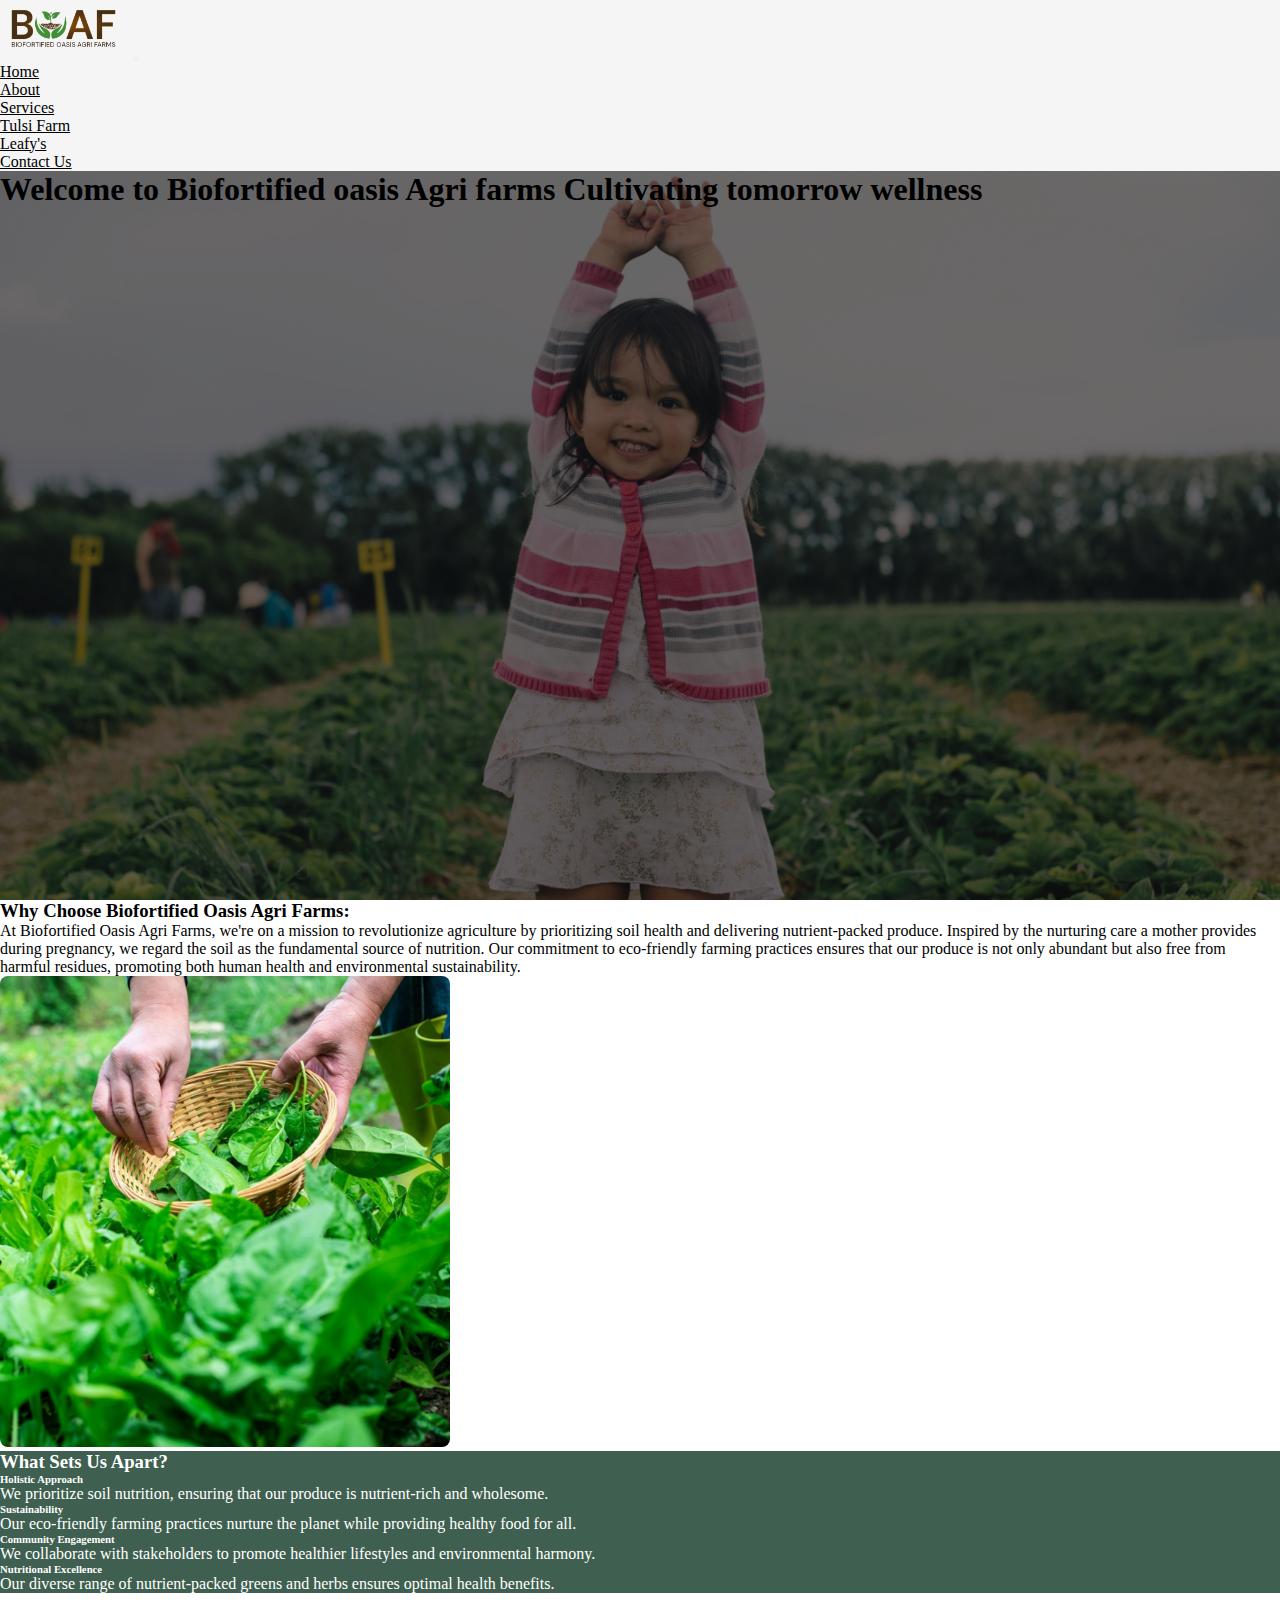
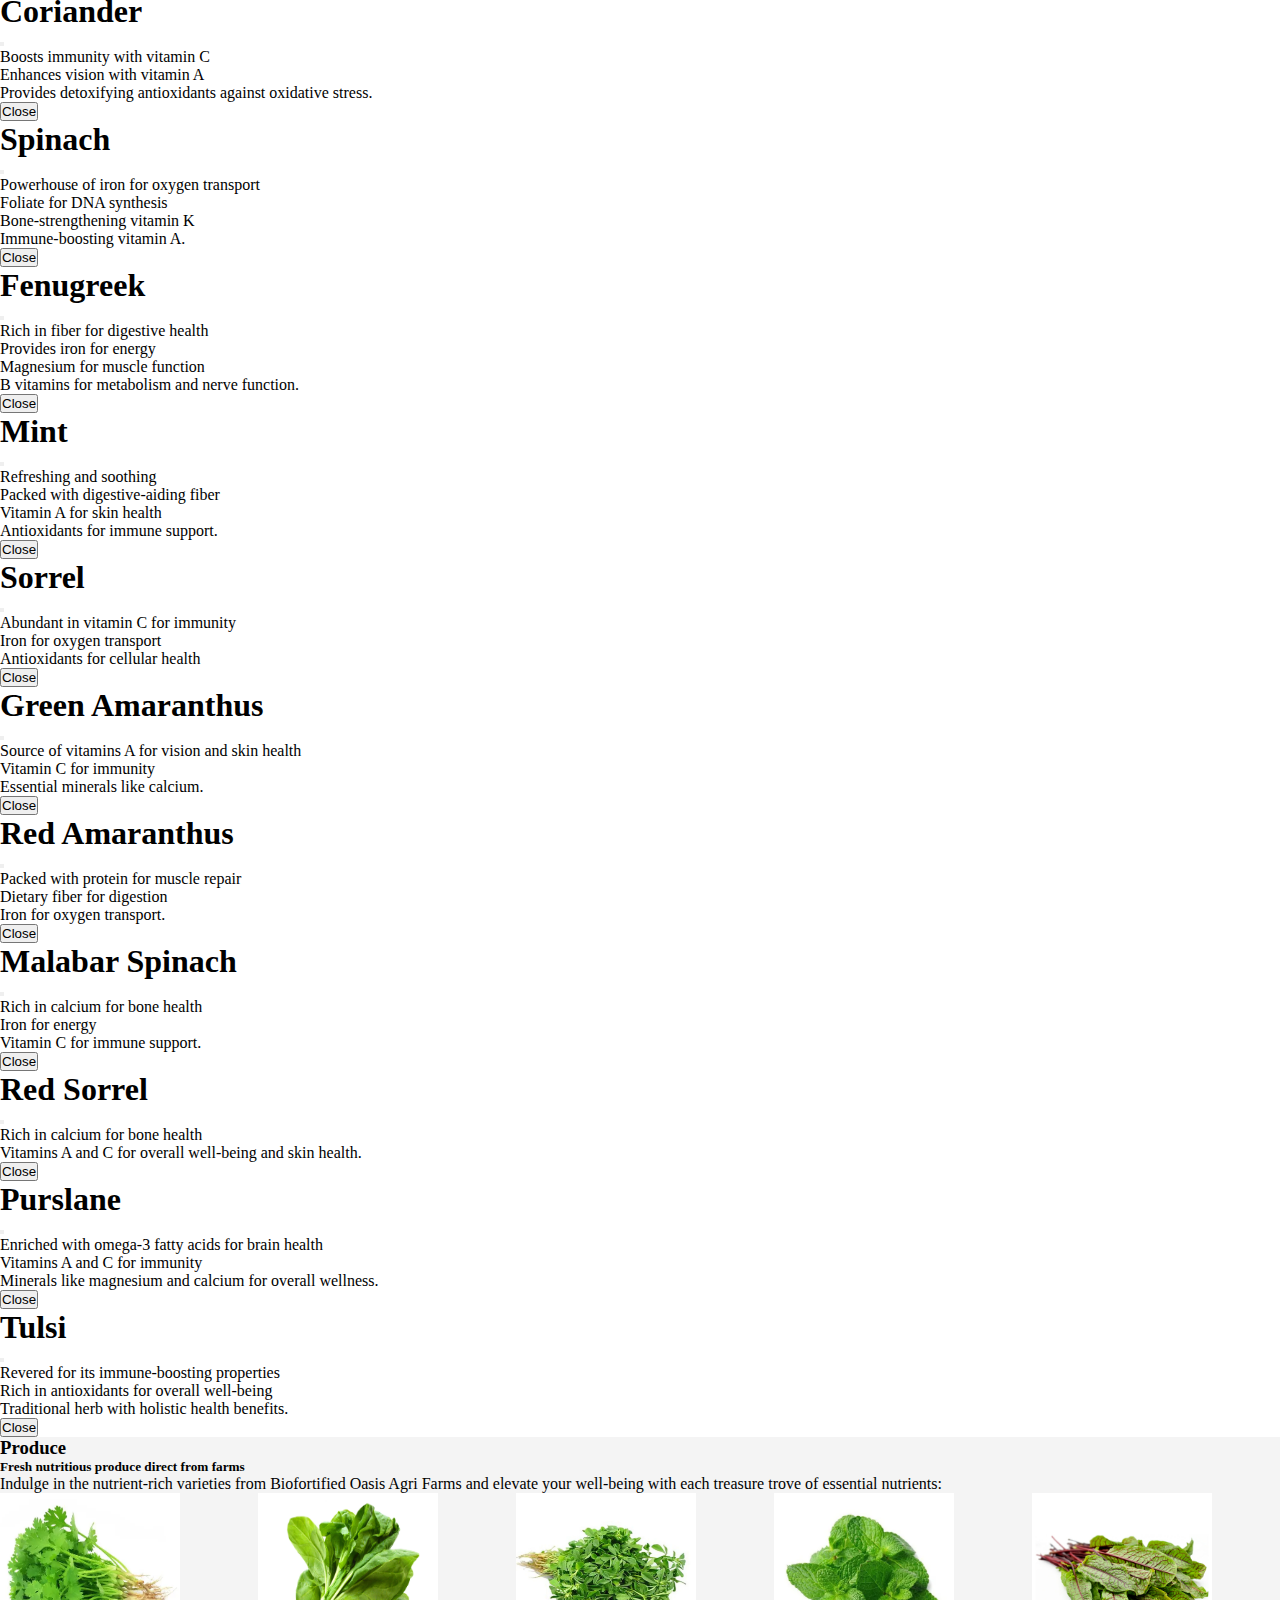
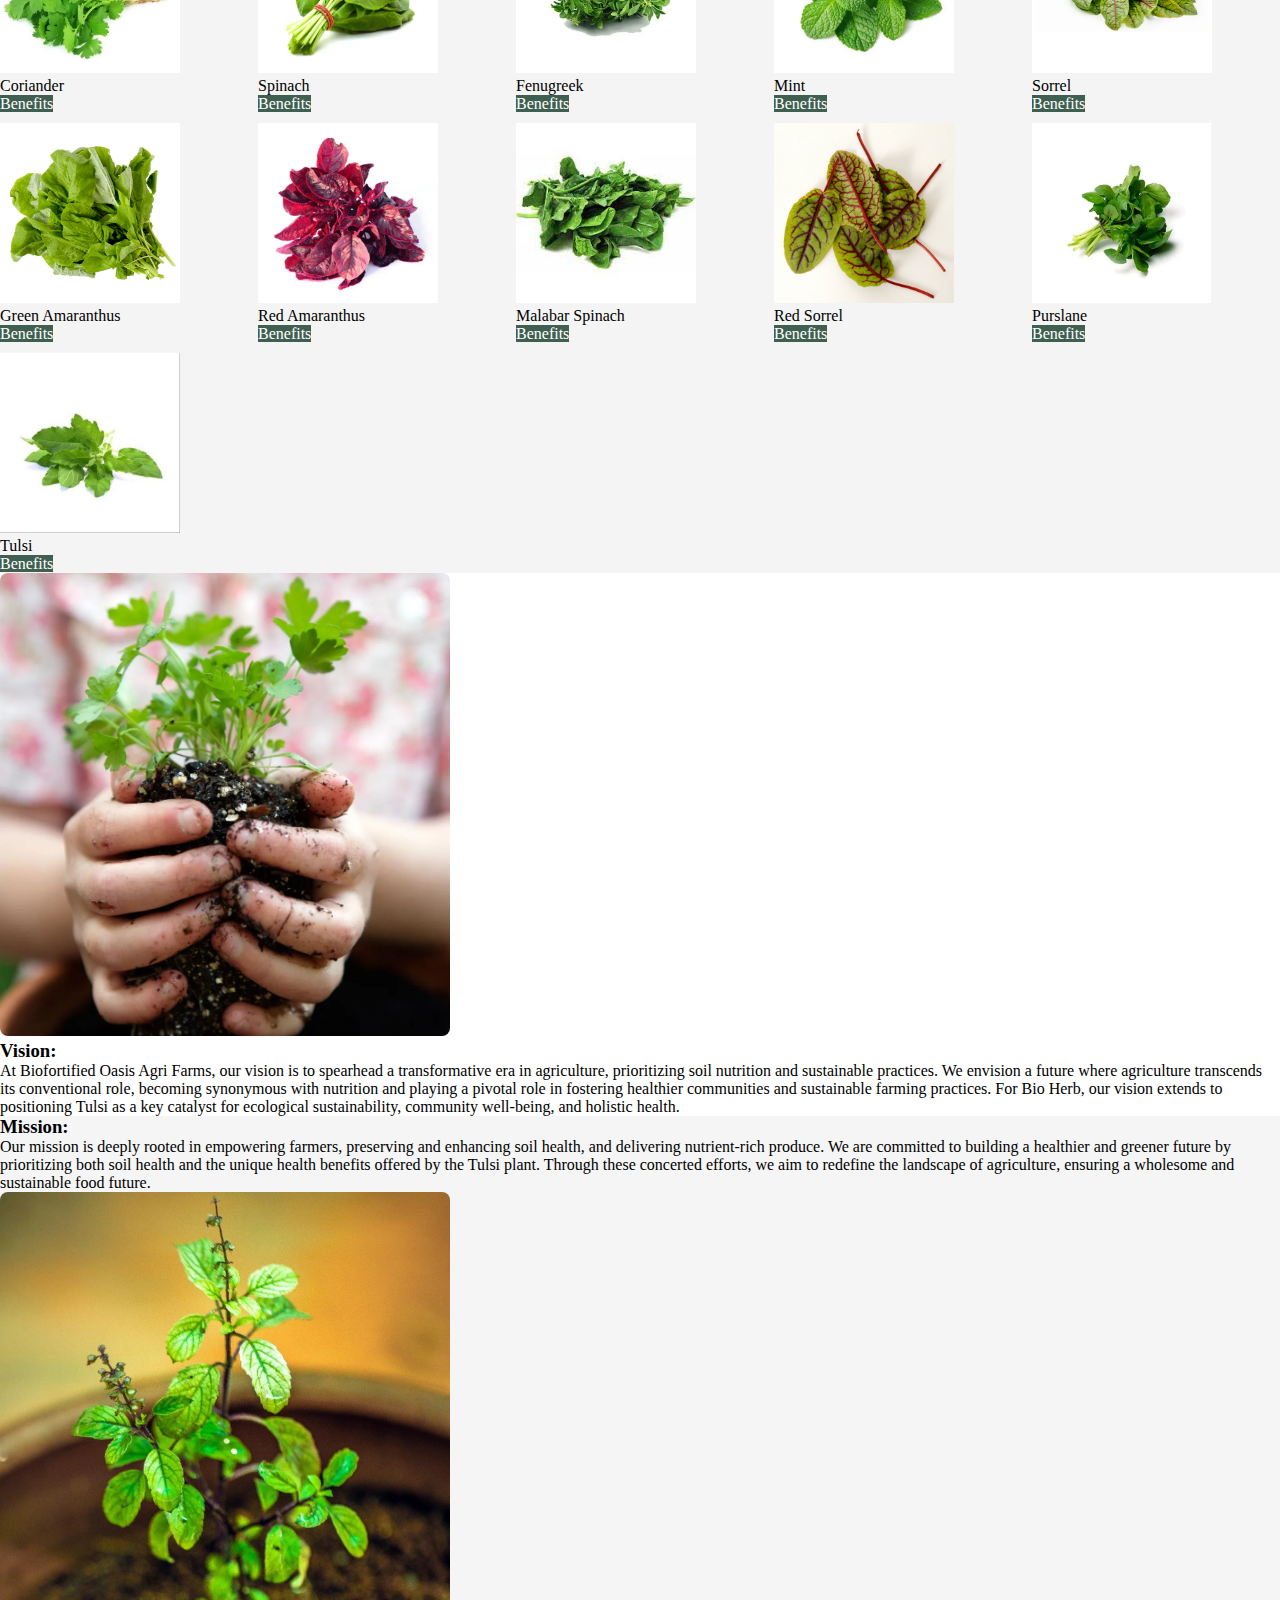
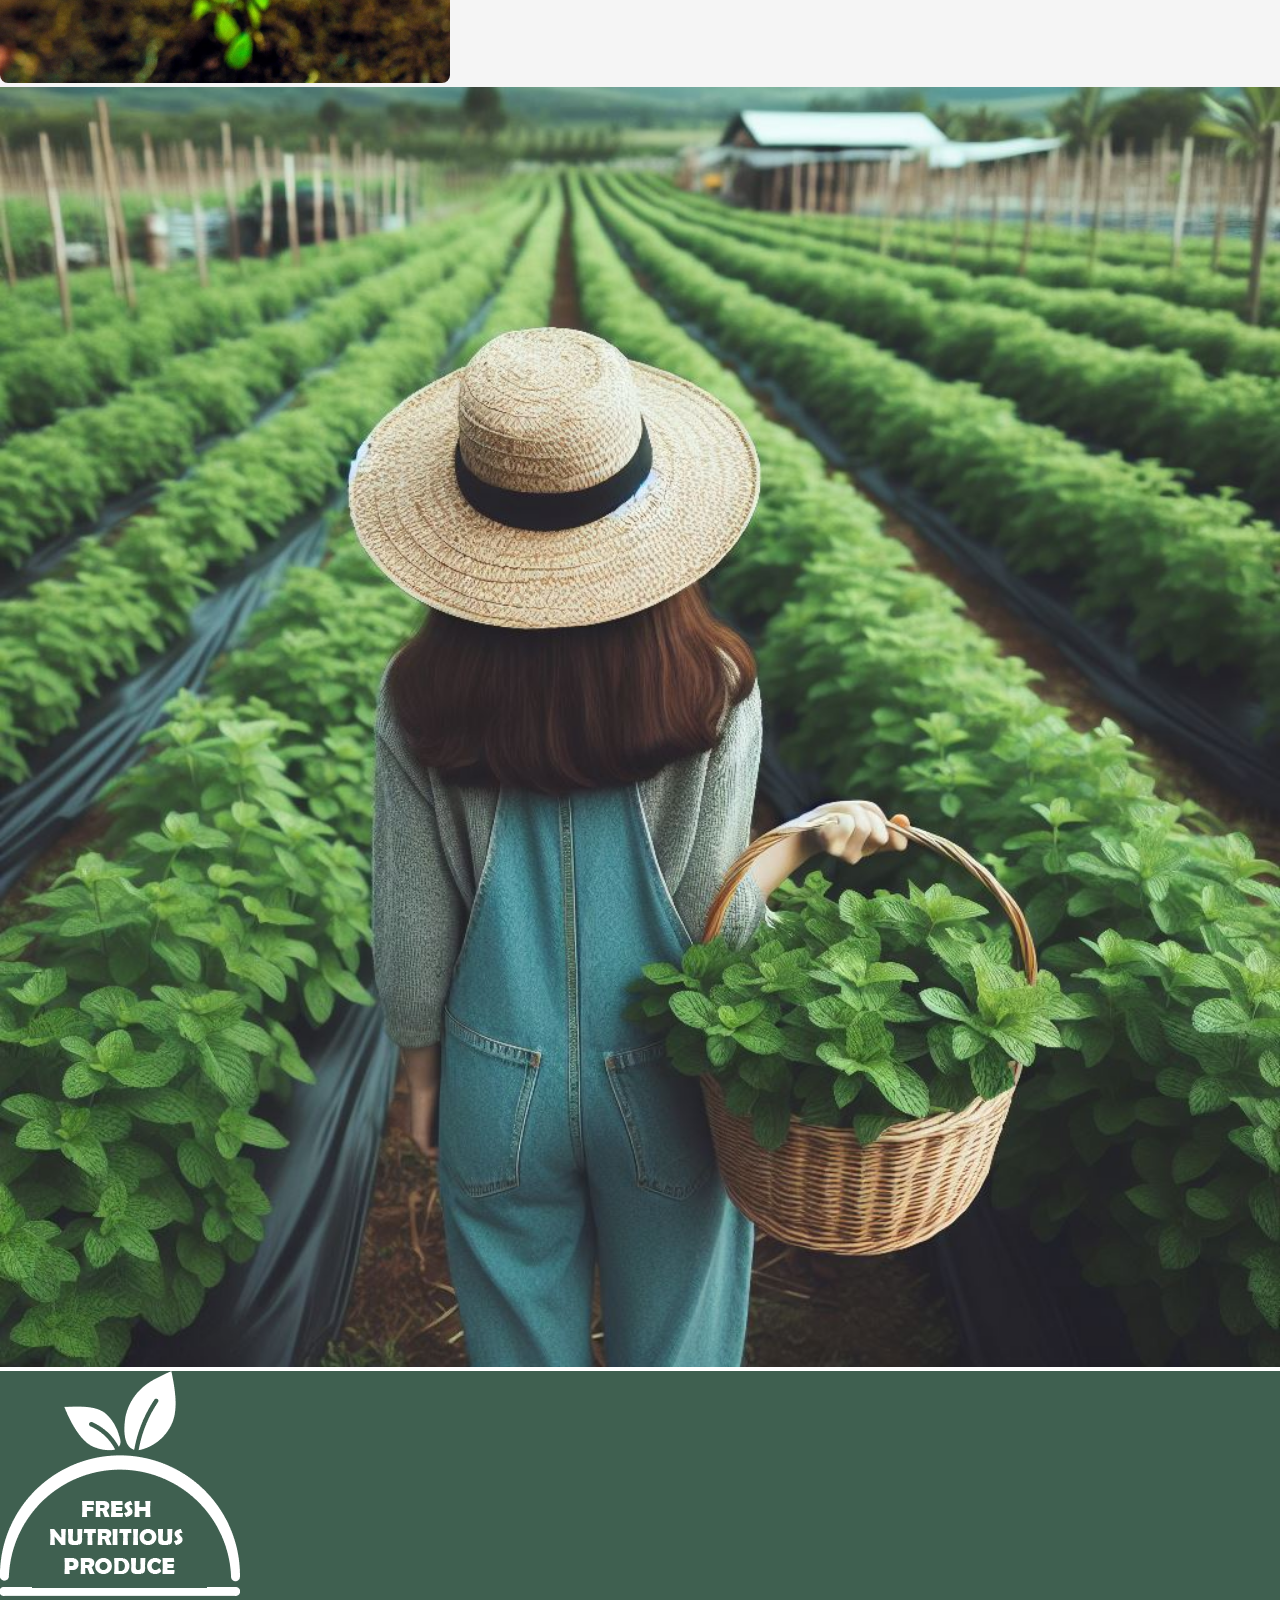
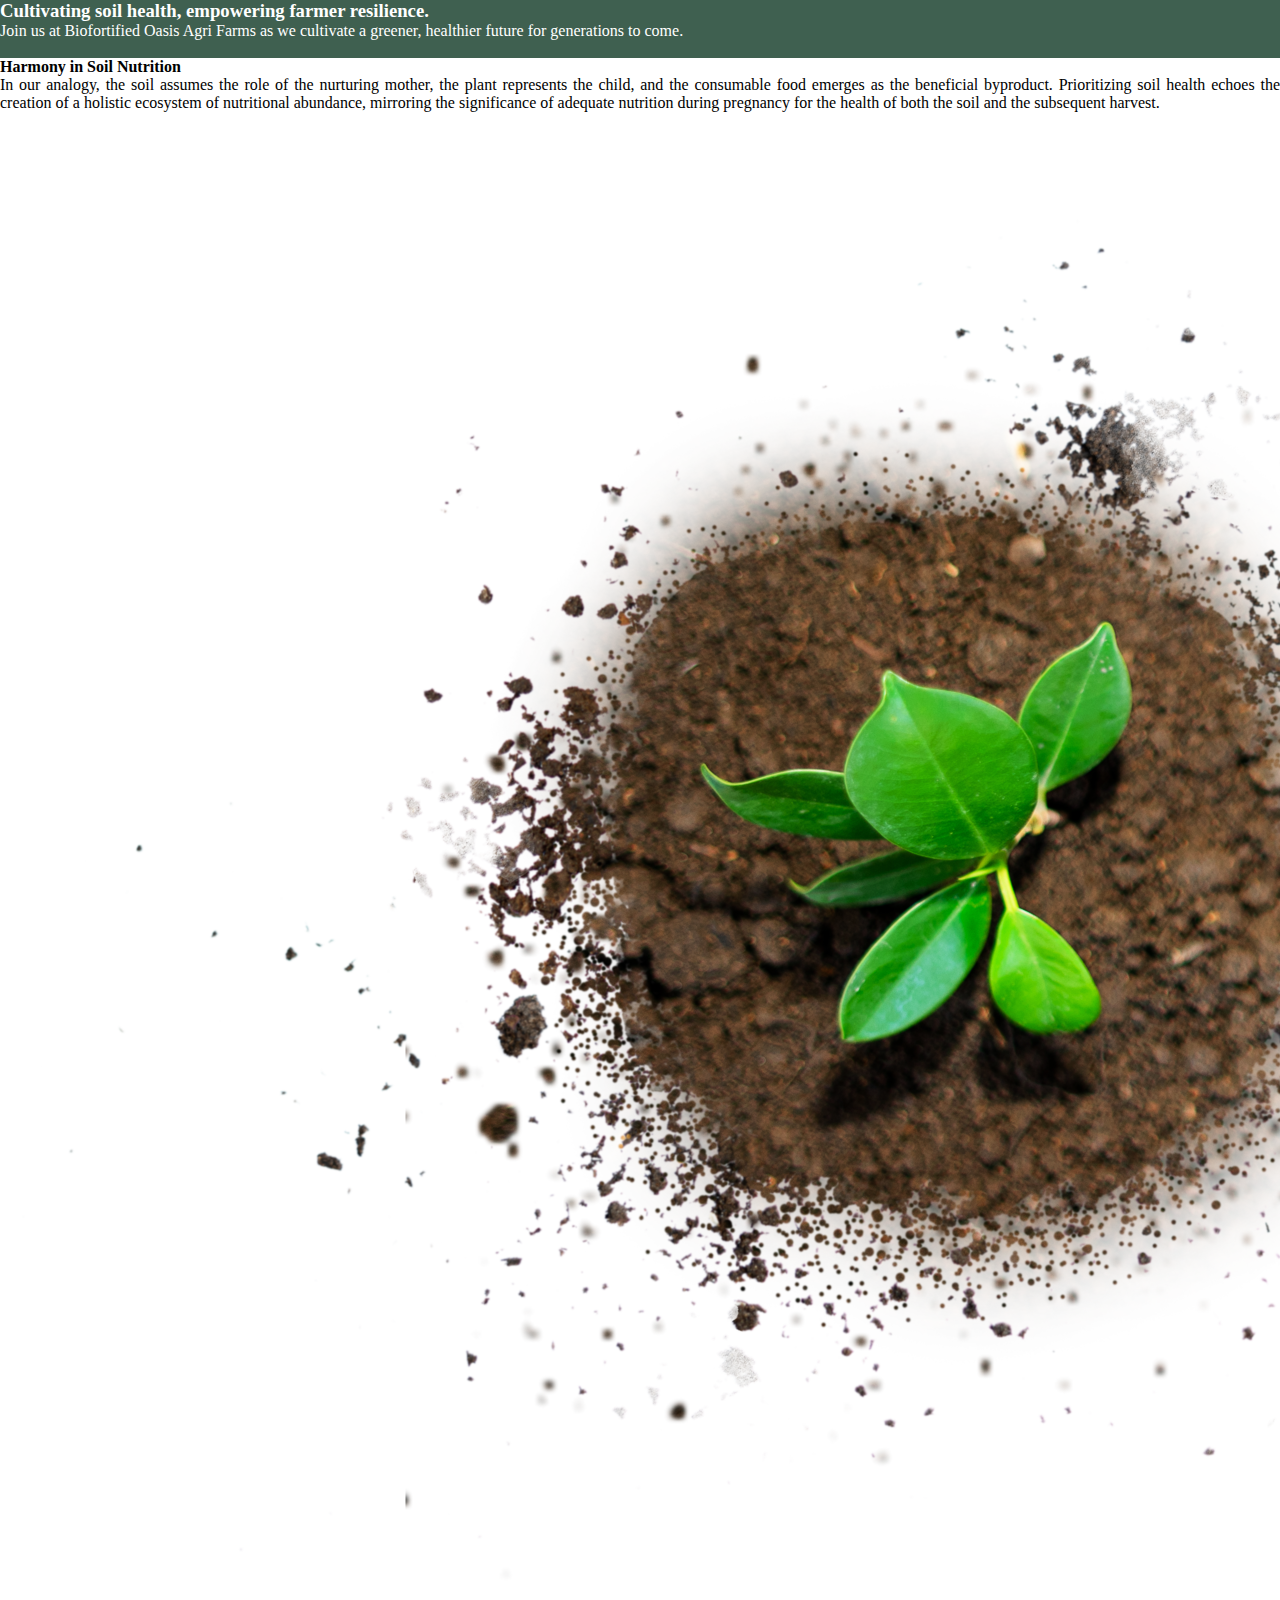
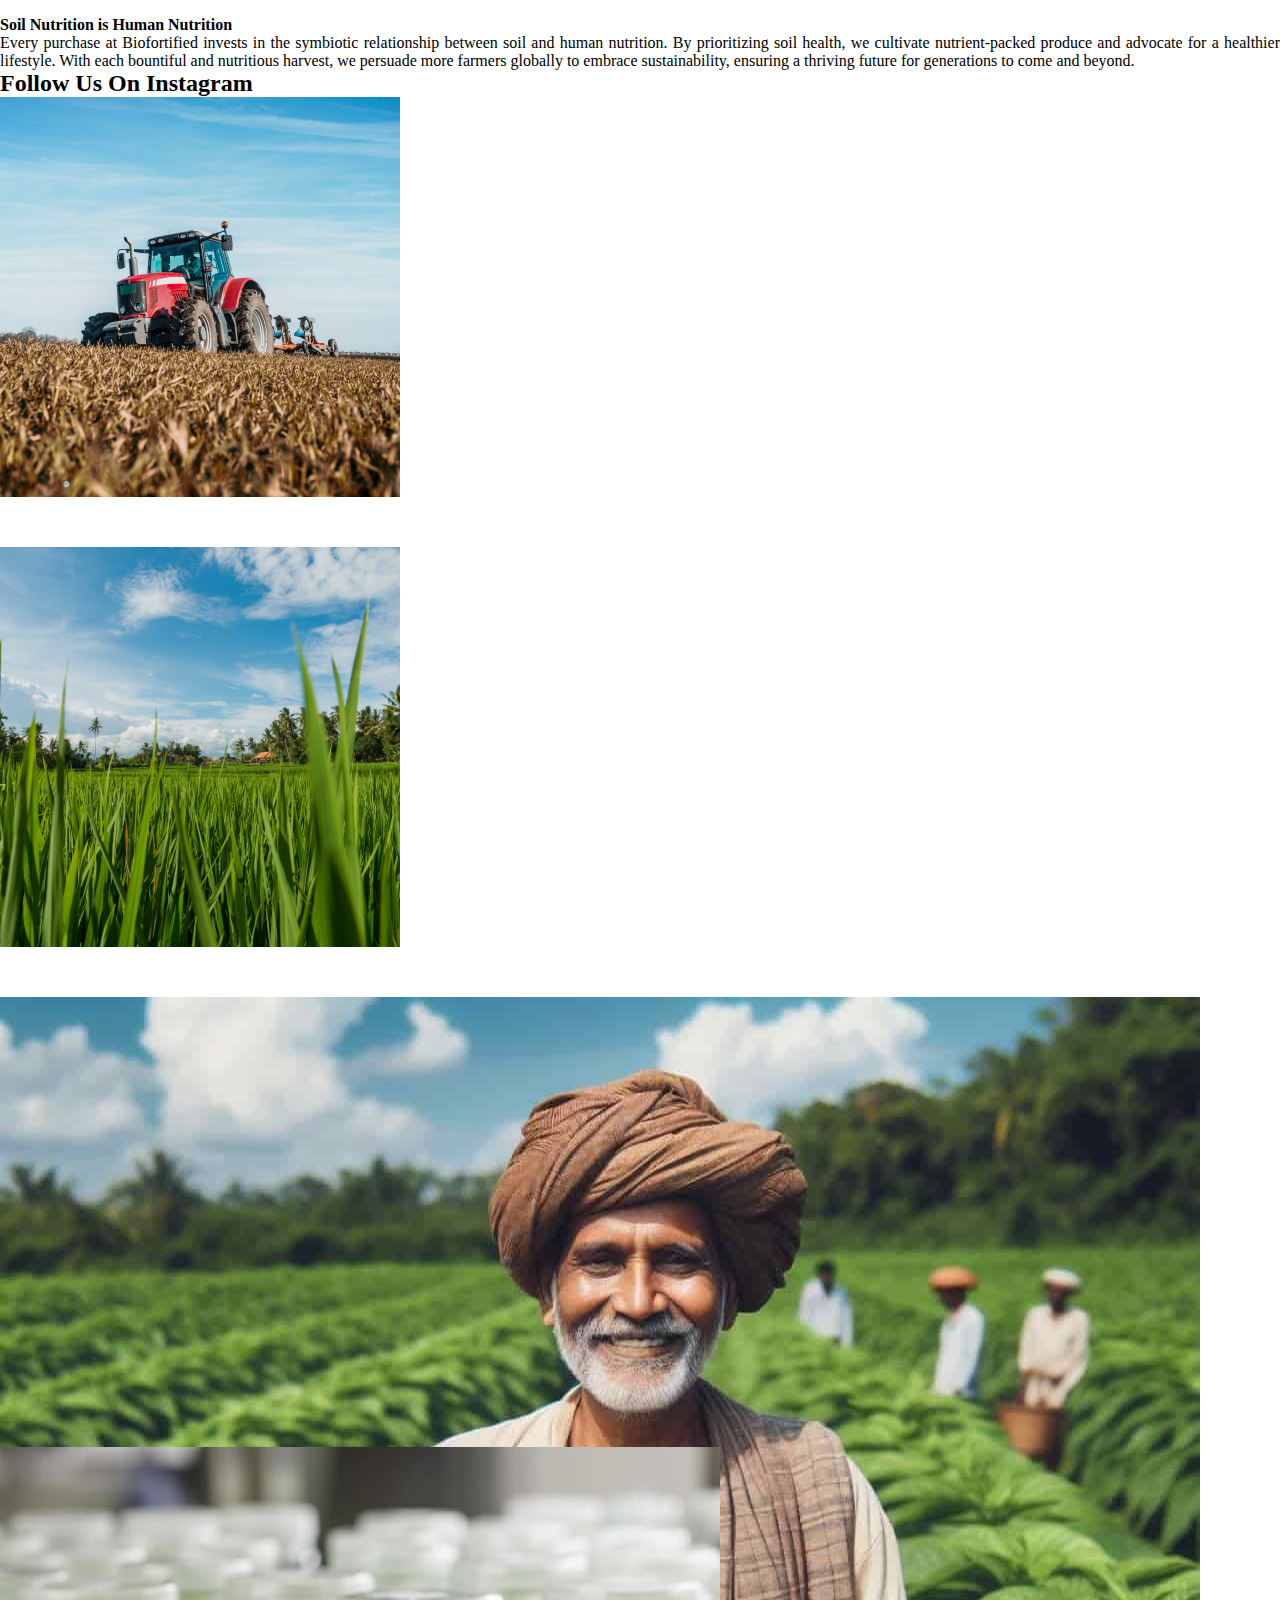
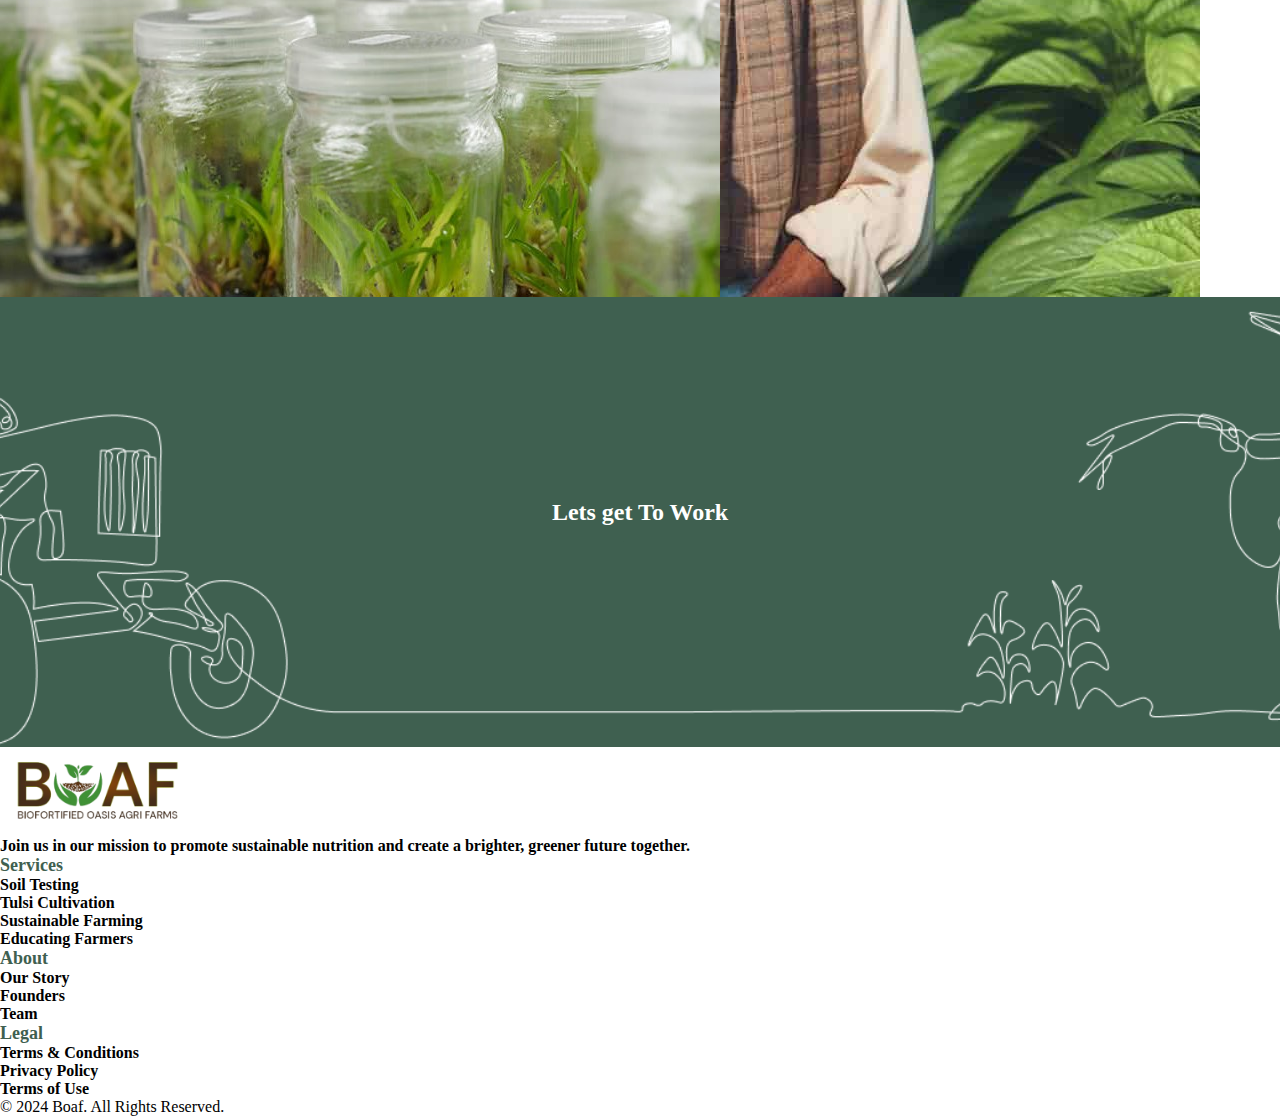
<file: index.html>
<!DOCTYPE html>
<html lang="en">
<head>
    <meta charset="UTF-8">
    <meta name="viewport" content="width=device-width, initial-scale=1.0">
    <title>Boaf</title>
    <link rel="stylesheet" href="./assets/css/style.css">
    <link rel="stylesheet" href="https://cdnjs.cloudflare.com/ajax/libs/font-awesome/6.5.1/css/all.min.css" integrity="sha512-DTOQO9RWCH3ppGqcWaEA1BIZOC6xxalwEsw9c2QQeAIftl+Vegovlnee1c9QX4TctnWMn13TZye+giMm8e2LwA==" crossorigin="anonymous" referrerpolicy="no-referrer" />
    <link href="https://cdn.jsdelivr.net/npm/bootstrap@5.2.3/dist/css/bootstrap.min.css" rel="stylesheet" integrity="sha384-rbsA2VBKQhggwzxH7pPCaAqO46MgnOM80zW1RWuH61DGLwZJEdK2Kadq2F9CUG65" crossorigin="anonymous">
</head>
<body>
    <!-- bg-body-tertiary -->
    <div class="home-container  vh-100 w-100 p-0 m-0" style="background-image: url('./assets/images/home1.png');background-size: cover; background-repeat: no-repeat; background-position:center;">
        <nav class="navbar navbar-expand-lg p-0 position-fixed w-100" style="background-color: whitesmoke;">
            <div class="container">
              <a class="navbar-brand p-0" href="#"><img src="./assets/images/logo.png" style="width: 130px;"/></a>
              <button class="navbar-toggler" type="button" data-bs-toggle="collapse" data-bs-target="#navbarNav" aria-controls="navbarNav" aria-expanded="false" aria-label="Toggle navigation">
                <span class="navbar-toggler-icon"></span>
              </button>
              <div class="collapse navbar-collapse pe-1 pe-md-4" id="navbarNav" >
                <ul class="navbar-nav ms-auto" >
                  <li class="nav-item pe-4 " >
                    <a class="nav-link fw-semibold" style="color: black;" aria-current="page" href="./index.html">Home</a>
                  </li>
                  <li class="nav-item pe-4">
                    <a class="nav-link fw-semibold" style="color: black;" href="./about.html">About</a>
                  </li>
                  <li class="nav-item pe-4">
                    <a class="nav-link fw-semibold" style="color: black;" href="./services.html">Services</a>
                  </li>
                  <li class="nav-item pe-4">
                    <a class="nav-link fw-semibold" style="color: black;" href="./tulasiforms.html">Tulsi Farm</a>
                  </li>
                  <li class="nav-item pe-4">
                    <a class="nav-link fw-semibold" style="color: black;" href="./leaf.html">Leafy's</a>
                  </li>
                  <li class="nav-item pe-4">
                    <a class="nav-link fw-semibold" style="color: black;" href="./contact.html">Contact Us</a>
                  </li>
                  <!-- <li class="nav-item">
                    <a class="nav-link disabled" aria-disabled="true">Disabled</a>
                  </li> -->
                </ul>
              </div>
            </div>
        </nav>
        <div class="vh-100 d-flex justify-content-start align-items-center container">
          <div class="row">
            <div class="col-lg-8 col-12">
              <h1 class="display-4 fw-semibold text-white">Welcome to Biofortified oasis Agri farms Cultivating tomorrow wellness</h1>
            </div>
          </div>
        </div>

    </div>


    <section class=" pt-5 pb-5" id="#">
        <div class="container">
          <div class="row d-flex align-items-center">
            <div class=" col-lg-6 col-md-6 col-12 order-1 order-lg-0 p-6">
            <h3 class="fw-semibold Main_headings pb-3" >Why Choose Biofortified Oasis Agri Farms:</h3>
              <p >At Biofortified Oasis Agri Farms, we're on a mission to revolutionize agriculture by prioritizing soil health and delivering nutrient-packed produce.
                 Inspired by the nurturing care a mother provides during pregnancy, we regard the soil as the fundamental source of nutrition. Our commitment to eco-friendly
                  farming practices ensures that our produce is not only abundant but also free from harmful residues, promoting both human health and environmental sustainability.</p>
            </div>
            <div class="col-lg-6 col-md-6 col-12 text-center order-0 order-lg-1">
              <img src="./assets/images/img_1.jpg" class="img-fluid  p-4 p-lg-0" style="width: 450px; border-radius: 8px;" alt="">
            </div>
          </div>
        </div>
    </section>


      <section class="pt-5 pb-5" id="#" style="background-color: #3F6050; width: 100%;">
        <div class="container">
            <h3 class="" style="color: white;">What Sets Us Apart?</h3>
            <div class="row justify-content-center">
                    <div class="card col-12 col-lg-3" style="background-color:transparent; color:white;border:none;">
                        <div class="card-body">
                          <i class="fa-solid fa-leaf pb-3" style="font-size: 35px;"></i>
                          <h6 class="card-subtitle mb-2 fs-4 text-body-secondary">Holistic Approach</h6>
                          <p class="card-text">We prioritize soil nutrition, ensuring that our produce is nutrient-rich and wholesome.</p>
                        </div>
                    </div>
                    
                    <div class="card col-12 col-lg-3" style="background-color:transparent; color:white;border:none;">
                        <div class="card-body">
                          <i class="fa-solid fa-seedling  pb-3" style="font-size: 35px;"></i>
                          <h6 class="card-subtitle mb-2 fs-4 text-body-secondary">Sustainability</h6>
                          <p class="card-text">Our eco-friendly farming practices nurture the planet while providing healthy food for all.</p>
                        </div>
                    </div>

                    <div class="card col-12 col-lg-3" style="background-color:transparent; color:white;border:none;">
                        <div class="card-body">
                          <i class="fa-solid fa-people-group pb-3" style="font-size: 35px;"></i>
                          <h6 class="card-subtitle mb-2 fs-4 text-body-secondary">Community Engagement</h6>
                          <p class="card-text">We collaborate with stakeholders to promote healthier lifestyles and environmental harmony.</p>
                        </div>
                    </div>

                    <div class="card col-12 col-lg-3" style="background-color:transparent; color:white;border:none;">
                      <div class="card-body">
                        <i class="fa-solid fa-heart pb-3" style="font-size: 35px;"></i>
                        <h6 class="card-subtitle mb-2 fs-4 text-body-secondary">Nutritional Excellence</h6>
                        <p class="card-text">Our diverse range of nutrient-packed greens and herbs ensures optimal health benefits.</p>
                      </div>
                  </div>
            </div>
        </div>
      </section>

<!-- Button trigger modal -->


<!-- Modal-1 -->
<div class="modal fade" id="exampleModal" tabindex="-1" aria-labelledby="exampleModalLabel" aria-hidden="true">
  <div class="modal-dialog">
    <div class="modal-content">
      <div class="modal-header">
        <h1 class="modal-title fs-5" id="exampleModalLabel">Coriander</h1>
        <button type="button" class="btn-close" data-bs-dismiss="modal" aria-label="Close"></button>
      </div>
      <div class="modal-body">
        <p><i class="fa-solid fa-hand-point-right"></i>  Boosts immunity with vitamin C</p>
        <p><i class="fa-solid fa-hand-point-right"></i>  Enhances vision with vitamin A</p>
        <p><i class="fa-solid fa-hand-point-right"></i>  Provides detoxifying antioxidants against oxidative stress.</p>
      </div>
      <div class="modal-footer">
        <button type="button" class="btn btn-secondary" data-bs-dismiss="modal">Close</button>
      </div>
    </div>
  </div>
</div>

<!-- Modal-2 -->
<div class="modal fade" id="exampleModal1" tabindex="-1" aria-labelledby="exampleModalLabel1" aria-hidden="true">
  <div class="modal-dialog">
    <div class="modal-content">
      <div class="modal-header">
        <h1 class="modal-title fs-5" id="exampleModalLabel1">Spinach</h1>
        <button type="button" class="btn-close" data-bs-dismiss="modal" aria-label="Close"></button>
      </div>
      <div class="modal-body">
        <p><i class="fa-solid fa-hand-point-right"></i>  Powerhouse of iron for oxygen transport</p>
        <p><i class="fa-solid fa-hand-point-right"></i>  Foliate for DNA synthesis</p>
        <p><i class="fa-solid fa-hand-point-right"></i>  Bone-strengthening vitamin K</p>
        <p><i class="fa-solid fa-hand-point-right"></i>  Immune-boosting vitamin A.</p>
      </div>
      <div class="modal-footer">
        <button type="button" class="btn btn-secondary" data-bs-dismiss="modal">Close</button>
      </div>
    </div>
  </div>
</div>


<!-- Modal-3 -->
<div class="modal fade" id="exampleModal2" tabindex="-1" aria-labelledby="exampleModalLabel2" aria-hidden="true">
  <div class="modal-dialog">
    <div class="modal-content">
      <div class="modal-header">
        <h1 class="modal-title fs-5" id="exampleModalLabel2">Fenugreek</h1>
        <button type="button" class="btn-close" data-bs-dismiss="modal" aria-label="Close"></button>
      </div>
      <div class="modal-body">
        <p><i class="fa-solid fa-hand-point-right"></i>  Rich in fiber for digestive health</p>
        <p><i class="fa-solid fa-hand-point-right"></i>  Provides iron for energy</p>
        <p><i class="fa-solid fa-hand-point-right"></i>  Magnesium for muscle function</p>
        <p><i class="fa-solid fa-hand-point-right"></i>  B vitamins for metabolism and nerve function.</p>
      </div>
      <div class="modal-footer">
        <button type="button" class="btn btn-secondary" data-bs-dismiss="modal">Close</button>
      </div>
    </div>
  </div>
</div>
<!-- Modal-4 -->
<div class="modal fade" id="exampleModal3" tabindex="-1" aria-labelledby="exampleModalLabel3" aria-hidden="true">
  <div class="modal-dialog">
    <div class="modal-content">
      <div class="modal-header">
        <h1 class="modal-title fs-5" id="exampleModalLabel3">Mint</h1>
        <button type="button" class="btn-close" data-bs-dismiss="modal" aria-label="Close"></button>
      </div>
      <div class="modal-body">
        <p><i class="fa-solid fa-hand-point-right"></i>  Refreshing and soothing</p>
        <p><i class="fa-solid fa-hand-point-right"></i>  Packed with digestive-aiding fiber</p>
        <p><i class="fa-solid fa-hand-point-right"></i>  Vitamin A for skin health</p>
        <p><i class="fa-solid fa-hand-point-right"></i>  Antioxidants for immune support.</p>
      </div>
      <div class="modal-footer">
        <button type="button" class="btn btn-secondary" data-bs-dismiss="modal">Close</button>
      </div>
    </div>
  </div>
</div>
<!-- Modal-5 -->
<div class="modal fade" id="exampleModal4" tabindex="-1" aria-labelledby="exampleModalLabel4" aria-hidden="true">
  <div class="modal-dialog">
    <div class="modal-content">
      <div class="modal-header">
        <h1 class="modal-title fs-5" id="exampleModalLabel4">Sorrel</h1>
        <button type="button" class="btn-close" data-bs-dismiss="modal" aria-label="Close"></button>
      </div>
      <div class="modal-body">
        <p><i class="fa-solid fa-hand-point-right"></i>  Abundant in vitamin C for immunity</p>
        <p><i class="fa-solid fa-hand-point-right"></i>  Iron for oxygen transport</p>
        <p><i class="fa-solid fa-hand-point-right"></i>  Antioxidants for cellular health</p>
      </div>
      <div class="modal-footer">
        <button type="button" class="btn btn-secondary" data-bs-dismiss="modal">Close</button>
      </div>
    </div>
  </div>
</div>
<!-- Modal-6 -->
<div class="modal fade" id="exampleModal5" tabindex="-1" aria-labelledby="exampleModalLabel5" aria-hidden="true">
  <div class="modal-dialog">
    <div class="modal-content">
      <div class="modal-header">
        <h1 class="modal-title fs-5" id="exampleModalLabel5">Green Amaranthus</h1>
        <button type="button" class="btn-close" data-bs-dismiss="modal" aria-label="Close"></button>
      </div>
      <div class="modal-body">
        <p><i class="fa-solid fa-hand-point-right"></i>  Source of vitamins A for vision and skin health</p>
        <p><i class="fa-solid fa-hand-point-right"></i>  Vitamin C for immunity</p>
        <p><i class="fa-solid fa-hand-point-right"></i>  Essential minerals like calcium.</p>
      </div>
      <div class="modal-footer">
        <button type="button" class="btn btn-secondary" data-bs-dismiss="modal">Close</button>
      </div>
    </div>
  </div>
</div>

<!-- Modal-7 -->
<div class="modal fade" id="exampleModal6" tabindex="-1" aria-labelledby="exampleModalLabel6" aria-hidden="true">
  <div class="modal-dialog">
    <div class="modal-content">
      <div class="modal-header">
        <h1 class="modal-title fs-5" id="exampleModalLabel6">Red Amaranthus</h1>
        <button type="button" class="btn-close" data-bs-dismiss="modal" aria-label="Close"></button>
      </div>
      <div class="modal-body">
        <p><i class="fa-solid fa-hand-point-right"></i>  Packed with protein for muscle repair</p>
        <p><i class="fa-solid fa-hand-point-right"></i>  Dietary fiber for digestion</p>
        <p><i class="fa-solid fa-hand-point-right"></i>  Iron for oxygen transport.</p>
      </div>
      <div class="modal-footer">
        <button type="button" class="btn btn-secondary" data-bs-dismiss="modal">Close</button>
      </div>
    </div>
  </div>
</div>

<!-- Modal-8 -->
<div class="modal fade" id="exampleModal7" tabindex="-1" aria-labelledby="exampleModalLabel7" aria-hidden="true">
  <div class="modal-dialog">
    <div class="modal-content">
      <div class="modal-header">
        <h1 class="modal-title fs-5" id="exampleModalLabel7">Malabar Spinach</h1>
        <button type="button" class="btn-close" data-bs-dismiss="modal" aria-label="Close"></button>
      </div>
      <div class="modal-body">
        <p><i class="fa-solid fa-hand-point-right"></i>  Rich in calcium for bone health</p>
        <p><i class="fa-solid fa-hand-point-right"></i>  Iron for energy</p>
        <p><i class="fa-solid fa-hand-point-right"></i>  Vitamin C for immune support.</p>
      </div>
      <div class="modal-footer">
        <button type="button" class="btn btn-secondary" data-bs-dismiss="modal">Close</button>
      </div>
    </div>
  </div>
</div>

<!-- Modal-9 -->
<div class="modal fade" id="exampleModal8" tabindex="-1" aria-labelledby="exampleModalLabel8" aria-hidden="true">
  <div class="modal-dialog">
    <div class="modal-content">
      <div class="modal-header">
        <h1 class="modal-title fs-5" id="exampleModalLabel8">Red Sorrel</h1>
        <button type="button" class="btn-close" data-bs-dismiss="modal" aria-label="Close"></button>
      </div>
      <div class="modal-body">
        <p><i class="fa-solid fa-hand-point-right"></i>  Rich in calcium for bone health</p>
        <p><i class="fa-solid fa-hand-point-right"></i>  Vitamins A and C for overall well-being and skin health.</p>
      </div>
      <div class="modal-footer">
        <button type="button" class="btn btn-secondary" data-bs-dismiss="modal">Close</button>
      </div>
    </div>
  </div>
</div>

<!-- Modal-10 -->
<div class="modal fade" id="exampleModal9" tabindex="-1" aria-labelledby="exampleModalLabel9" aria-hidden="true">
  <div class="modal-dialog">
    <div class="modal-content">
      <div class="modal-header">
        <h1 class="modal-title fs-5" id="exampleModalLabel9">Purslane</h1>
        <button type="button" class="btn-close" data-bs-dismiss="modal" aria-label="Close"></button>
      </div>
      <div class="modal-body">
        <p><i class="fa-solid fa-hand-point-right"></i>  Enriched with omega-3 fatty acids for brain health</p>
        <p><i class="fa-solid fa-hand-point-right"></i>  Vitamins A and C for immunity</p>
        <p><i class="fa-solid fa-hand-point-right"></i>  Minerals like magnesium and calcium for overall wellness.</p>
      </div>
      <div class="modal-footer">
        <button type="button" class="btn btn-secondary" data-bs-dismiss="modal">Close</button>
      </div>
    </div>
  </div>
</div>

<!-- Modal-11 -->
<div class="modal fade" id="exampleModal10" tabindex="-1" aria-labelledby="exampleModalLabel10" aria-hidden="true">
  <div class="modal-dialog">
    <div class="modal-content">
      <div class="modal-header">
        <h1 class="modal-title fs-5" id="exampleModalLabel10">Tulsi</h1>
        <button type="button" class="btn-close" data-bs-dismiss="modal" aria-label="Close"></button>
      </div>
      <div class="modal-body">
        <p><i class="fa-solid fa-hand-point-right"></i>  Revered for its immune-boosting properties</p>
        <p><i class="fa-solid fa-hand-point-right"></i>  Rich in antioxidants for overall well-being</p>
        <p><i class="fa-solid fa-hand-point-right"></i>  Traditional herb with holistic health benefits.</p>
      </div>
      <div class="modal-footer">
        <button type="button" class="btn btn-secondary" data-bs-dismiss="modal">Close</button>
      </div>
    </div>
  </div>
</div>

      <section class=" pt-5 pb-5" id="#" style="background-color: #F4F4F4;">
        <div class="container text-center">
            <h3 class="pb-2">Produce</h3>
            <h5 class="pb-2">Fresh nutritious produce direct from farms</h5>
            <p>Indulge in the nutrient-rich varieties from Biofortified Oasis Agri Farms and elevate your well-being with each treasure trove of essential nutrients:</p>
            <div class="products">
                    <div class="cards">
                        <img src="./assets/images/Coriander.webp" class="pb-1 img-fluid" style="width: 180px; height: 180px;"/>
                        <div class="card-text">
                          <p>Coriander</p>
                          <a data-bs-toggle="modal" data-bs-target="#exampleModal" class="btn btn-light fw-semibold"
                            style="background-color: #3F6050; color: white;">Benefits</a>
                        </div>
                    </div>

                    <div class="cards">
                      <img src="./assets/images/Spinach.webp" class="pb-1 img-fluid" style="width: 180px; height: 180px;"/>
                      <div class="card-text">
                        <p>Spinach</p>
                        <a data-bs-toggle="modal" data-bs-target="#exampleModal1" class="btn btn-light fw-semibold"
                          style="background-color: #3F6050; color: white;">Benefits</a>
                      </div>
                    </div>

                    <div class="cards">
                      <img src="./assets/images/Fenugreek.webp" class="pb-1 img-fluid" style="width: 180px; height: 180px;"/>
                      <div class="card-text">
                        <p>Fenugreek</p>
                        <a data-bs-toggle="modal" data-bs-target="#exampleModal2" class="btn btn-light fw-semibold"
                          style="background-color: #3F6050; color: white;">Benefits</a>
                      </div>
                    </div>

                    <div class="cards">
                      <img src="./assets/images/Mint.webp" class="pb-1 img-fluid" style="width: 180px; height: 180px;"/>
                      <div class="card-text">
                        <p>Mint</p>
                        <a data-bs-toggle="modal" data-bs-target="#exampleModal3" class="btn btn-light fw-semibold"
                          style="background-color: #3F6050; color: white;">Benefits</a>
                      </div>
                    </div>

                    <div class="cards">
                      <img src="./assets/images/Sorrel.jpg" class="pb-1 img-fluid" style="width: 180px; height: 180px;"/>
                      <div class="card-text">
                        <p>Sorrel</p>
                        <a data-bs-toggle="modal" data-bs-target="#exampleModal4" class="btn btn-light fw-semibold"
                          style="background-color: #3F6050; color: white;">Benefits</a>
                      </div>
                    </div>

                    <div class="cards">
                      <img src="./assets/images/Green Amaranthus.webp" class="pb-1 img-fluid" style="width: 180px; height: 180px;"/>
                      <div class="card-text">
                        <p>Green Amaranthus</p>
                        <a data-bs-toggle="modal" data-bs-target="#exampleModal5" class="btn btn-light fw-semibold"
                          style="background-color: #3F6050; color: white;">Benefits</a>
                      </div>
                    </div>

                    <div class="cards">
                      <img src="./assets/images/Red Amaranthus.webp" class="pb-1 img-fluid" style="width: 180px; height: 180px;"/>
                      <div class="card-text">
                        <p>Red Amaranthus</p>
                        <a data-bs-toggle="modal" data-bs-target="#exampleModal6" class="btn btn-light fw-semibold"
                          style="background-color: #3F6050; color: white;">Benefits</a>
                      </div>
                    </div>

                    <div class="cards">
                      <img src="./assets/images/Malabar Spinach.jpg" class="pb-1 img-fluid" style="width: 180px; height: 180px;"/>
                      <div class="card-text">
                        <p>Malabar Spinach</p>
                        <a data-bs-toggle="modal" data-bs-target="#exampleModal7" class="btn btn-light fw-semibold"
                          style="background-color: #3F6050; color: white;">Benefits</a>
                      </div>
                    </div>

                    <div class="cards">
                      <img src="./assets/images/Red Sorrel.webp" class="pb-1 img-fluid" style="width: 180px; height: 180px;"/>
                      <div class="card-text">
                        <p>Red Sorrel</p>
                        <a data-bs-toggle="modal" data-bs-target="#exampleModal8" class="btn btn-light fw-semibold"
                          style="background-color: #3F6050; color: white;">Benefits</a>
                      </div>
                    </div>


                    <div class="cards">
                      <img src="./assets/images/Purslane.webp" class="pb-1 img-fluid" style="width: 180px; height: 180px;"/>
                      <div class="card-text">
                        <p>Purslane</p>
                        <a data-bs-toggle="modal" data-bs-target="#exampleModal9" class="btn btn-light fw-semibold"
                          style="background-color: #3F6050; color: white;">Benefits</a>
                      </div>
                    </div>

                    <div class="cards">
                      <img src="./assets/images/Tulsi.jpeg" class="pb-1 img-fluid" style="width: 180px; height: 180px;"/>
                      <div class="card-text">
                        <p>Tulsi</p>
                        <a data-bs-toggle="modal" data-bs-target="#exampleModal10" class="btn btn-light fw-semibold" style="background-color: #3F6050; color: white;">Benefits</a>
                      </div>
                    </div>
            </div>
        </div>
      </section>


      <section class=" pt-5 pb-5" id="#">
        <div class="container">
          <div class="row d-flex align-items-center">
            <div class="col-lg-6 col-12 text-center order-0 order-lg-0">
              <img src="./assets/images/img_2.jpg" class="img-fluid  p-4 p-lg-0" style="width: 450px; border-radius: 8px;" alt="">
            </div>
            <div class="col-lg-6 col-12 order-0 order-lg-1 p-3">
              <h3 class="fw-semibold Main_headings pb-3" >Vision:</h3>
                <p >At Biofortified Oasis Agri Farms, our vision is to spearhead a transformative era in agriculture, prioritizing soil nutrition and sustainable practices. We envision a future where agriculture transcends its conventional role, becoming synonymous with nutrition and playing a pivotal role in fostering healthier communities and sustainable farming practices. For Bio Herb, our vision extends to positioning Tulsi as a key catalyst for ecological sustainability, community well-being, and holistic health.</p>
                
            </div>
          </div>
        </div>
      </section>
      <section class=" pt-5 pb-5" id="#" style="background-color: whitesmoke;">
        <div class="container">
          <div class="row d-flex align-items-center">
            <div class="col-lg-6 col-12 order-1 order-lg-0 p-6">
            <h3 class="fw-semibold Main_headings pb-3" >Mission:</h3>
              <p >Our mission is deeply rooted in empowering farmers, preserving and enhancing soil health, and delivering nutrient-rich produce. We are committed to building a healthier and greener future by prioritizing both soil health and the unique health benefits offered by the Tulsi plant. Through these concerted efforts, we aim to redefine the landscape of agriculture, ensuring a wholesome and sustainable food future. </p>
                 
            </div>
            <div class="col-lg-6 col-12 text-center order-0 order-lg-1">
              <img src="./assets/images/img_17.jpg" class="img-fluid  p-4 p-lg-0" style="width: 450px; border-radius: 8px;" alt="">
            </div>
          </div>
        </div>
      </section>


      <section class="pe-0 ps-0" id="#">
        <div class="container-fluid">
            <div class="row align-items-stretch">
                <div class="col-12 col-md-6 p-0 d-flex">
                    <img src="./assets/images/img_16.jpg" class="img-fluid" style="width: 100%;" alt="image" />
                </div>
                <div class="d-flex col-12 col-md-6 p-4 align-items-center" style="background-color: #3F6050;">
                  <div class="row d-flex align-items-center">
                    <div class="col-12 d-flex justify-content-start">
                      <img class="pb-3 img-fluid" src="./assets/images/Fresh-logo.png"/>
                    </div>
                    <div class="col-12">
                      <h3 class="pb-3" style="color: white;">Cultivating soil health, empowering farmer resilience.</h3>
                      <p class="pb-3" style="color: white;">Join us at Biofortified  Oasis Agri Farms as we cultivate a greener, healthier future for generations to come.</p>
                      <a href="./contact.html#con" class="btn btn-light fw-semibold " style="color: #3F6050; padding:10px 20px;">Contact Us</a>
                    </div>
                  </div>
                </div>
            </div>
        </div>
    </section>


<section class="pt-5 pb-5">
  <div class="container">
    <div class="row d-flex align-items-center">
      <div class=" text-lg-end text-start col-lg-4 col-12">
        <h4 class="pb-2" style="font-weight: 600;">Harmony in Soil Nutrition</h4>
        <p style="text-align: justify;">In our analogy, the soil assumes the role of the nurturing mother, the plant represents the child, and the
          consumable food emerges as the beneficial byproduct. Prioritizing soil health echoes the creation of a
          holistic ecosystem of nutritional abundance, mirroring the significance of adequate nutrition during pregnancy
          for the health of both the soil and the subsequent harvest.
        </p>
      </div>
      <div class="col-lg-4 col-12">
        <img src="./assets/images/small-plant-in-soil-isolated-png.webp" class="img-fluid" alt="">
      </div>
      <div class="col-lg-4 col-12">
        <h4 class="pb-2" style="font-weight: 600;">Soil Nutrition is Human Nutrition</h4>
        <p style="text-align: justify;">Every purchase at Biofortified invests in the symbiotic relationship between soil and human nutrition. By
          prioritizing soil health, we cultivate nutrient-packed produce and advocate for a healthier lifestyle. With
          each bountiful and nutritious harvest, we persuade more farmers globally to embrace sustainability, ensuring a
          thriving future for generations to come and beyond.
        </p>
      </div>
    </div>
  </div>
</section>

      <section class="pt-5 pb-5 ">
        <div class="container">
          <h2 class="text-center pb-4" style="font-weight: 600;">Follow Us On Instagram</h2>
          <div class="row">
            <div class="col-lg-3 col-6 sp">
              <div class="row">
                <div class="col-12">
                  <img class="img-fluid" src="./assets/images/social-img-1.png" alt="">
                </div>
              </div>
            </div>
            <div class="col-lg-3 col-6 sp d-flex align-items-end">
              <div class="row">
                <div class="col-12">
                  <img class="img-fluid" src="./assets/images/social-img-2.png" alt="">
                </div>
              </div>
            </div>
            <div class="col-lg-3 col-6 sp">
              <div class="row">
                <div class="col-12">
                  <img class="img-fluid" src="./assets/images/img-_4.jpg" alt="">
                </div>
              </div>
            </div>
            <div class="col-lg-3 col-6 sp d-flex align-items-end">
              <div class="row">
                <div class="col-12">
                  <img class="img-fluid" src="./assets/images/img_5.jpg" alt="">
                </div>
              </div>
            </div>
          </div>
        </div>
      </section>

      <section class="" style="background-color: #3F6050; position:relative; overflow: hidden; display: flex; align-items: center; justify-content: center; height:50vh;">
        <img src="./assets/images/graphic.png" class="img-fluid" style="position: absolute; top: 0; left: 0; width: 100%; height: 100%; object-fit: cover;" />
        <div class="container text-center" style="position: relative; z-index: 1;">
            <h2 style="color:white;">Lets get To Work</h2>
            <a href="./contact.html#con" class="btn btn-light fw-semibold" style="color:#3F6050">Contact Us</a>
        </div>
    </section>
    
    

    <section class="pt-5 pb-5" id="contact">
      <div class="container">
        <div class="row d-flex">
          <div class="c-section col-lg-3 col-12 ">
            <img src="./assets/images/logo.png" style="width: 200px;"/>
            <p>Join us in our mission to promote sustainable nutrition and create a brighter, greener future together.</p>
          </div>

          <div class="c-section col-lg-3 col-6 pt-3">
            <p class=" fs-5 fw-bold" style="font-size: 18px;color:#3F6050;">Services</p>
            <p><a href="./services.html#ser">Soil Testing</a></p>
            <p><a href="./services.html#ser">Tulsi Cultivation</a></p>
            <p><a href="./services.html#ser">Sustainable Farming</a></p>
            <p><a href="./services.html#ser">Educating Farmers</a></p>
          </div>

          <div class="c-section col-lg-3 col-6 pt-3">
            <p class=" fs-5 fw-bold" style="font-size: 18px;color:#3F6050;">About</p>
            <p><a href="./about.html#stor">Our Story</a></p>
            <p><a href="./about.html#found">Founders</a></p>
            <p><a href="./about.html#team">Team</a></p>
          </div>

          <div class="c-section col-lg-3 col-12 pt-3">
            <p class=" fs-5 fw-bold" style="font-size: 18px;color:#3F6050;">Legal</p>
            <p><a href="#">Terms & Conditions</a></p>
            <p><a href="#">Privacy Policy</a></p>
            <p><a href="#">Terms of Use</a></p>
          </div>
        </div>
        <div class="d-flex align-items-center justify-content-between pt-3">
          <p class="">© 2024 Boaf. All Rights Reserved.</p>
          <div class="social-icons d-flex ">
            <a href="#"><i class="fa-brands fa-facebook-f me-2"></i></a>
            <a href="#"><i class="fa-brands fa-twitter me-2"></i></a>
            <a href="#"><i class="fa-brands fa-youtube me-2"></i></a>
            <a href="#"><i class="fa-brands fa-linkedin me-2"></i></a>
          </div>
        </div>
      </div>
    </section>
   



    <script src="./assets/js/script.js"></script>
    <script src="https://cdn.jsdelivr.net/npm/bootstrap@5.2.3/dist/js/bootstrap.bundle.min.js" integrity="sha384-kenU1KFdBIe4zVF0s0G1M5b4hcpxyD9F7jL+jjXkk+Q2h455rYXK/7HAuoJl+0I4" crossorigin="anonymous"></script>
</body>
</html>
</file>
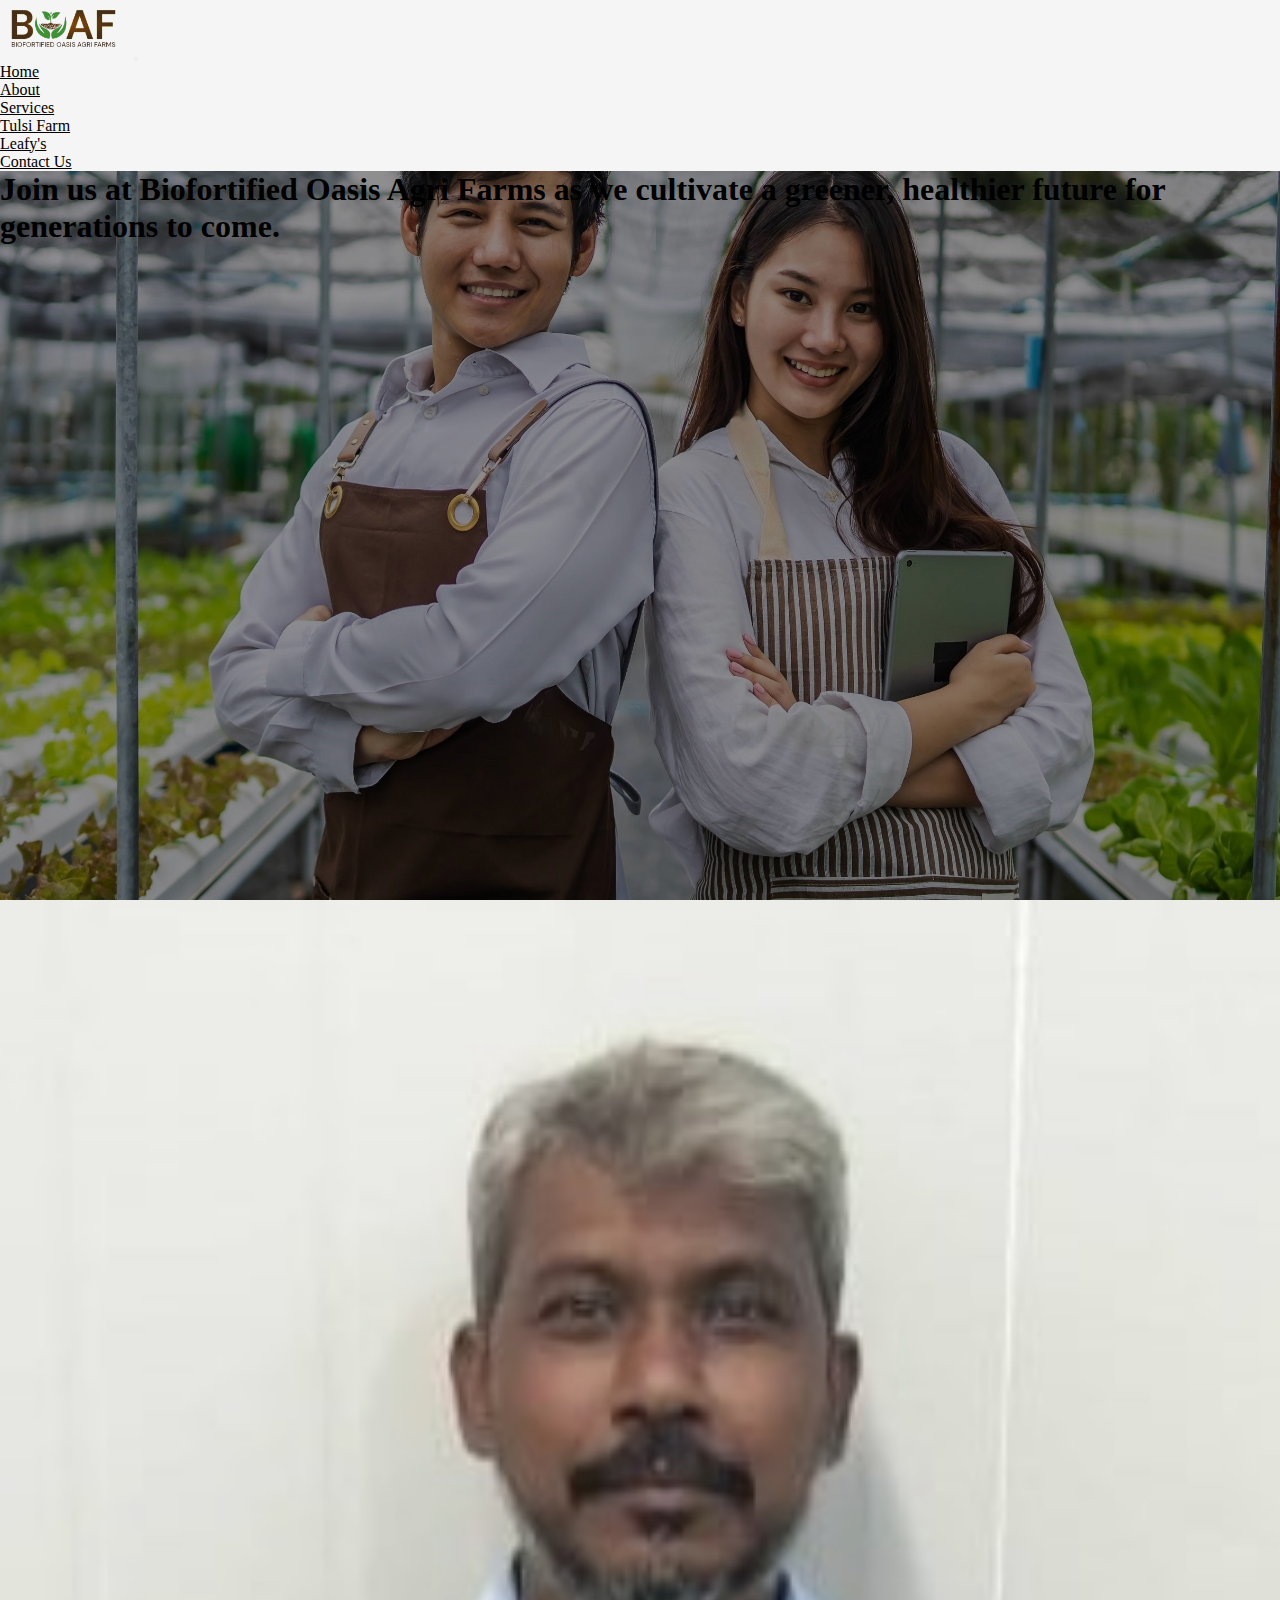
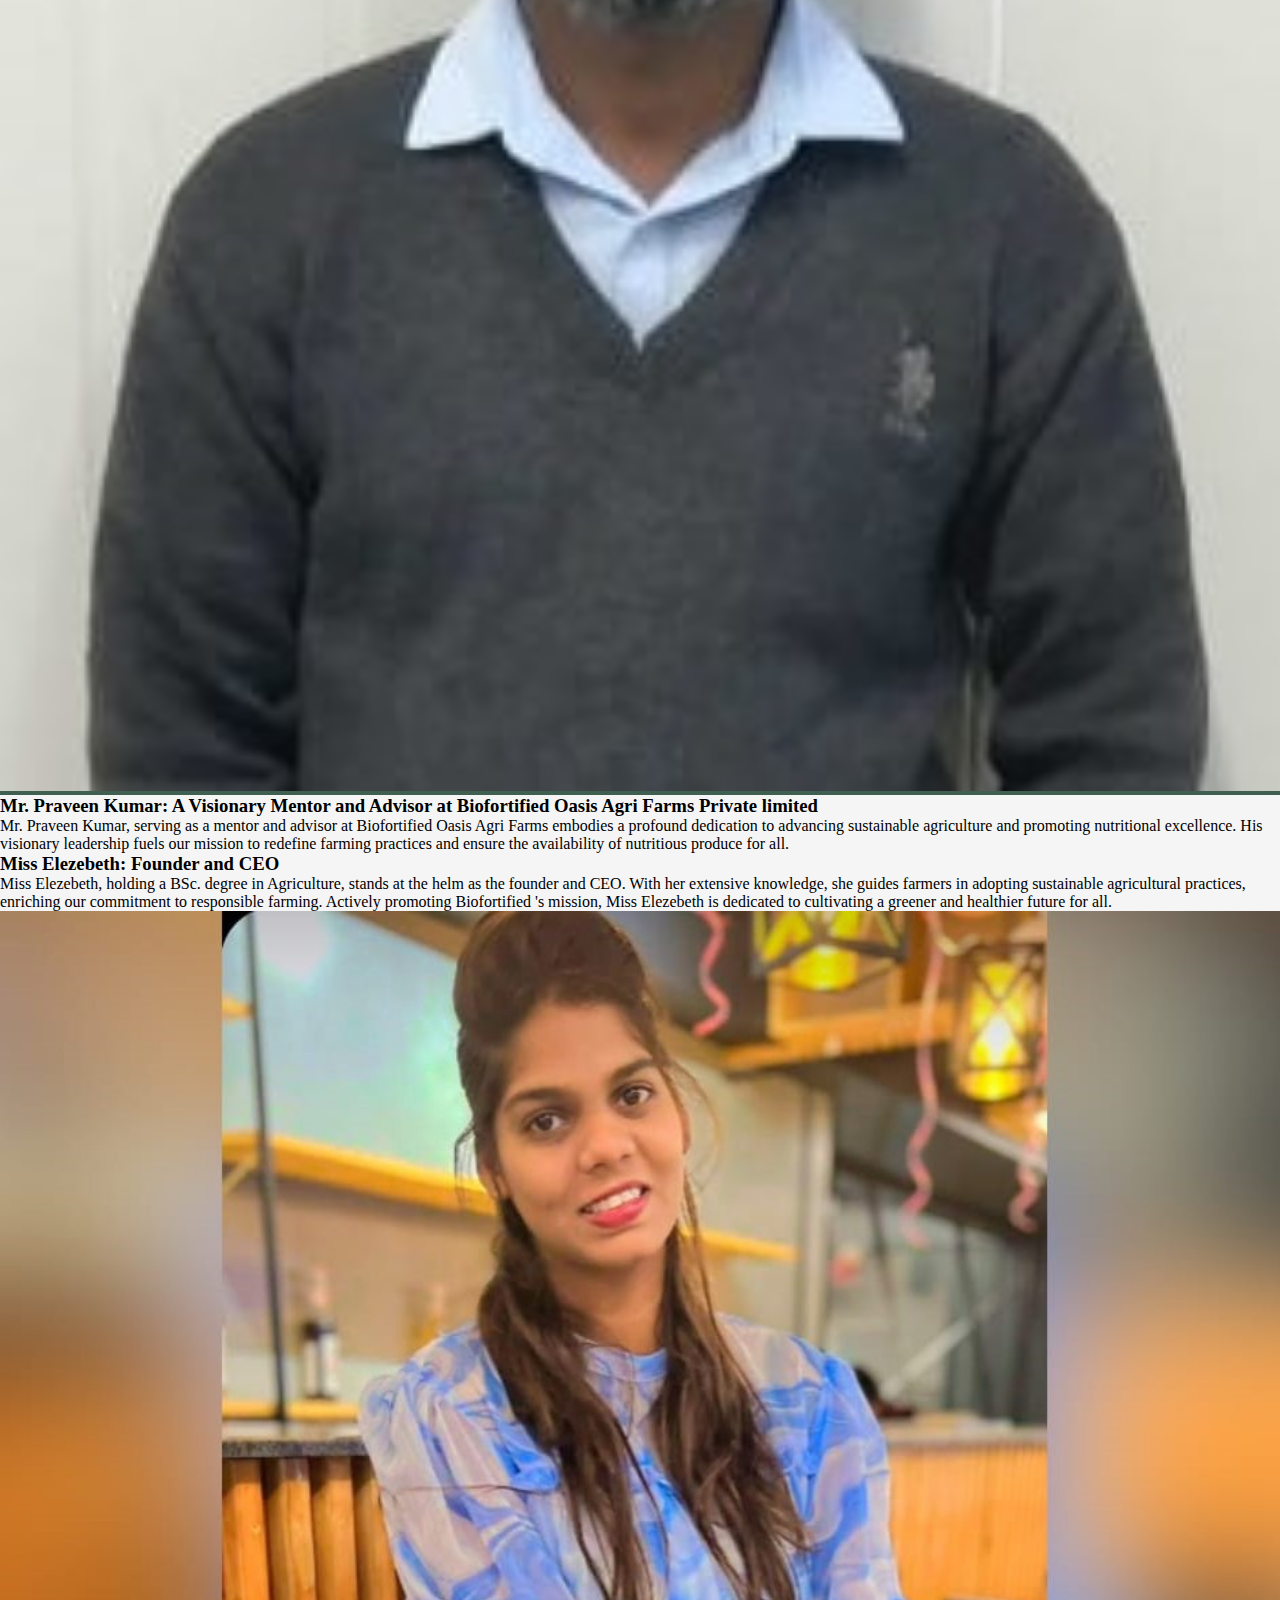
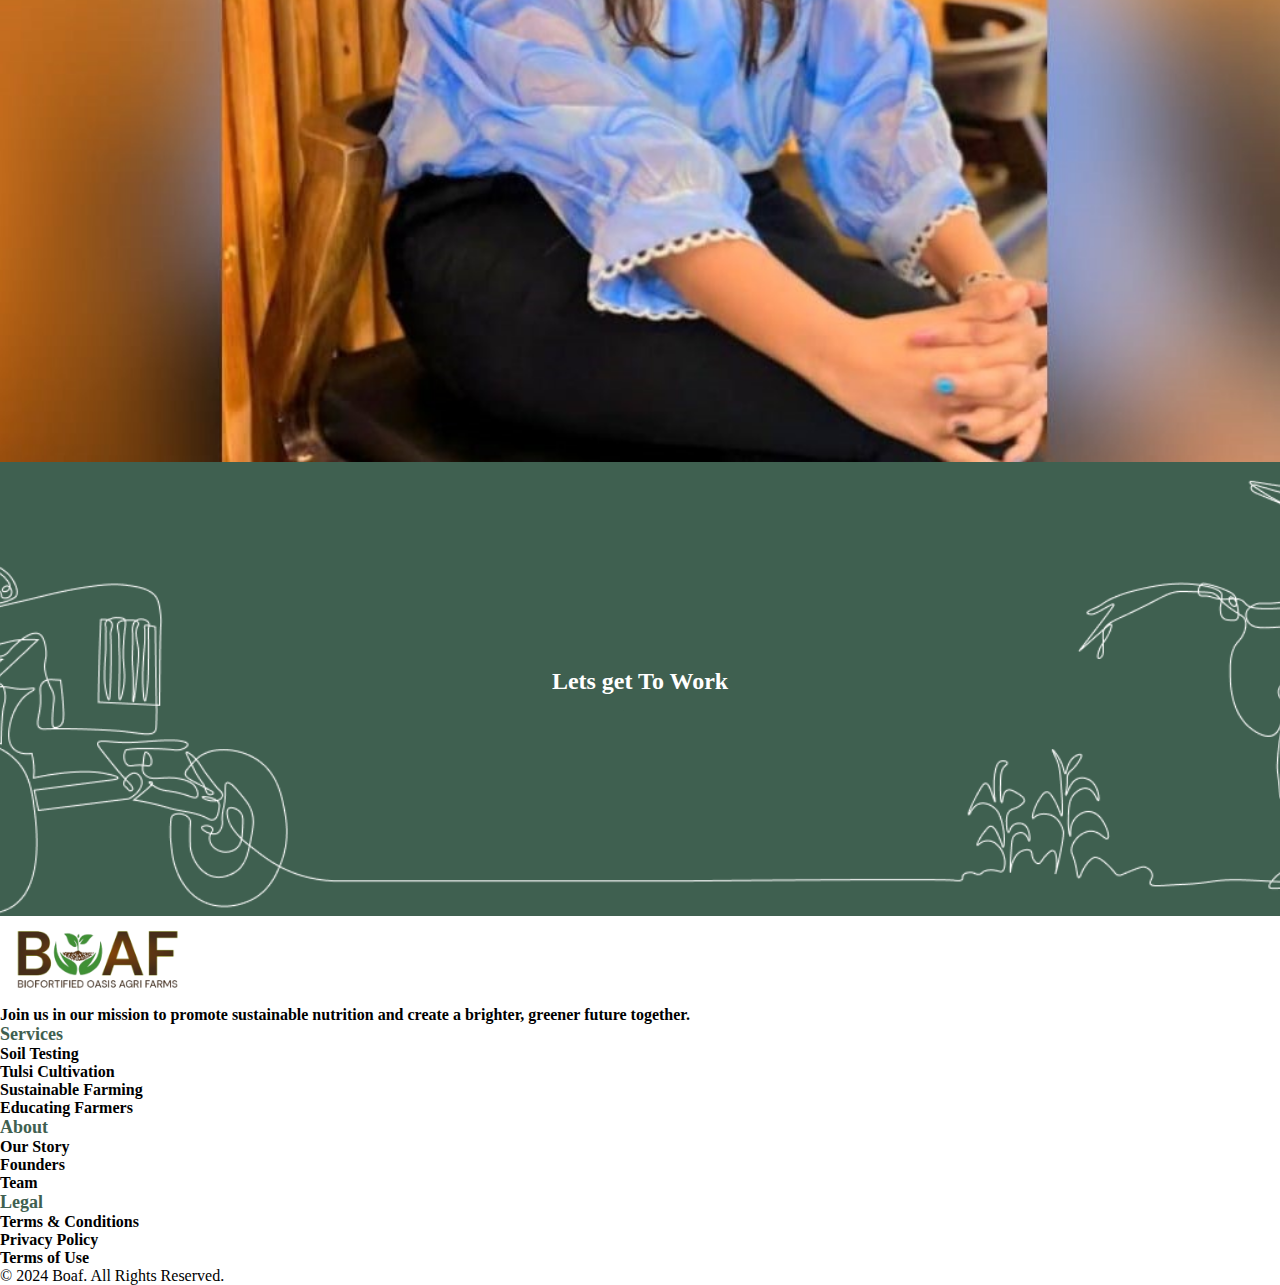
<file: about.html>
<!DOCTYPE html>
<html lang="en">
<head>
    <meta charset="UTF-8">
    <meta name="viewport" content="width=device-width, initial-scale=1.0">
    <title>Boaf</title>
    <link rel="stylesheet" href="./assets/css/style.css">
    <link rel="stylesheet" href="https://cdnjs.cloudflare.com/ajax/libs/font-awesome/6.5.1/css/all.min.css" integrity="sha512-DTOQO9RWCH3ppGqcWaEA1BIZOC6xxalwEsw9c2QQeAIftl+Vegovlnee1c9QX4TctnWMn13TZye+giMm8e2LwA==" crossorigin="anonymous" referrerpolicy="no-referrer" />
    <link href="https://cdn.jsdelivr.net/npm/bootstrap@5.2.3/dist/css/bootstrap.min.css" rel="stylesheet" integrity="sha384-rbsA2VBKQhggwzxH7pPCaAqO46MgnOM80zW1RWuH61DGLwZJEdK2Kadq2F9CUG65" crossorigin="anonymous">
</head>
<body>
    <!-- bg-body-tertiary -->
    <div class="home-container  vh-100 w-100 p-0 m-0" style="background-image: url('./assets/images/banner_about-transformed.jpeg');background-size: cover; background-repeat: no-repeat; background-position:center;">
      <nav class="navbar navbar-expand-lg p-0 position-fixed w-100" style="background-color: whitesmoke;">
          <div class="container">
            <a class="navbar-brand p-0" href="#"><img src="./assets/images/logo.png" style="width: 130px;"/></a>
            <button class="navbar-toggler" type="button" data-bs-toggle="collapse" data-bs-target="#navbarNav" aria-controls="navbarNav" aria-expanded="false" aria-label="Toggle navigation">
              <span class="navbar-toggler-icon"></span>
            </button>
            <div class="collapse navbar-collapse pe-1 pe-md-4" id="navbarNav" >
              <ul class="navbar-nav ms-auto" >
                <li class="nav-item pe-4 " >
                  <a class="nav-link fw-semibold" style="color: black;" aria-current="page" href="./index.html">Home</a>
                </li>
                <li class="nav-item pe-4">
                  <a class="nav-link fw-semibold" style="color: black;" href="./about.html">About</a>
                </li>
                <li class="nav-item pe-4">
                  <a class="nav-link fw-semibold" style="color: black;" href="./services.html">Services</a>
                </li>
                <li class="nav-item pe-4">
                  <a class="nav-link fw-semibold" style="color: black;" href="./tulasiforms.html">Tulsi Farm</a>
                </li>
                <li class="nav-item pe-4">
                  <a class="nav-link fw-semibold" style="color: black;" href="./leaf.html">Leafy's</a>
                </li>
                <li class="nav-item pe-4">
                  <a class="nav-link fw-semibold" style="color: black;" href="./contact.html">Contact Us</a>
                </li>
                <!-- <li class="nav-item">
                  <a class="nav-link disabled" aria-disabled="true">Disabled</a>
                </li> -->
              </ul>
            </div>
          </div>
      </nav>
      <div class="vh-100 d-flex justify-content-start align-items-center container">
        <div class="row">
          <div class="col-lg-8 col-12">
            <h1 class="display-4 fw-semibold text-white">Join us at Biofortified Oasis Agri Farms as we cultivate a greener, healthier future for generations to come.</h1>
          </div>
        </div>
      </div>

  </div>









      




      <section class="pe-0 ps-0" id="found">
        <div class="container-fluid">
            <div class="row align-items-stretch">
              <div class="col-12 col-lg-6 p-lg-5 p-2 d-flex" style="background-color: #3F6050;">
                <img src="./assets/images/F2.jpg" class="img-fluid p-5" style="width: 100%;" alt="image" />
            </div>
                <div class="d-flex col-12 col-lg-6 p-4 align-items-center" style="background-color: whitesmoke;">
                  <div class="row d-flex align-items-center">
                    <div class="col-12">
                      <h3 class="pb-2" style="color: black;">Mr. Praveen Kumar: A Visionary Mentor and Advisor at Biofortified Oasis Agri Farms Private limited</h3>
                      <p class="pb-2" style="color: black;">Mr. Praveen Kumar, serving as a mentor and advisor at Biofortified Oasis Agri Farms embodies a profound dedication to advancing sustainable agriculture and promoting nutritional excellence. His visionary leadership fuels our mission to redefine farming practices and ensure the availability of nutritious produce for all.</p>
                    </div>
                  </div>
                </div>
                
            </div>
        </div>
      </section>

      <section class="pe-0 ps-0" id="team">
        <div class="container-fluid">
            <div class="row align-items-stretch">
                <div class="d-flex col-12 col-lg-6 p-4 align-items-center order-lg-0 order-1" style="background-color: whitesmoke;">
                  <div class="row d-flex align-items-center">
                    <div class="col-12">
                      <h3 class="pb-2" style="color: black;">Miss Elezebeth: Founder and CEO</h3>
                      <p class="pb-2" style="color: black;">Miss Elezebeth, holding a BSc. degree in Agriculture, stands at the helm as the founder and CEO. With her extensive knowledge, she guides farmers in adopting sustainable agricultural practices, enriching our commitment to responsible farming. Actively promoting Biofortified 's mission, Miss Elezebeth is dedicated to cultivating a greener and healthier future for all.</p>
                    </div>
                  </div>
                </div>
                <div class="col-12 col-lg-6 p-lg-5 p-2 d-flex order-lg-1 order-0" style="background-color: #3F6050;">
                    <img src="./assets/images/f1.jpg" class="img-fluid p-5" style="width: 100%;" alt="image" />
                </div>
            </div>
        </div>
      </section>




      <!-- <section class=" pt-5 pb-5" id="Stor" style="background-color: #ffffff;">
        <div class="container">
            <h3 class="" style="color: black;">Core Values</h3>
            <div class="row">
                    <div class="card col-12 col-lg-4" style="background-color:transparent; color:black;border:none;">
                        <div class="card-body">
                          <i class="fa-solid fa-notes-medical pb-3" style="font-size: 35px;color:#3F6050;"></i>
                          <h6 class="card-subtitle mb-2 fs-4 text-body-secondary">Sustainability</h6>
                          <p class="card-text">Embrace eco-friendly farming practices to curate produce that not only elevates health but also nurtures the planet.</p>
                        </div>
                    </div>
                    
                    <div class="card col-12 col-lg-4" style=" background-color:transparent; color:black;border:none;">
                        <div class="card-body">
                          <i class="fa-solid fa-people-group pb-3" style="font-size: 35px;color:#3F6050;"></i>
                          <h6 class="card-subtitle mb-2 fs-4 text-body-secondary">Community</h6>
                          <p class="card-text">Cultivate collaboration and partnerships, sowing the seeds for a sustainable and thriving agricultural ecosystem.</p>
                        </div>
                    </div>

                    <div class="card col-12 col-lg-4" style=" background-color:transparent; color:black;border:none;">
                        <div class="card-body">
                          <i class="fa-brands fa-nutritionix pb-3" style="font-size: 35px;color:#3F6050;"></i>
                          <h6 class="card-subtitle mb-2 fs-4 text-body-secondary">Nutrition</h6>
                          <p class="card-text">Elevate the essence of greens by prioritizing optimal nutritional content, delivering a bouquet of wellness with every leaf.</p>
                        </div>
                    </div>

                    <div class="card col-12 col-lg-4" style=" background-color:transparent; color:black;border:none;">
                        <div class="card-body">
                          <i class="fa-solid fa-person-chalkboard pb-3" style="font-size: 35px;color:#3F6050;"></i>
                          <h6 class="card-subtitle mb-2 fs-4 text-body-secondary">Education</h6>
                          <p class="card-text">Empower farmers through a symphony of guidance and training programmes, nurturing a league of agri-artisans.</p>
                        </div>
                    </div>
                    
                    <div class="card col-12 col-lg-4" style=" background-color:transparent; color:black;border:none;">
                        <div class="card-body">
                          <i class="fa-solid fa-universal-access pb-3" style="font-size: 35px;color:#3F6050;"></i>
                          <h6 class="card-subtitle mb-2 fs-4 text-body-secondary">Accessibility</h6>
                          <p class="card-text">Craft a culinary symphony, ensuring a perennial symphony of 12 varieties of nutrient-rich leafy greens for everyone's table.</p>
                        </div>
                    </div>
            </div>
        </div>
      </section> -->






    <section class="" style="background-color: #3F6050; position:relative; overflow: hidden; display: flex; align-items: center; justify-content: center; height:50vh;">
        <img src="./assets/images/graphic.png" class="img-fluid" style="position: absolute; top: 0; left: 0; width: 100%; height: 100%; object-fit: cover;" />
        <div class="container text-center" style="position: relative; z-index: 1;">
            <h2 style="color:white;">Lets get To Work</h2>
            <a href="./contact.html#con" class="btn btn-light fw-semibold" style="color:#3F6050">Contact Us</a>
        </div>
    </section>
    
    

    <section class="pt-5 pb-5" id="contact">
      <div class="container">
        <div class="row d-flex">
          <div class="c-section col-lg-3 col-12 ">
            <img src="./assets/images/logo.png" style="width: 200px;"/>
            <p>Join us in our mission to promote sustainable nutrition and create a brighter, greener future together.</p>
          </div>

          <div class="c-section col-lg-3 col-6 pt-3">
            <p class=" fs-5 fw-bold" style="font-size: 18px;color:#3F6050;">Services</p>
            <p><a href="./services.html#ser">Soil Testing</a></p>
            <p><a href="./services.html#ser">Tulsi Cultivation</a></p>
            <p><a href="./services.html#ser">Sustainable Farming</a></p>
            <p><a href="./services.html#ser">Educating Farmers</a></p>
          </div>

          <div class="c-section col-lg-3 col-6 pt-3">
            <p class=" fs-5 fw-bold" style="font-size: 18px;color:#3F6050;">About</p>
            <p><a href="./about.html#stor">Our Story</a></p>
            <p><a href="./about.html#found">Founders</a></p>
            <p><a href="./about.html#team">Team</a></p>
          </div>

          <div class="c-section col-lg-3 col-12 pt-3">
            <p class=" fs-5 fw-bold" style="font-size: 18px;color:#3F6050;">Legal</p>
            <p><a href="#">Terms & Conditions</a></p>
            <p><a href="#">Privacy Policy</a></p>
            <p><a href="#">Terms of Use</a></p>
          </div>
        </div>
        <div class="d-flex align-items-center justify-content-between pt-3">
          <p class="">© 2024 Boaf. All Rights Reserved.</p>
          <div class="social-icons d-flex ">
            <a href="#"><i class="fa-brands fa-facebook-f me-2"></i></a>
            <a href="#"><i class="fa-brands fa-twitter me-2"></i></a>
            <a href="#"><i class="fa-brands fa-youtube me-2"></i></a>
            <a href="#"><i class="fa-brands fa-linkedin me-2"></i></a>
          </div>
        </div>
      </div>
    </section>
   



    <script src="./assets/js/script.js"></script>
    <script src="https://cdn.jsdelivr.net/npm/bootstrap@5.2.3/dist/js/bootstrap.bundle.min.js" integrity="sha384-kenU1KFdBIe4zVF0s0G1M5b4hcpxyD9F7jL+jjXkk+Q2h455rYXK/7HAuoJl+0I4" crossorigin="anonymous"></script>
</body>
</html>
</file>
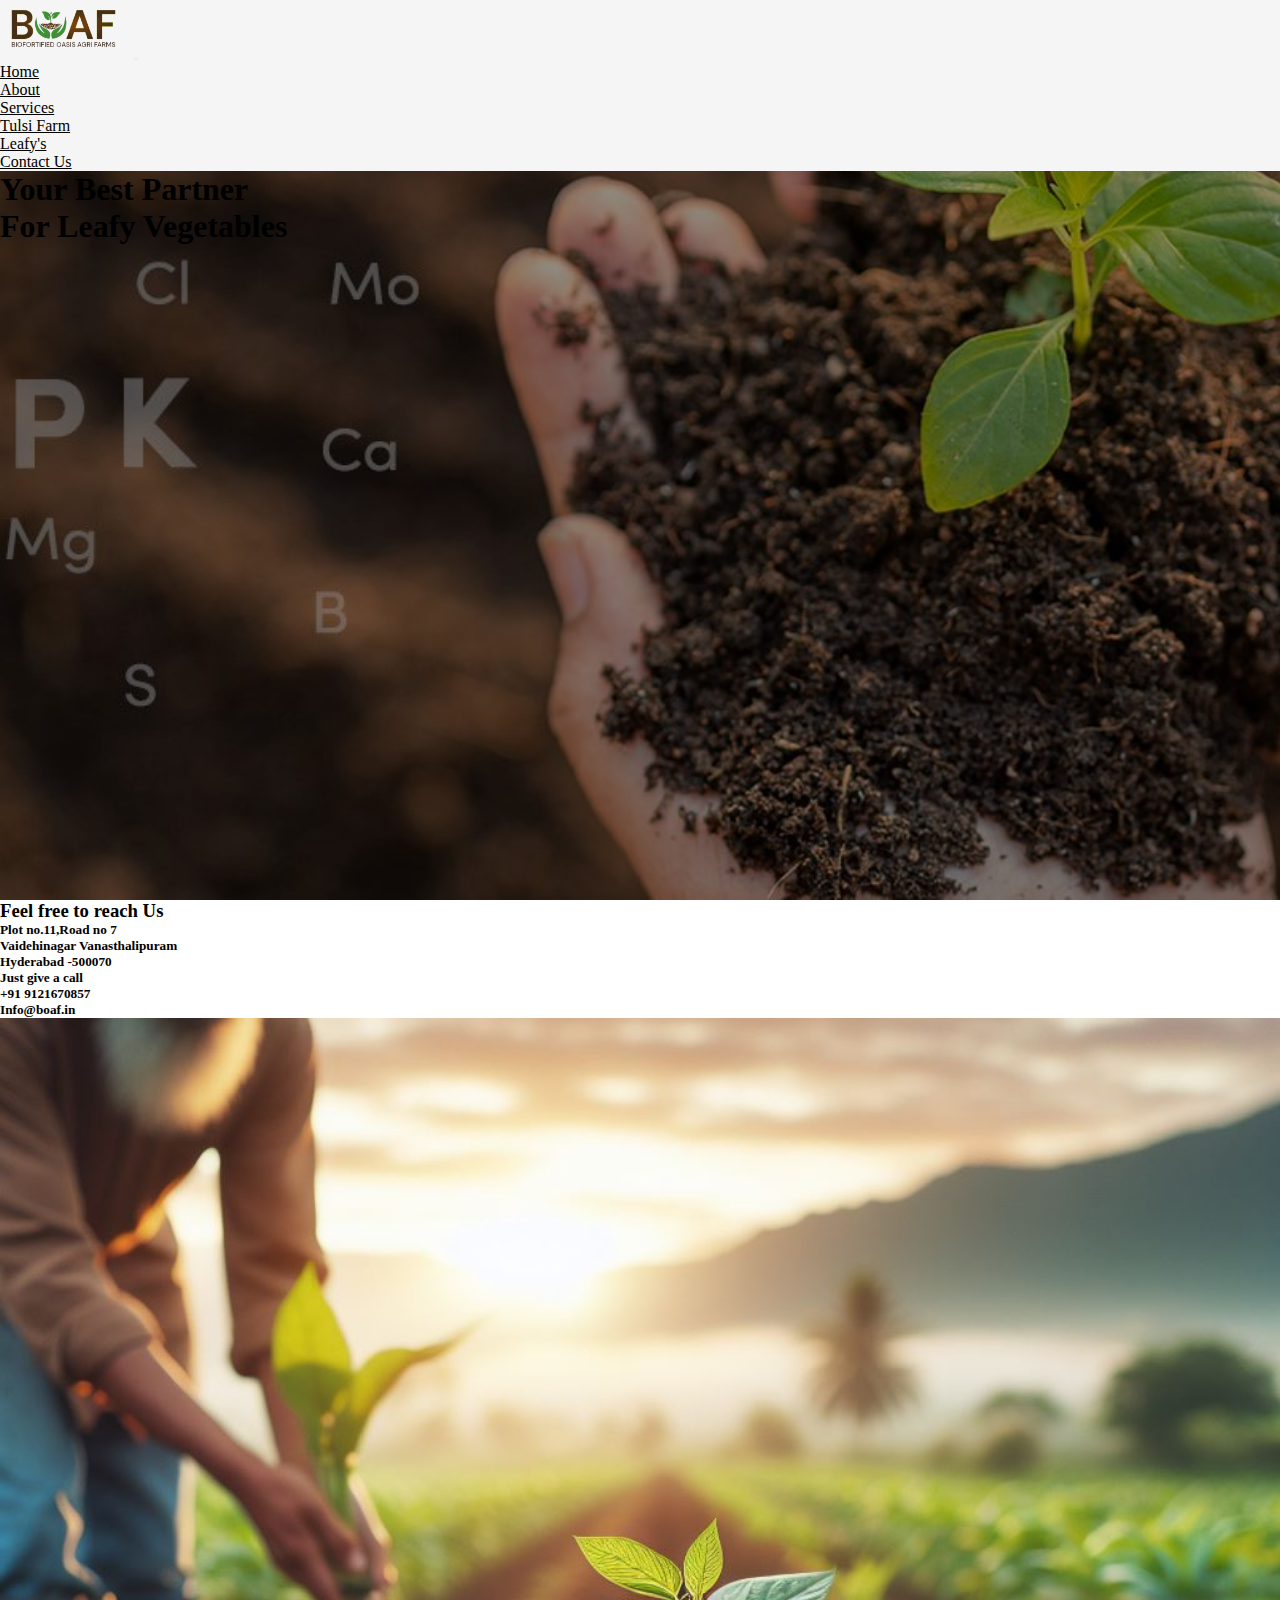
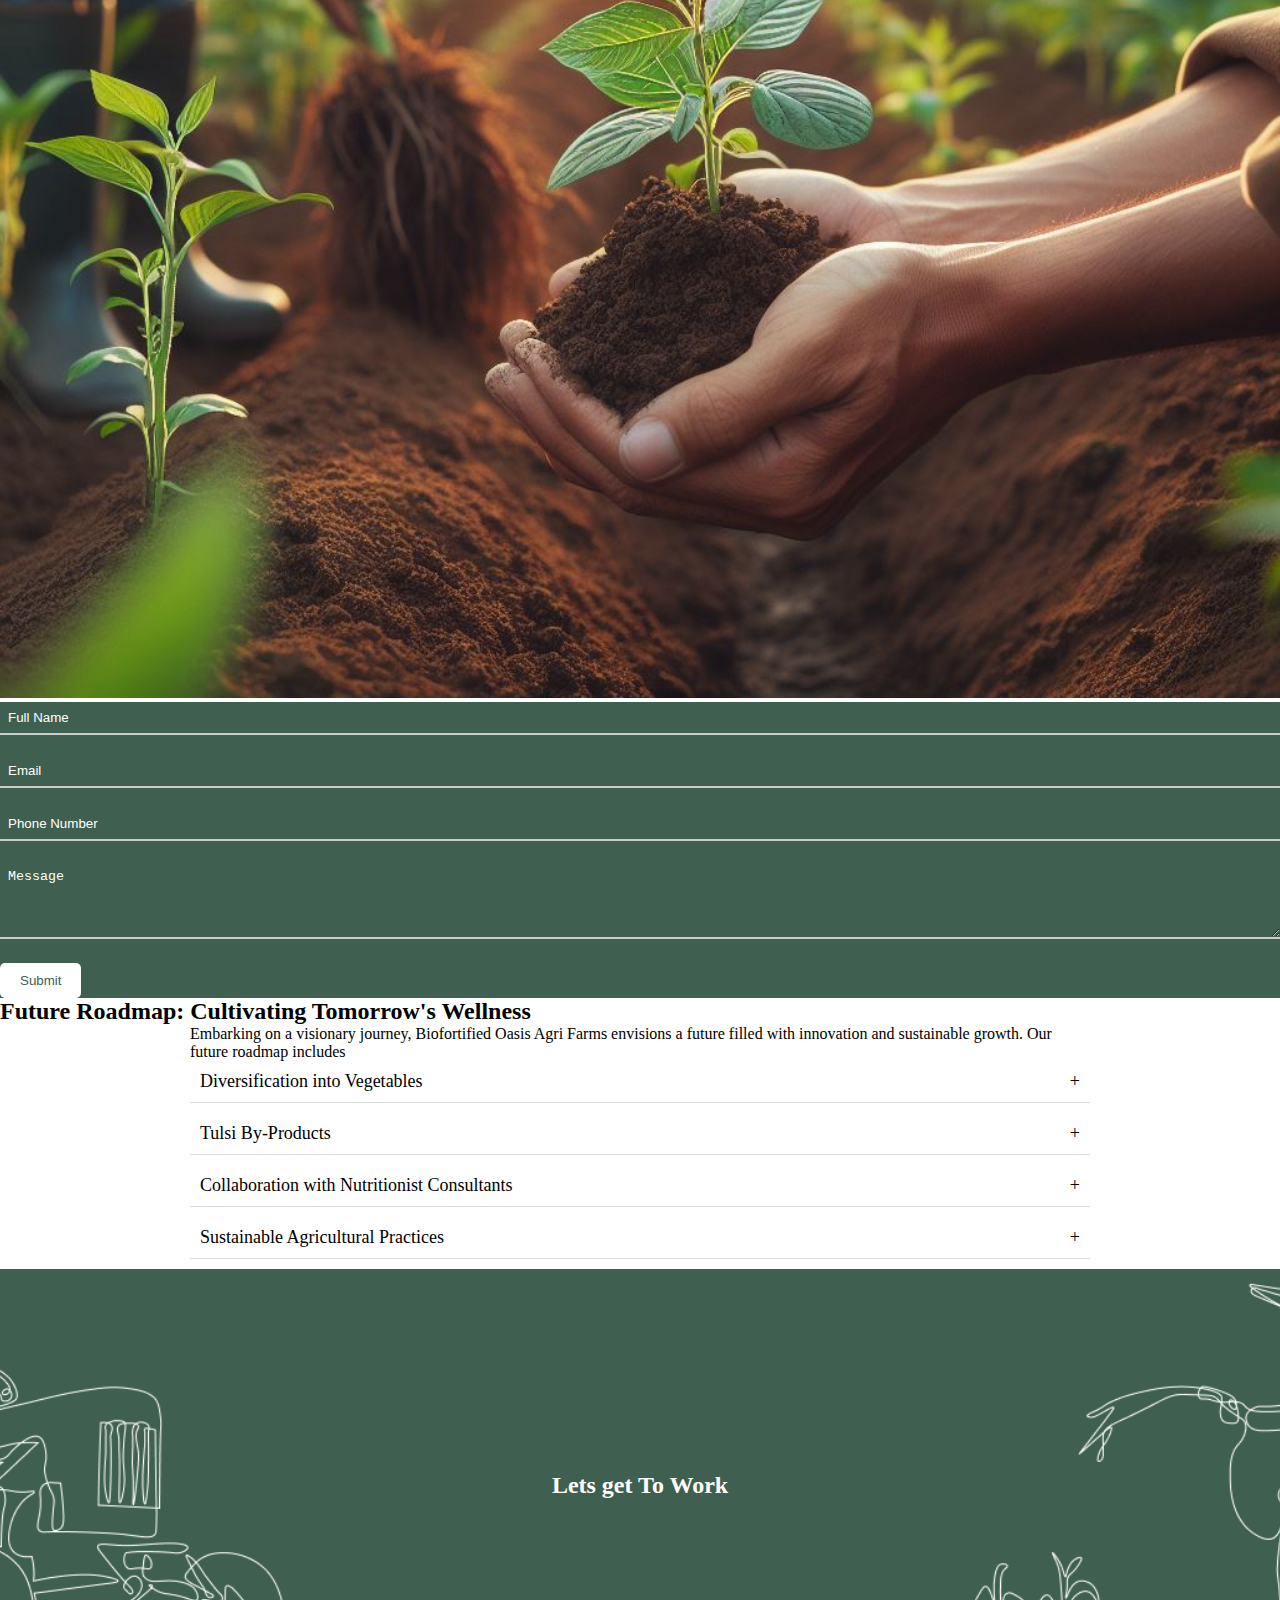
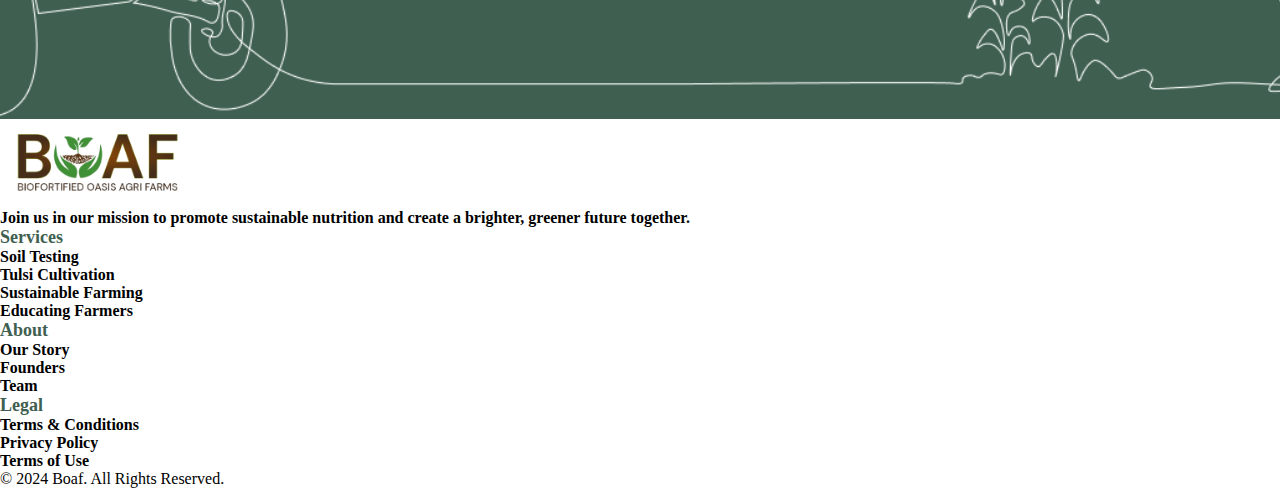
<file: contact.html>
<!DOCTYPE html>
<html lang="en">
<head>
    <meta charset="UTF-8">
    <meta name="viewport" content="width=device-width, initial-scale=1.0">
    <title>Boaf</title>
    <link rel="stylesheet" href="./assets/css/style.css">
    <link rel="stylesheet" href="https://cdnjs.cloudflare.com/ajax/libs/font-awesome/6.5.1/css/all.min.css" integrity="sha512-DTOQO9RWCH3ppGqcWaEA1BIZOC6xxalwEsw9c2QQeAIftl+Vegovlnee1c9QX4TctnWMn13TZye+giMm8e2LwA==" crossorigin="anonymous" referrerpolicy="no-referrer" />
    <link href="https://cdn.jsdelivr.net/npm/bootstrap@5.2.3/dist/css/bootstrap.min.css" rel="stylesheet" integrity="sha384-rbsA2VBKQhggwzxH7pPCaAqO46MgnOM80zW1RWuH61DGLwZJEdK2Kadq2F9CUG65" crossorigin="anonymous">
</head>
<body>
    <!-- bg-body-tertiary -->
    <div class="home-container  vh-100 w-100 p-0 m-0"
      style="background-image: url('./assets/images/Blog-Soil-Nutrients.jpg');background-size: cover; background-repeat: no-repeat; background-position:center;">
      <nav class="navbar navbar-expand-lg p-0 position-fixed w-100" style="background-color: whitesmoke;">
          <div class="container">
            <a class="navbar-brand p-0" href="#"><img src="./assets/images/logo.png" style="width: 130px;"/></a>
            <button class="navbar-toggler" type="button" data-bs-toggle="collapse" data-bs-target="#navbarNav" aria-controls="navbarNav" aria-expanded="false" aria-label="Toggle navigation">
              <span class="navbar-toggler-icon"></span>
            </button>
            <div class="collapse navbar-collapse pe-1 pe-md-4" id="navbarNav">
              <ul class="navbar-nav ms-auto" >
                <li class="nav-item pe-4 " >
                  <a class="nav-link fw-semibold" style="color: black;" aria-current="page" href="./index.html">Home</a>
                </li>
                <li class="nav-item pe-4">
                  <a class="nav-link fw-semibold" style="color: black;" href="./about.html">About</a>
                </li>
                <li class="nav-item pe-4">
                  <a class="nav-link fw-semibold" style="color: black;" href="./services.html">Services</a>
                </li>
                <li class="nav-item pe-4">
                  <a class="nav-link fw-semibold" style="color: black;" href="./tulasiforms.html">Tulsi Farm</a>
                </li>
                <li class="nav-item pe-4">
                  <a class="nav-link fw-semibold" style="color: black;" href="./leaf.html">Leafy's</a>
                </li>
                <li class="nav-item pe-4">
                  <a class="nav-link fw-semibold" style="color: black;" href="./contact.html">Contact Us</a>
                </li>
                <!-- <li class="nav-item">
                  <a class="nav-link disabled" aria-disabled="true">Disabled</a>
                </li> -->
              </ul>
            </div>
          </div>
      </nav>
      <div class="vh-100 d-flex justify-content-center align-items-center container">
        <div class="row">
          <div class="col-12">
            <h1 class="display-4 fw-semibold text-white">Your Best Partner<br/>For Leafy Vegetables</h1>
          </div>
        </div>
      </div>

  </div>


    <section class=" pt-5 pb-5" id="#" style="background-color: #ffffff;">
        <div class="container">
            <h3 class="pb-4" style="color: black;">Feel free to reach Us</h3>
            <div class="row justify-content-between">
                    <div class="card col-12 col-md-6 col-lg-4" style="background-color:transparent; color:black;border:none;">
                        <div class="card-body">
                            <div class="text-center">
                                <i class="fa-solid fa-location-dot pb-4" style="font-size: 50px;color:#3F6050;"></i>
                                <div class="">
                                    <h5 class="card-subtitle mb-2 text-body-secondary fw-semibold">Plot no.11,Road no 7<br> Vaidehinagar Vanasthalipuram<br> Hyderabad -500070</h5>
                                    
                                </div>
                            </div>
                        </div>
                    </div>
                    
                    <div class="card col-12 col-md-6 col-lg-4" style="background-color:transparent; color:black;border:none;">
                        <div class="card-body">
                            <div class="text-center">
                                <i class="fa-solid fa-phone-volume pb-4" style="font-size: 50px;color:#3F6050;"></i>
                                <div class="">
                                  <h5 class="card-subtitle mb-2 text-body-secondary fw-semibold">Just give a call</h5>
                                    <h5 class="card-subtitle mb-2 text-body-secondary fw-semibold">+91 9121670857</h5>
                                  
                                </div>
                            </div>
                        </div>
                    </div>

                    <div class="card col-12 col-md-6 col-lg-4" style="background-color:transparent; color:black;border:none;">
                        <div class="card-body">
                            <div class="text-center">
                                <i class="fa-solid fa-envelope pb-4" style="font-size: 50px;color:#3F6050;"></i>
                                <div class="">
                                    <h5 class="card-subtitle mb-2 text-body-secondary fw-semibold">Info@boaf.in</h5>
                                    
                                </div>
                            </div>
                        </div>
                    </div>
            </div>
        </div>
      </section>





      <!-- <section class="pe-0 ps-0" id="#" >
        <div class="container-fluid">
            <div class="row d-flex flex-row justify-content-between align-items-center">
                <div class="col-12 col-md-6 p-0" >
                  <img src="./assets/images/contact-page-img.png" class="img-fluid" alt="image" />
                </div>
                <div class="right-container col-12 col-md-6 p-5  align-items-center" style="background-color: #3F6050;">
                    <form action="#" method="post">
                        <div class="form-row">
                            <input type="text" id="fullName" name="fullName" placeholder="Full Name" style="background-color: transparent; color: #ffffff;" required>
                        </div>
    
                        <div class="form-row">
                            <input type="email" id="email" name="email" placeholder="Email" style="background-color: transparent; color: #ffffff;" required>
                        </div>
    
                        <div class="form-row">
                            <input type="tel" id="phone" name="phone" placeholder="Phone Number" style="background-color: transparent; color: #ffffff;" required>
                        </div>
    
                        <div class="form-row">
                            <textarea id="message" name="message" rows="4" placeholder="Message" style="background-color: transparent; color: #ffffff;" required></textarea>
                        </div>
    
                        <button type="submit" class="form-submit">Submit</button>
                    </form>
                </div>
            </div>
        </div>
    </section> -->
    <section class="pe-0 ps-0" id="con">
      <div class="container-fluid">
          <div class="row align-items-stretch">
              <div class="col-12 col-lg-6 p-0">
                  <img src="./assets/images/img_13.jpg" class="img-fluid" style="width: 100%;" alt="image" />
              </div>
              <div class="col-12 col-lg-6 p-lg-4 p-3 align-items-center d-flex" style="background-color: #3F6050;">
                  <form action="#" method="post" style="width: 100%;">
                      <div class="form-row">
                          <input type="text" id="fullName" name="fullName" placeholder="Full Name" style="background-color: transparent; color: #ffffff;" required>
                      </div>
  
                      <div class="form-row">
                          <input type="email" id="email" name="email" placeholder="Email" style="background-color: transparent; color: #ffffff;" required>
                      </div>
  
                      <div class="form-row">
                          <input type="tel" id="phone" name="phone" placeholder="Phone Number" style="background-color: transparent; color: #ffffff;" required>
                      </div>
  
                      <div class="form-row">
                          <textarea id="message" name="message" rows="4" placeholder="Message" style="background-color: transparent; color: #ffffff;" required></textarea>
                      </div>
  
                      <button type="submit" class="form-submit">Submit</button>
                  </form>
              </div>
          </div>
      </div>
  </section>
  
    
    <section class="pt-5 pb-5">
        <div class="container text-start">
            <h2 class="pb-3" style="color: black;font-weight:600;">Future Roadmap: Cultivating Tomorrow's Wellness</h2>
            <div class="faq-container">
              <p>Embarking on a visionary journey, Biofortified Oasis Agri Farms envisions a future filled with innovation and sustainable growth. Our future roadmap includes</p>
                <div class="faq-question" onclick="toggleAnswer(1)">
                    <span >Diversification into Vegetables</span>
                    <span id="icon1">+</span>
                </div>
                <div class="faq-answer" id="answer1">
                    <p>  Expansion into the vegetable category, broadening our offerings to bring fresh and nutrient-rich vegetables directly to end-users.</p>
                </div>
        
                <div class="faq-question" onclick="toggleAnswer(2)">
                    <span>Tulsi By-Products</span>
                    <span id="icon2">+</span>
                </div>
                <div class="faq-answer" id="answer2">
                    <p>   Introducing an extensive range of Tulsi by-products, crafted to harness the holistic benefits of Tulsi. From teas to extracts, we aim to make Tulsi an integral part of your wellness routine.</p>
                </div>

                <div class="faq-question" onclick="toggleAnswer(3)">
                    <span>Collaboration with Nutritionist Consultants</span>
                    <span id="icon2">+</span>
                </div>
                <div class="faq-answer" id="answer3">
                    <p>Forging partnerships with nutritionist consultants to provide expert guidance and insights, ensuring our products align with the highest standards of nutritional excellence.</p>
                </div>

                <div class="faq-question" onclick="toggleAnswer(4)">
                    <span>Sustainable Agricultural Practices</span>
                    <span id="icon2">+</span>
                </div>
                <div class="faq-answer" id="answer4">
                    <p>Continuing our commitment to sustainable farming practices, promoting ecological harmony, and contributing to a healthier planet.</p>
                </div>
        
                <!-- Add more questions and answers as needed -->
        
            </div>
        
        </div>
    </section>
    

      <section class="" style="background-color: #3F6050; position:relative; overflow: hidden; display: flex; align-items: center; justify-content: center; height:50vh;">
        <img src="./assets/images/graphic.png" class="img-fluid" style="position: absolute; top: 0; left: 0; width: 100%; height: 100%; object-fit: cover;" />
        <div class="container text-center" style="position: relative; z-index: 1;">
            <h2 style="color:white;">Lets get To Work</h2>
            <a href="" class="btn btn-light fw-semibold" style="color:#3F6050">Contact Us</a>
        </div>
    </section>
    
    

    <section class="pt-5 pb-5" id="contact">
      <div class="container">
        <div class="row d-flex">
          <div class="c-section col-lg-3 col-12 ">
            <img src="./assets/images/logo.png" style="width: 200px;"/>
            <p>Join us in our mission to promote sustainable nutrition and create a brighter, greener future together.</p>
          </div>

          <div class="c-section col-lg-3 col-6 pt-3">
            <p class=" fs-5 fw-bold" style="font-size: 18px;color:#3F6050;">Services</p>
            <p><a href="./services.html#ser">Soil Testing</a></p>
            <p><a href="./services.html#ser">Tulsi Cultivation</a></p>
            <p><a href="./services.html#ser">Sustainable Farming</a></p>
            <p><a href="./services.html#ser">Educating Farmers</a></p>
          </div>

          <div class="c-section col-lg-3 col-6 pt-3">
            <p class=" fs-5 fw-bold" style="font-size: 18px;color:#3F6050;">About</p>
            <p><a href="./about.html#stor">Our Story</a></p>
            <p><a href="./about.html#found">Founders</a></p>
            <p><a href="./about.html#team">Team</a></p>
          </div>

          <div class="c-section col-lg-3 col-12 pt-3">
            <p class=" fs-5 fw-bold" style="font-size: 18px;color:#3F6050;">Legal</p>
            <p><a href="#">Terms & Conditions</a></p>
            <p><a href="#">Privacy Policy</a></p>
            <p><a href="#">Terms of Use</a></p>
          </div>
        </div>
        <div class="d-flex align-items-center justify-content-between pt-3">
          <p class="">© 2024 Boaf. All Rights Reserved.</p>
          <div class="social-icons d-flex ">
            <a href="#"><i class="fa-brands fa-facebook-f me-2"></i></a>
            <a href="#"><i class="fa-brands fa-twitter me-2"></i></a>
            <a href="#"><i class="fa-brands fa-youtube me-2"></i></a>
            <a href="#"><i class="fa-brands fa-linkedin me-2"></i></a>
          </div>
        </div>
      </div>
    </section>
   



    <script src="./assets/js/script.js"></script>
    <script src="https://cdn.jsdelivr.net/npm/bootstrap@5.2.3/dist/js/bootstrap.bundle.min.js" integrity="sha384-kenU1KFdBIe4zVF0s0G1M5b4hcpxyD9F7jL+jjXkk+Q2h455rYXK/7HAuoJl+0I4" crossorigin="anonymous"></script>
</body>
</html>
</file>
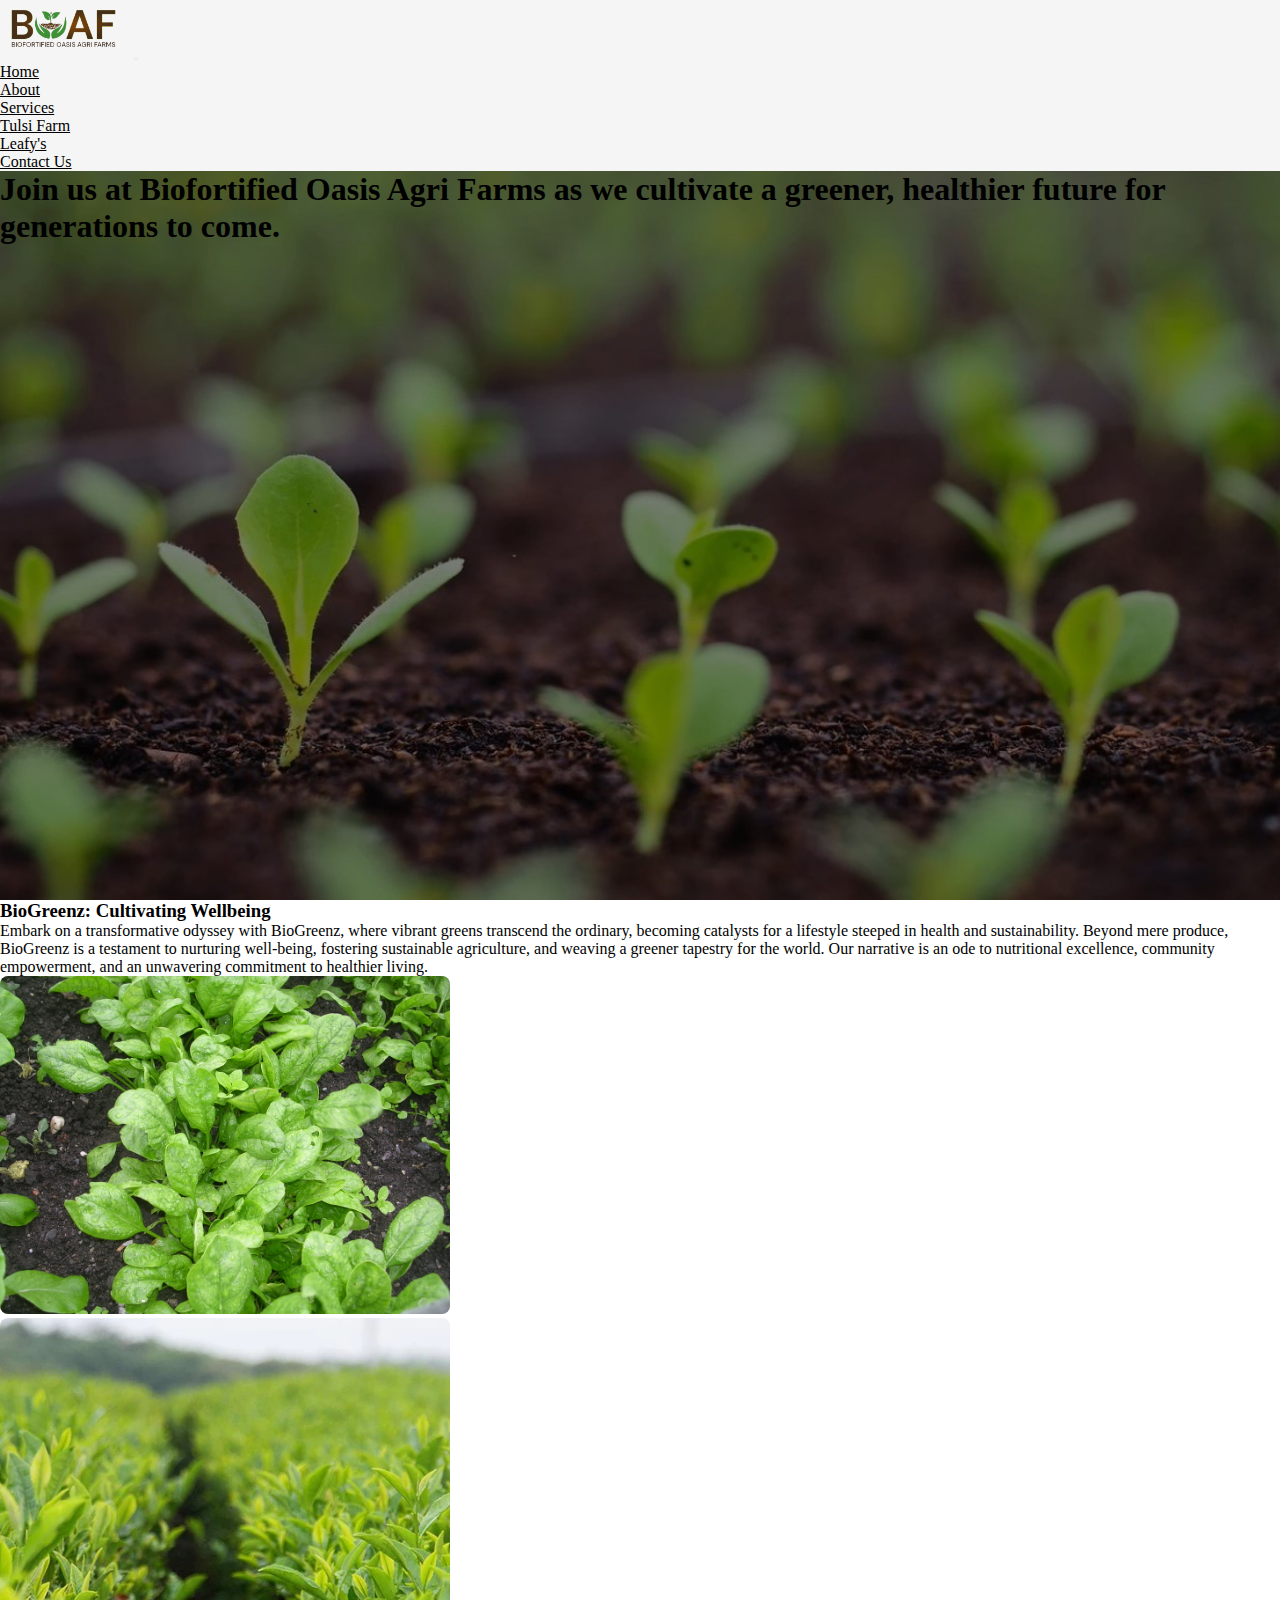
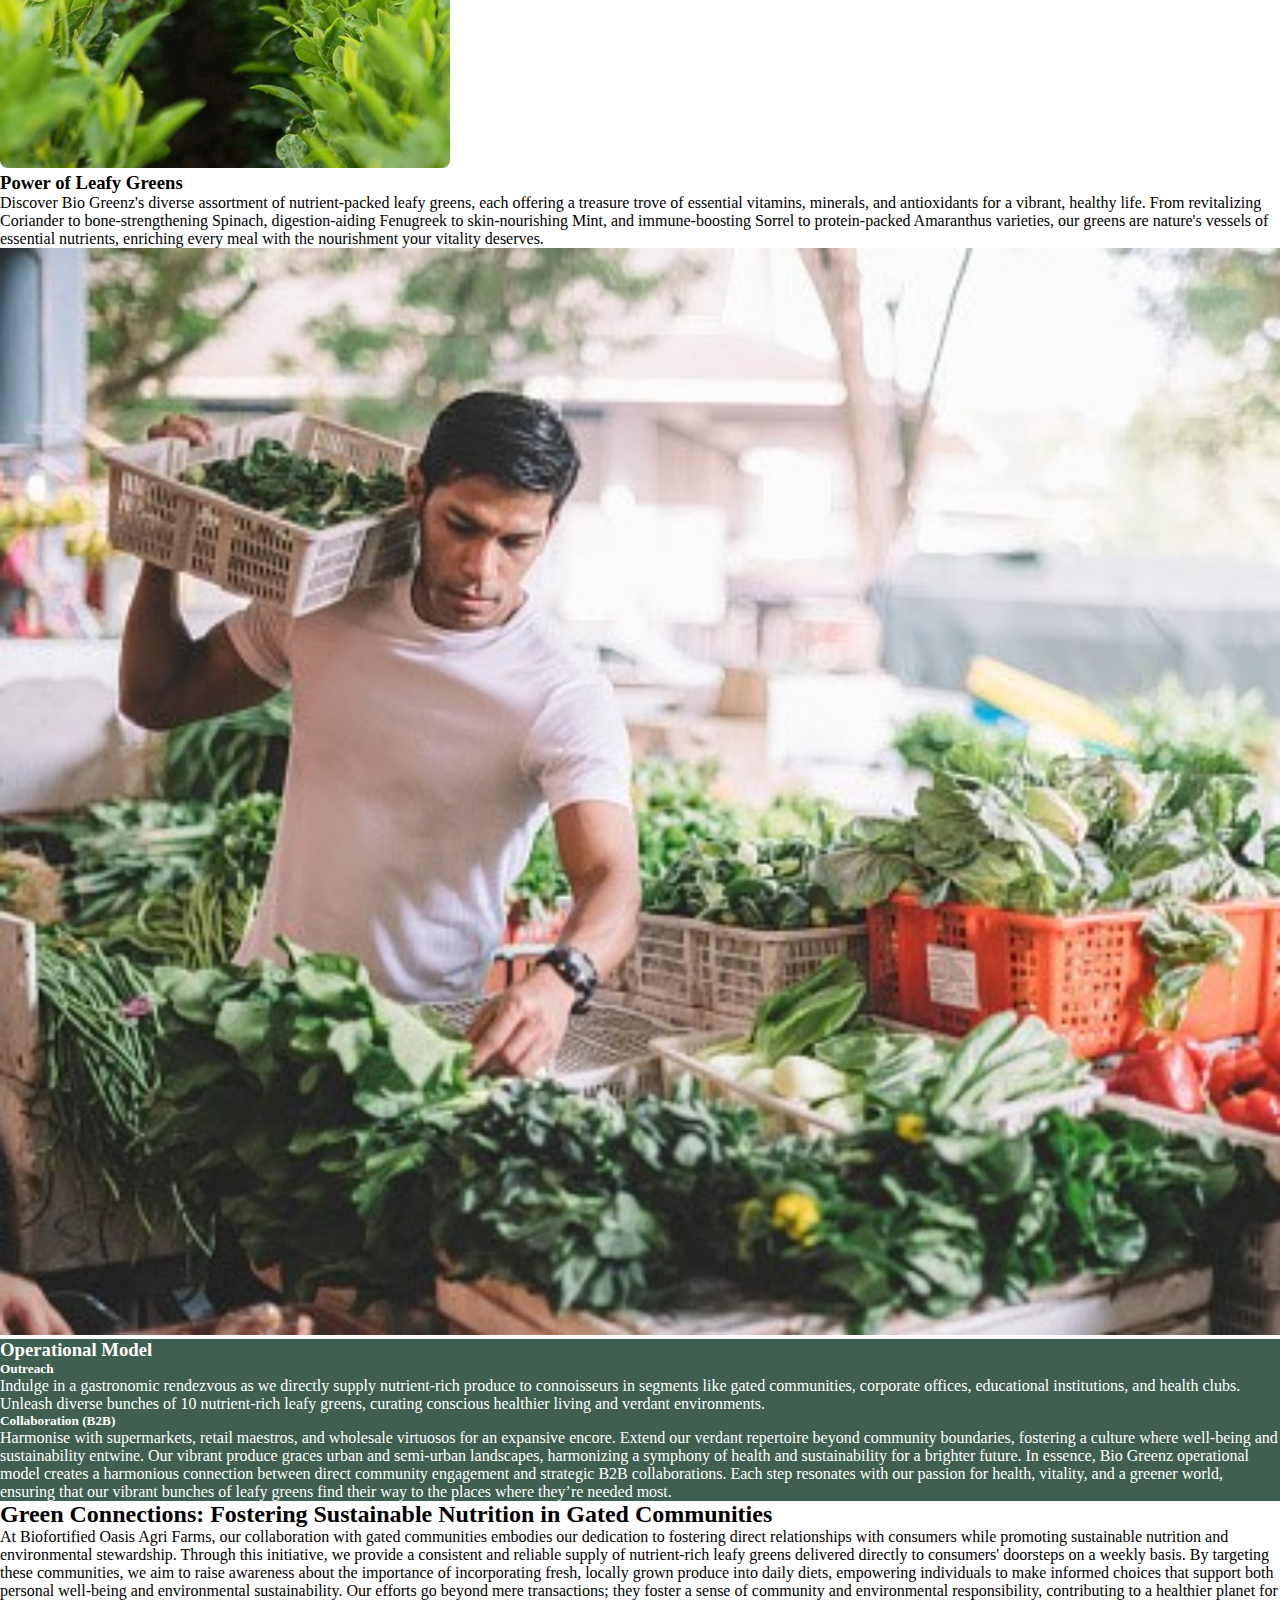
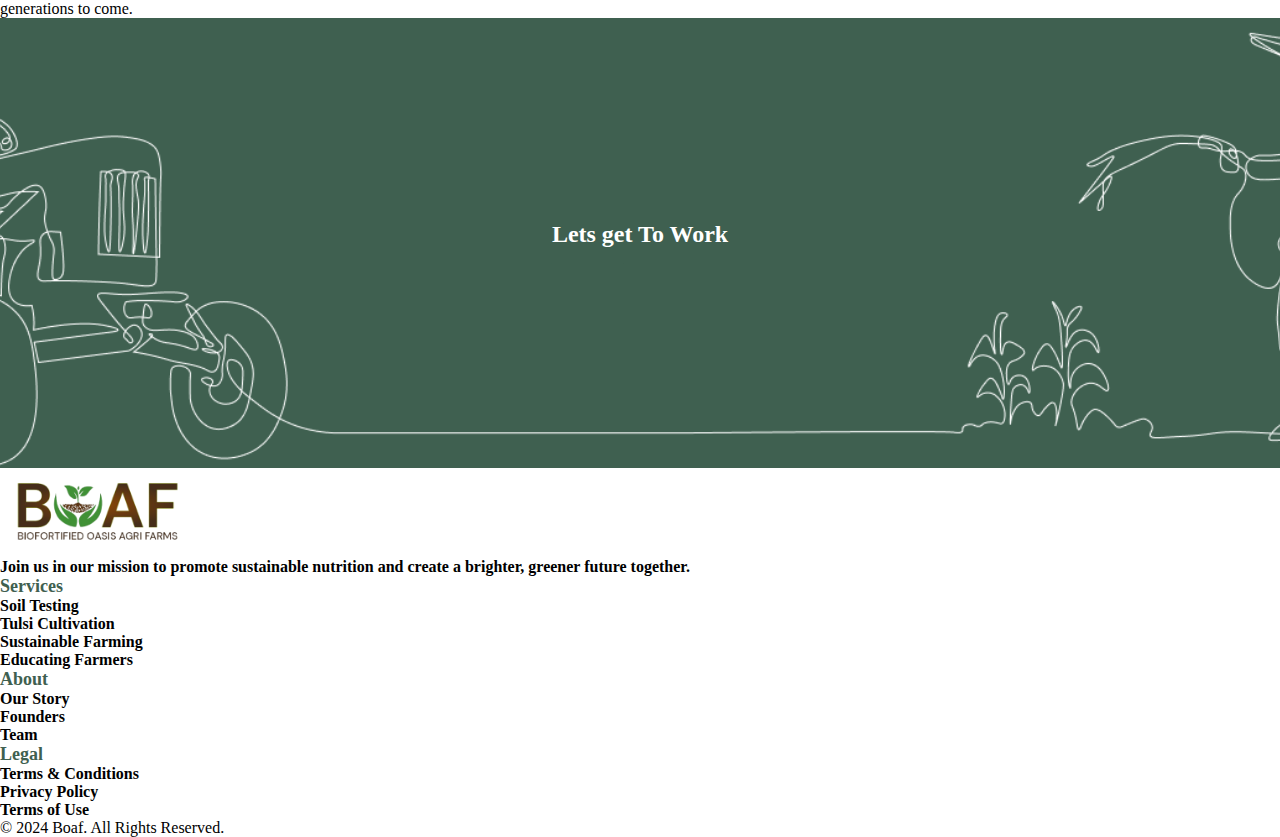
<file: leaf.html>
<!DOCTYPE html>
<html lang="en">
<head>
    <meta charset="UTF-8">
    <meta name="viewport" content="width=device-width, initial-scale=1.0">
    <title>Boaf</title>
    <link rel="stylesheet" href="./assets/css/style.css">
    <link rel="stylesheet" href="https://cdnjs.cloudflare.com/ajax/libs/font-awesome/6.5.1/css/all.min.css" integrity="sha512-DTOQO9RWCH3ppGqcWaEA1BIZOC6xxalwEsw9c2QQeAIftl+Vegovlnee1c9QX4TctnWMn13TZye+giMm8e2LwA==" crossorigin="anonymous" referrerpolicy="no-referrer" />
    <link href="https://cdn.jsdelivr.net/npm/bootstrap@5.2.3/dist/css/bootstrap.min.css" rel="stylesheet" integrity="sha384-rbsA2VBKQhggwzxH7pPCaAqO46MgnOM80zW1RWuH61DGLwZJEdK2Kadq2F9CUG65" crossorigin="anonymous">
</head>
<body>
    <!-- bg-body-tertiary -->
    <div class="home-container  vh-100 w-100 p-0 m-0" style="background-image: url('./assets/images/img_20.jpg');background-size: cover; background-repeat: no-repeat; background-position:center;">
      <nav class="navbar navbar-expand-lg p-0 position-fixed w-100" style="background-color: whitesmoke;">
          <div class="container">
            <a class="navbar-brand p-0" href="#"><img src="./assets/images/logo.png" style="width: 130px;"/></a>
            <button class="navbar-toggler" type="button" data-bs-toggle="collapse" data-bs-target="#navbarNav" aria-controls="navbarNav" aria-expanded="false" aria-label="Toggle navigation">
              <span class="navbar-toggler-icon"></span>
            </button>
            <div class="collapse navbar-collapse pe-1 pe-md-4" id="navbarNav" >
              <ul class="navbar-nav ms-auto" >
                <li class="nav-item pe-4 " >
                  <a class="nav-link fw-semibold" style="color: black;" aria-current="page" href="./index.html">Home</a>
                </li>
                <li class="nav-item pe-4">
                  <a class="nav-link fw-semibold" style="color: black;" href="./about.html">About</a>
                </li>
                <li class="nav-item pe-4">
                  <a class="nav-link fw-semibold" style="color: black;" href="./services.html">Services</a>
                </li>
                <li class="nav-item pe-4">
                  <a class="nav-link fw-semibold" style="color: black;" href="./tulasiforms.html">Tulsi Farm</a>
                </li>
                <li class="nav-item pe-4">
                    <a class="nav-link fw-semibold" style="color: black;" href="./leaf.html">Leafy's</a>
                  </li>
                <li class="nav-item pe-4">
                  <a class="nav-link fw-semibold" style="color: black;" href="./contact.html">Contact Us</a>
                </li>
                <!-- <li class="nav-item">
                  <a class="nav-link disabled" aria-disabled="true">Disabled</a>
                </li> -->
              </ul>
            </div>
          </div>
      </nav>
      <div class="vh-100 d-flex justify-content-start align-items-center container">
        <div class="row">
          <div class="col-lg-8 col-12">
            <h1 class="display-4 fw-semibold text-white">Join us at Biofortified Oasis Agri Farms as we cultivate a greener, healthier future for generations to come.</h1>
          </div>
        </div>
      </div>

  </div>









      

      <section class=" pt-5 pb-5" id="#">
        <div class="container">
          <div class="row d-flex align-items-center">
            <div class=" col-lg-6 col-md-6 col-12 order-1 order-lg-0 p-6">
            <h3 class="fw-semibold Main_headings pb-3" >BioGreenz: Cultivating Wellbeing</h3>
              <p >Embark on a transformative odyssey with BioGreenz, where vibrant greens transcend the ordinary, becoming catalysts for a lifestyle steeped in health and sustainability. Beyond mere produce, BioGreenz is a testament to nurturing well-being, fostering sustainable agriculture, and weaving a greener tapestry for the world. Our narrative is an ode to nutritional excellence, community empowerment, and an unwavering commitment to healthier living.</p>
            </div>
            <div class="col-lg-6 col-md-6 col-12 text-center order-0 order-lg-1">
              <img src="./assets/images/img_7.jpg" class="img-fluid  p-4 p-lg-0" style="width: 450px; border-radius: 8px;"  alt="">
            </div>
          </div>
        </div>
      </section>





      <section class=" pt-5 pb-5" id="#" style="background-color: white;">
        <div class="container">
          <div class="row d-flex align-items-center">
            <div class="col-lg-6 col-md-6 col-12 text-center order-0 order-lg-1">
              <img src="./assets/images/img_8.webp" class="img-fluid  p-4 p-lg-0" style="height: 450px; border-radius: 8px;" alt="">
            </div>
            <div class=" col-lg-6 col-md-6 col-12 order-0 order-lg-1 p-6">
              <h3 class="fw-semibold Main_headings pb-3" >Power of Leafy Greens</h3>
                <p >Discover Bio Greenz's diverse assortment of nutrient-packed leafy greens, each offering a treasure trove of essential vitamins, minerals, and antioxidants for a vibrant, healthy life. From revitalizing Coriander to bone-strengthening Spinach, digestion-aiding Fenugreek to skin-nourishing Mint, and immune-boosting Sorrel to protein-packed Amaranthus varieties, our greens are nature's vessels of essential nutrients, enriching every meal with the nourishment your vitality deserves.</p>
            </div>
          </div>
        </div>
      </section>



      <section class="pe-0 ps-0" id="con">
        <div class="container-fluid">
          <div class="row align-items-stretch">
            <div class="col-12 col-lg-6 p-0">
              <img src="./assets/images/img_19.jpg" class="img-fluid" style="width: 100%;" alt="image" />
            </div>
            <div class="col-12 col-lg-6 p-lg-4 p-3 align-items-center d-flex" style="background-color: #3F6050;">
              <div>
                <h3 class="pb-3" style="color: white;">Operational Model</h3>
              <h5 class="pb-3" style="color: white;">Outreach</h5>
              <p class="pb-3" style="color: white;">Indulge in a gastronomic rendezvous as we directly supply nutrient-rich
                produce to connoisseurs in segments like gated communities, corporate offices, educational institutions, and
                health clubs. Unleash diverse bunches of 10 nutrient-rich leafy greens, curating conscious healthier living
                and verdant environments.</p>
              <h5 class="pb-3" style="color: white;">Collaboration (B2B)</h5>
              <p class="pb-3" style="color: white;">Harmonise with supermarkets, retail maestros, and wholesale virtuosos for
                an expansive encore. Extend our verdant repertoire beyond community boundaries, fostering a culture where
                well-being and sustainability entwine. Our vibrant produce graces urban and semi-urban landscapes, harmonizing
                a symphony of health and sustainability for a brighter future.
                In essence, Bio Greenz operational model creates a harmonious connection between direct community engagement
                and strategic B2B collaborations. Each step resonates with our passion for health, vitality, and a greener
                world, ensuring that our vibrant bunches of leafy greens find their way to the places where they’re needed
                most.
              </p>
              </div>
            </div>
          </div>
        </div>
      </section>
      
      
      
      <section class="pt-5 pb-5">
        <div class="container">
          <h2 class="pb-3" style="color: black;font-weight:600;">Green Connections: Fostering Sustainable Nutrition in Gated
            Communities</h2>
          <p>At Biofortified Oasis Agri Farms, our collaboration with gated communities embodies our dedication to fostering
            direct relationships with consumers while promoting sustainable nutrition and environmental stewardship. Through
            this initiative, we provide a consistent and reliable supply of nutrient-rich leafy greens delivered directly to
            consumers' doorsteps on a weekly basis. By targeting these communities, we aim to raise awareness about the
            importance of incorporating fresh, locally grown produce into daily diets, empowering individuals to make informed
            choices that support both personal well-being and environmental sustainability. Our efforts go beyond mere
            transactions; they foster a sense of community and environmental responsibility, contributing to a healthier
            planet for generations to come. </p>
        </div>
      </section>






    <section class="" style="background-color: #3F6050; position:relative; overflow: hidden; display: flex; align-items: center; justify-content: center; height:50vh;">
        <img src="./assets/images/graphic.png" class="img-fluid" style="position: absolute; top: 0; left: 0; width: 100%; height: 100%; object-fit: cover;" />
        <div class="container text-center" style="position: relative; z-index: 1;">
            <h2 style="color:white;">Lets get To Work</h2>
            <a href="./contact.html#con" class="btn btn-light fw-semibold" style="color:#3F6050">Contact Us</a>
        </div>
    </section>
    
    

    <section class="pt-5 pb-5" id="contact">
      <div class="container">
        <div class="row d-flex">
          <div class="c-section col-lg-3 col-12 ">
            <img src="./assets/images/logo.png" style="width: 200px;"/>
            <p>Join us in our mission to promote sustainable nutrition and create a brighter, greener future together.</p>
          </div>

          <div class="c-section col-lg-3 col-6 pt-3">
            <p class=" fs-5 fw-bold" style="font-size: 18px;color:#3F6050;">Services</p>
            <p><a href="./services.html#ser">Soil Testing</a></p>
            <p><a href="./services.html#ser">Tulsi Cultivation</a></p>
            <p><a href="./services.html#ser">Sustainable Farming</a></p>
            <p><a href="./services.html#ser">Educating Farmers</a></p>
          </div>

          <div class="c-section col-lg-3 col-6 pt-3">
            <p class=" fs-5 fw-bold" style="font-size: 18px;color:#3F6050;">About</p>
            <p><a href="./about.html#stor">Our Story</a></p>
            <p><a href="./about.html#found">Founders</a></p>
            <p><a href="./about.html#team">Team</a></p>
          </div>

          <div class="c-section col-lg-3 col-12 pt-3">
            <p class=" fs-5 fw-bold" style="font-size: 18px;color:#3F6050;">Legal</p>
            <p><a href="#">Terms & Conditions</a></p>
            <p><a href="#">Privacy Policy</a></p>
            <p><a href="#">Terms of Use</a></p>
          </div>
        </div>
        <div class="d-flex align-items-center justify-content-between pt-3">
          <p class="">© 2024 Boaf. All Rights Reserved.</p>
          <div class="social-icons d-flex ">
            <a href="#"><i class="fa-brands fa-facebook-f me-2"></i></a>
            <a href="#"><i class="fa-brands fa-twitter me-2"></i></a>
            <a href="#"><i class="fa-brands fa-youtube me-2"></i></a>
            <a href="#"><i class="fa-brands fa-linkedin me-2"></i></a>
          </div>
        </div>
      </div>
    </section>
   



    <script src="./assets/js/script.js"></script>
    <script src="https://cdn.jsdelivr.net/npm/bootstrap@5.2.3/dist/js/bootstrap.bundle.min.js" integrity="sha384-kenU1KFdBIe4zVF0s0G1M5b4hcpxyD9F7jL+jjXkk+Q2h455rYXK/7HAuoJl+0I4" crossorigin="anonymous"></script>
</body>
</html>
</file>
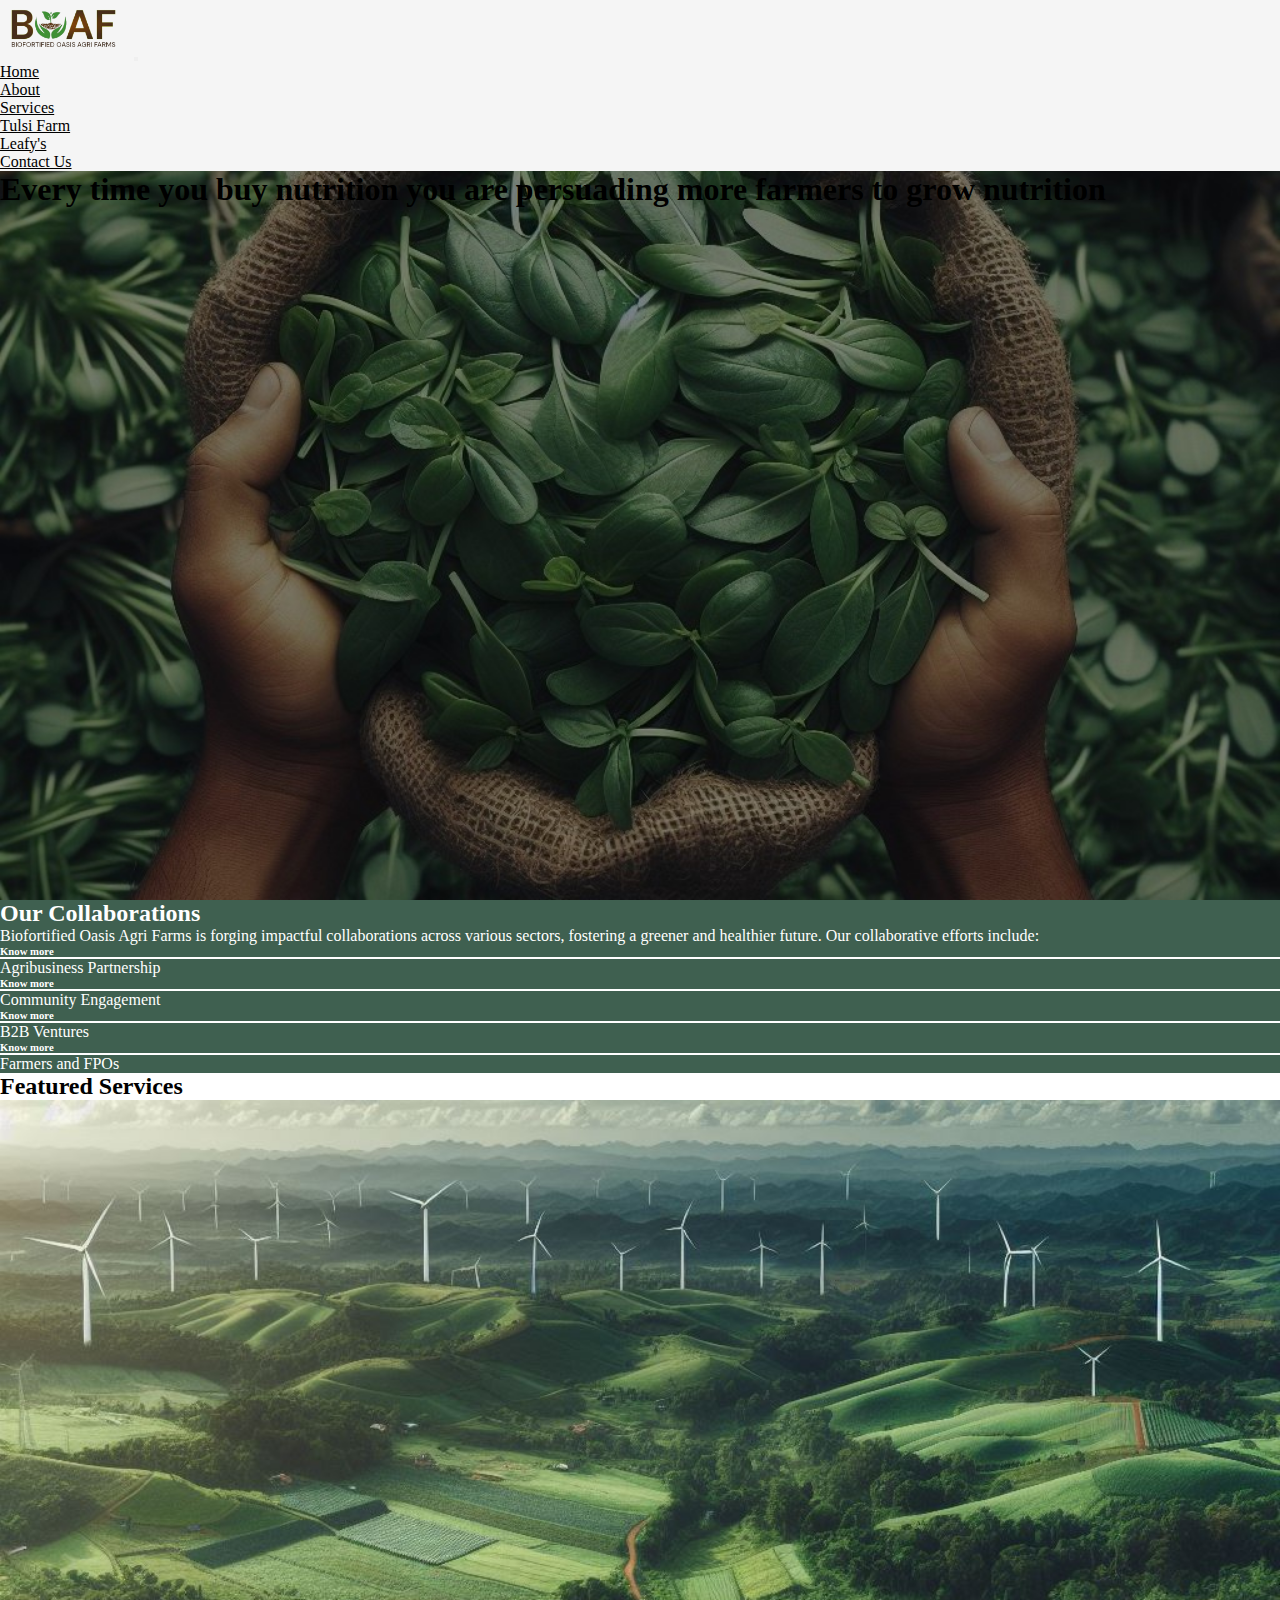
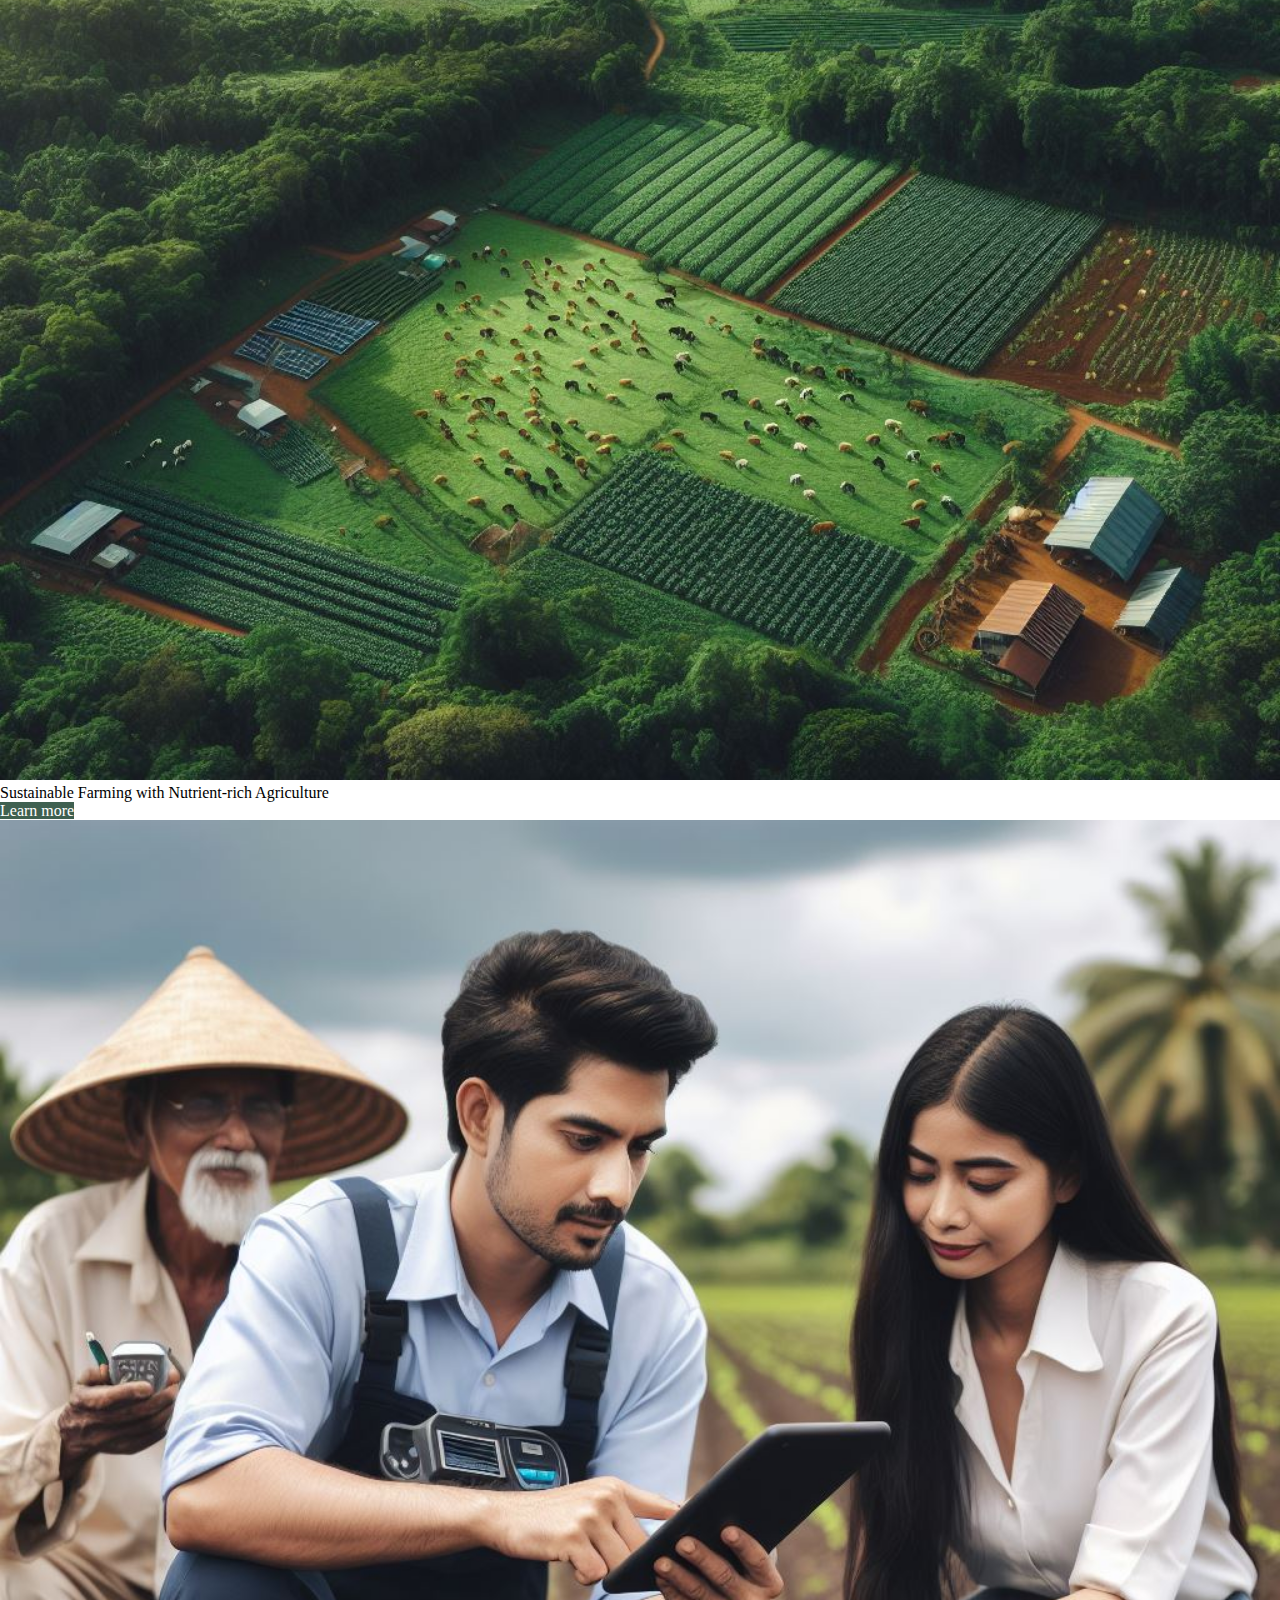
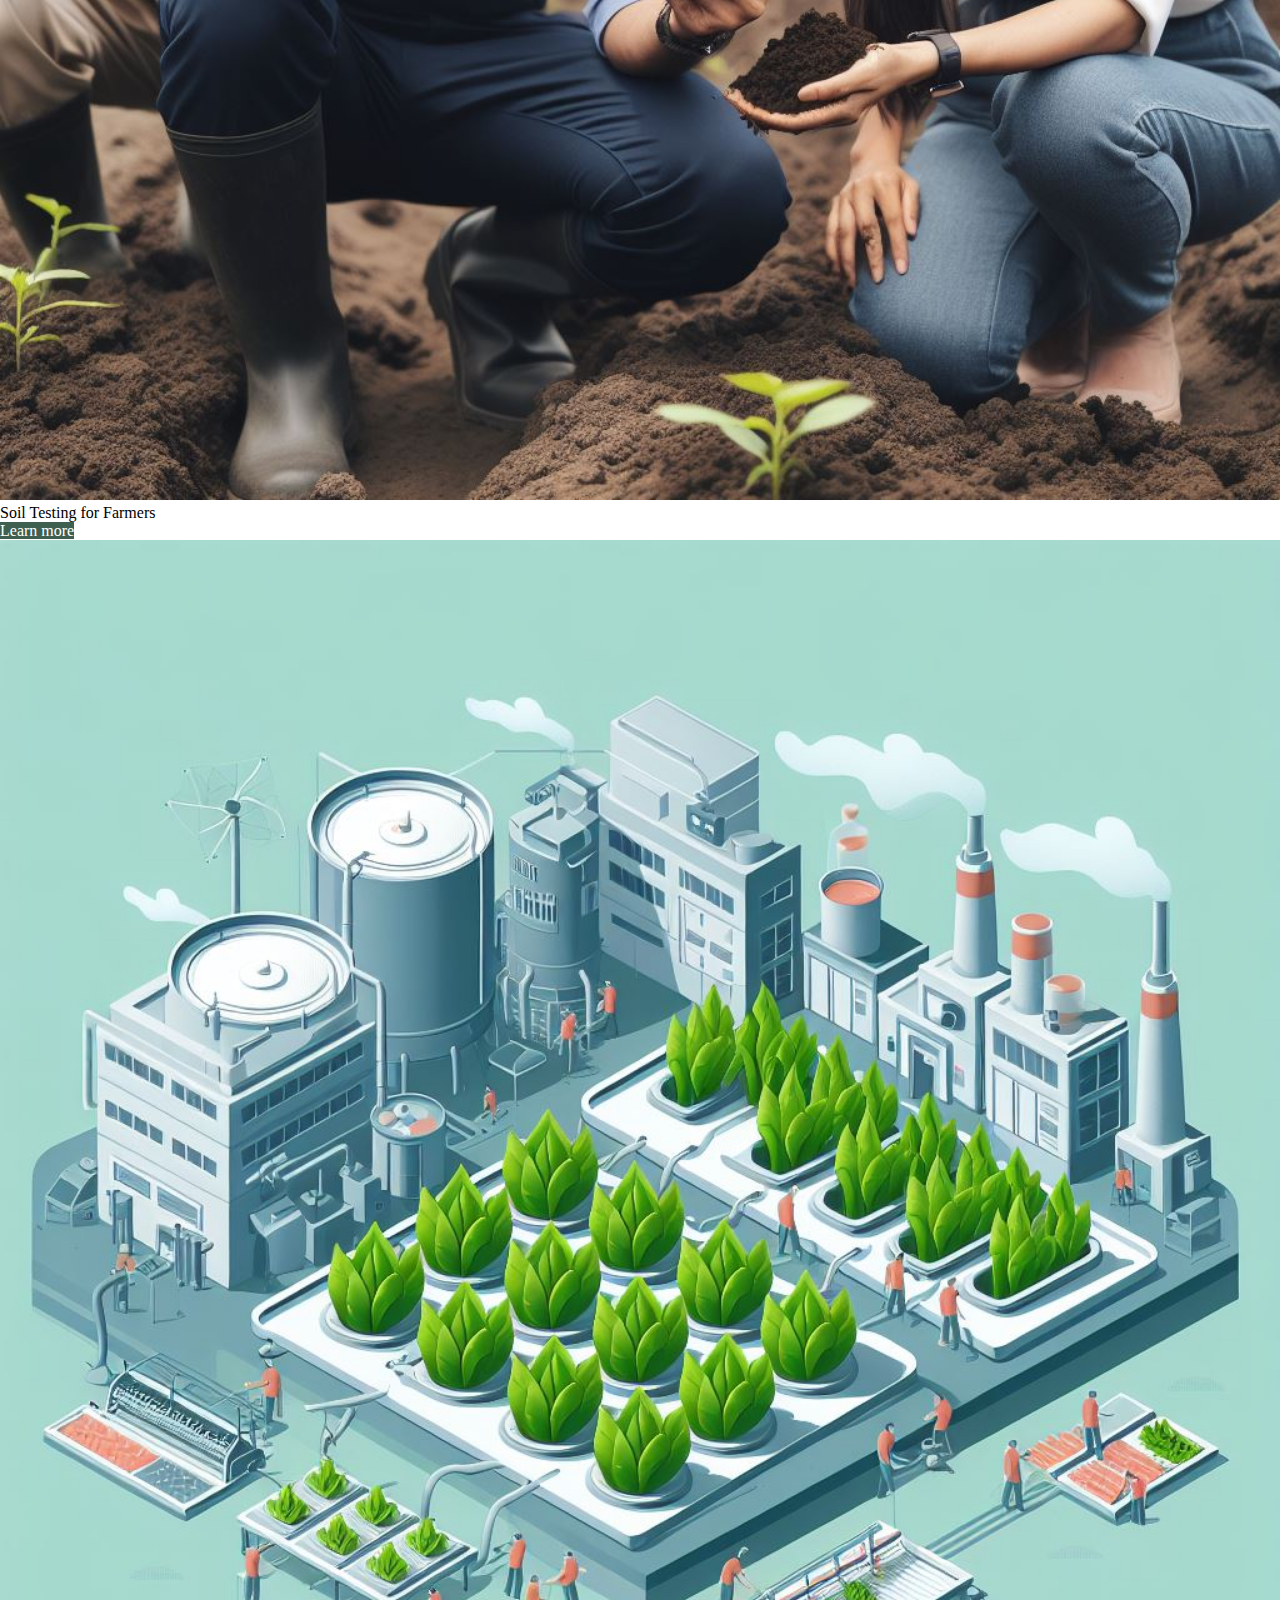
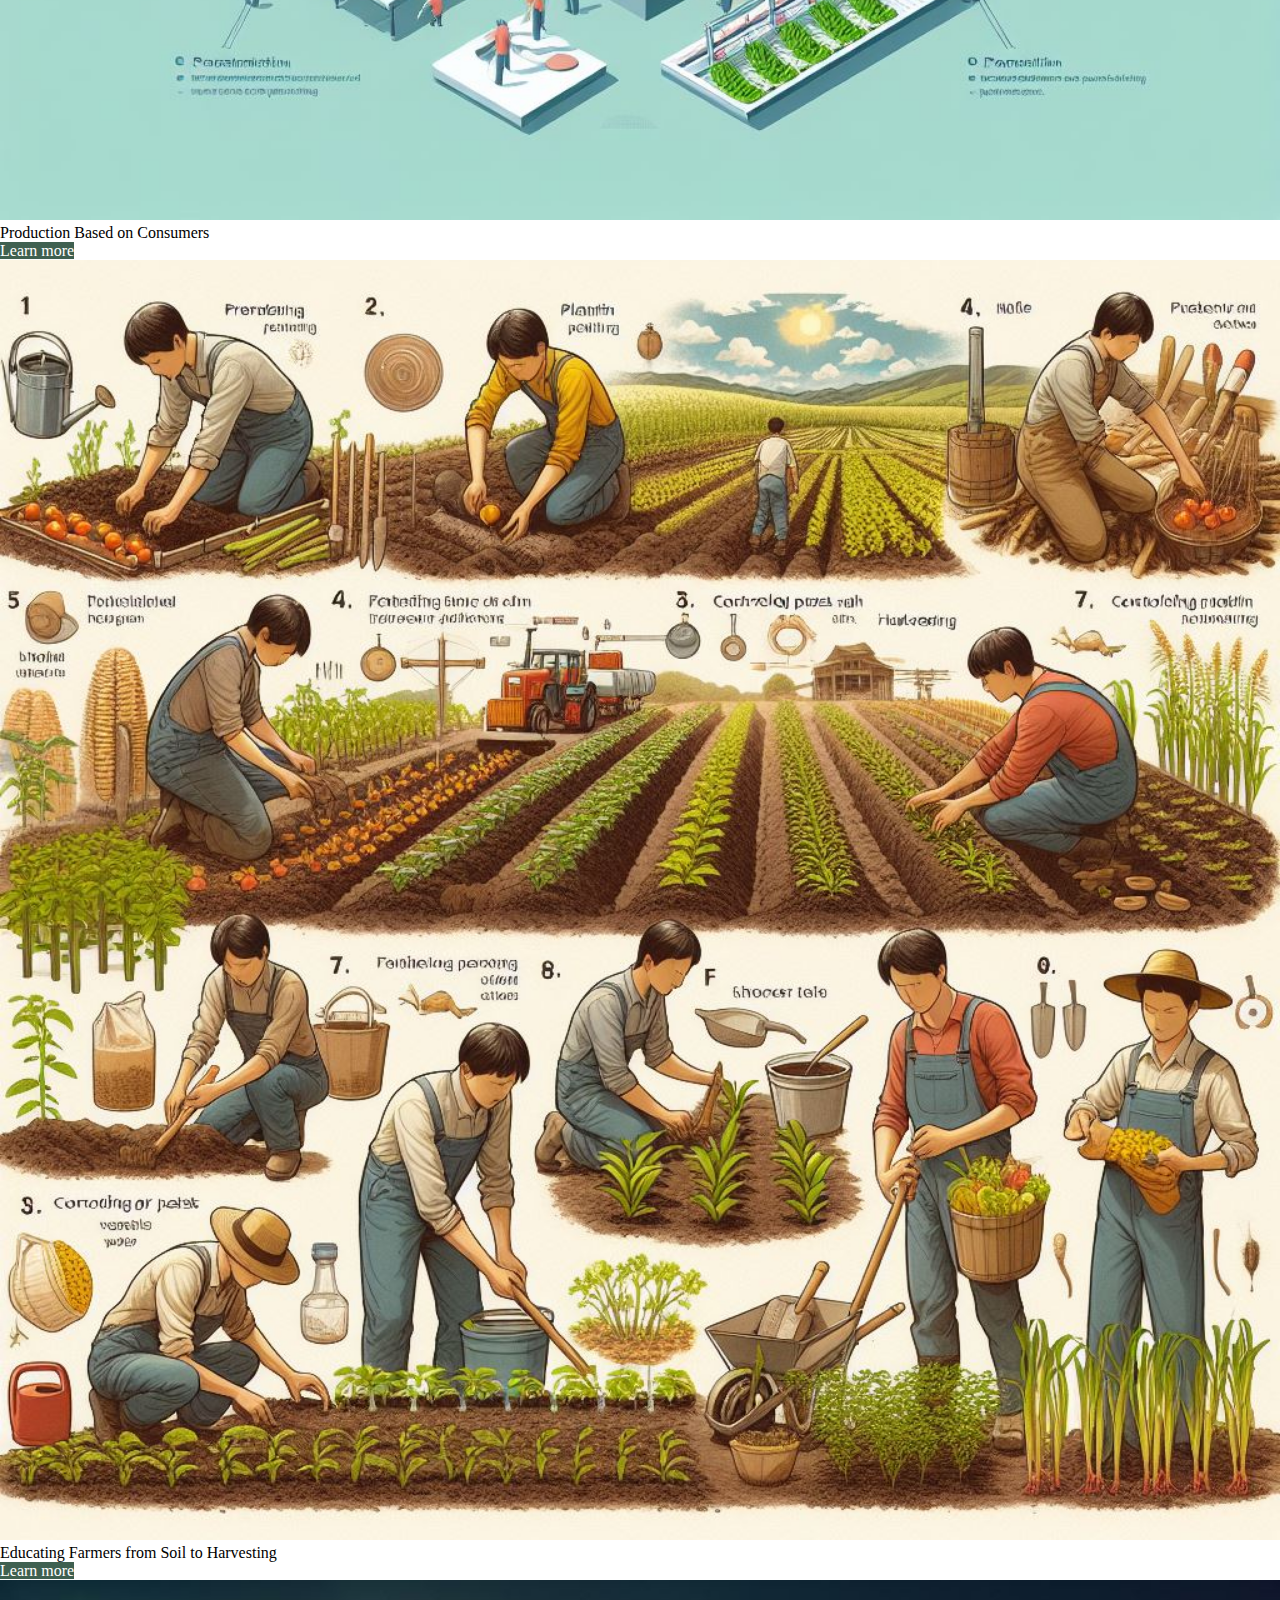
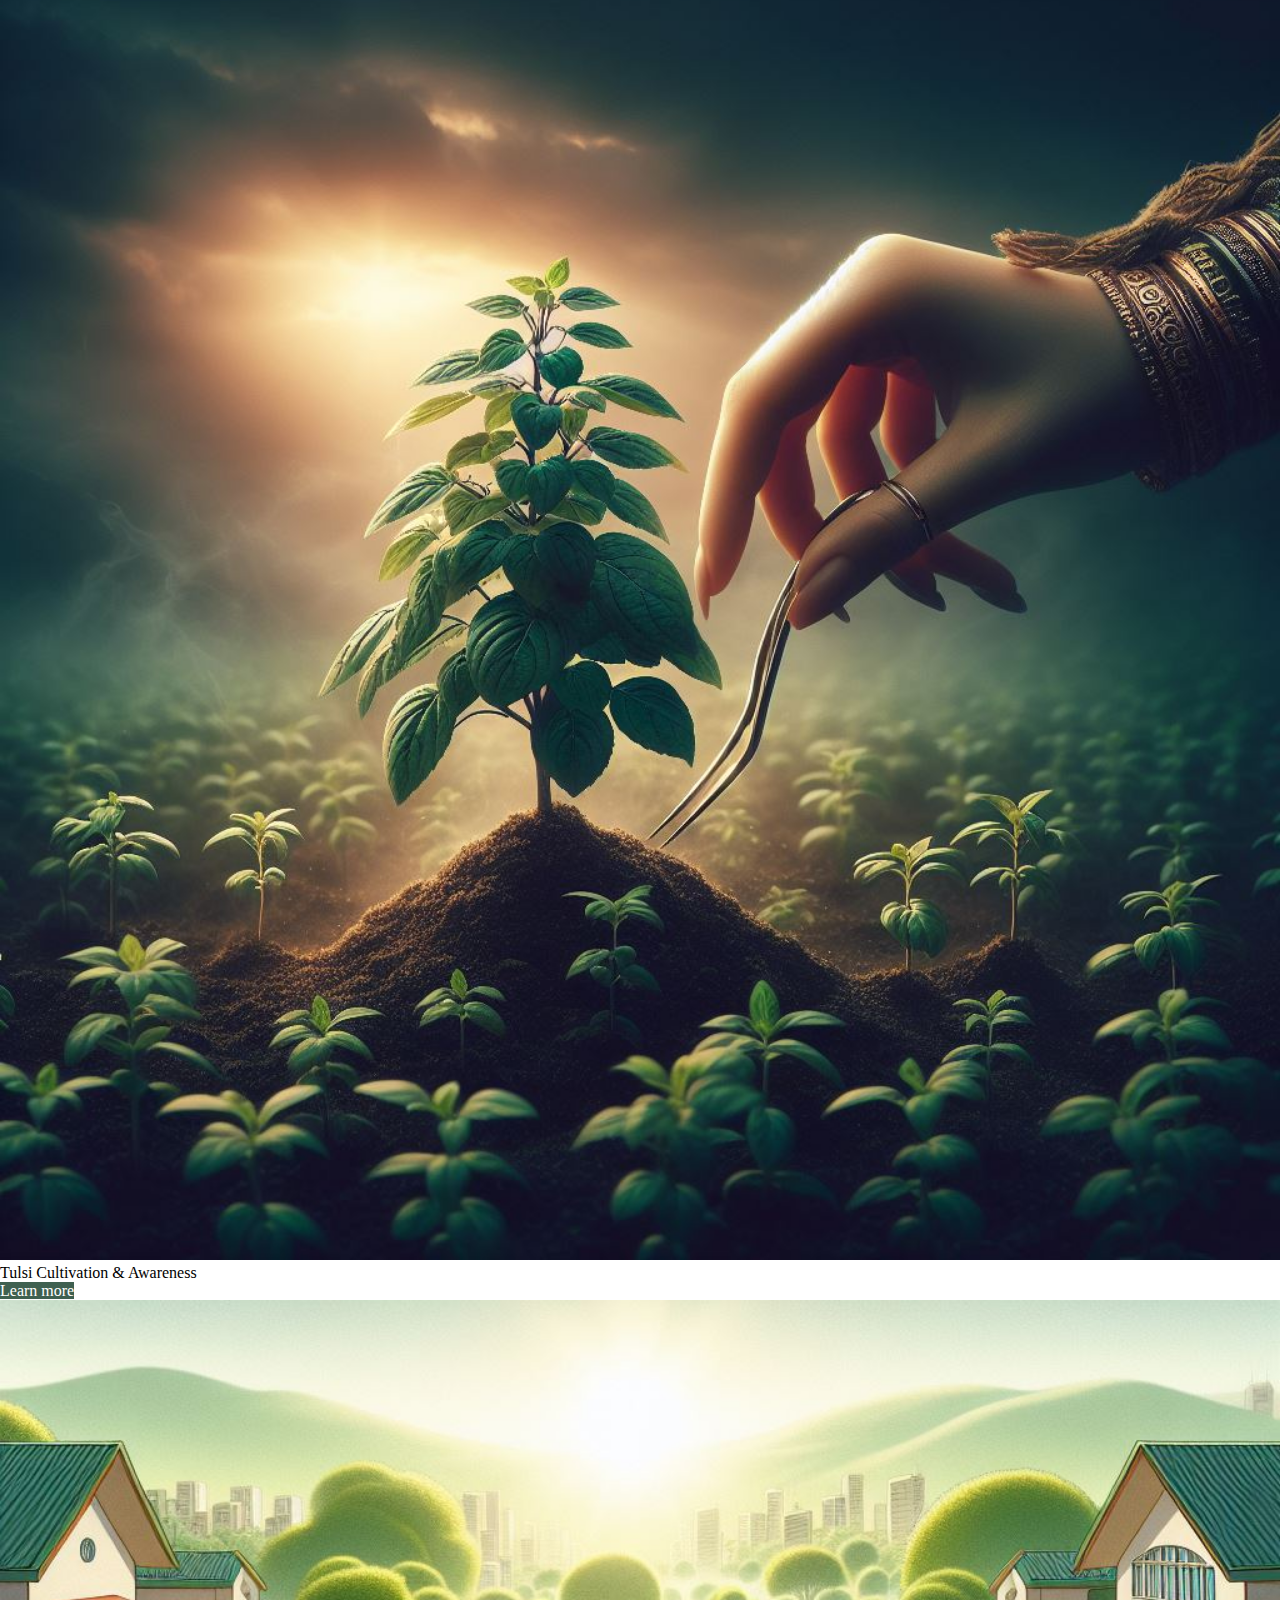
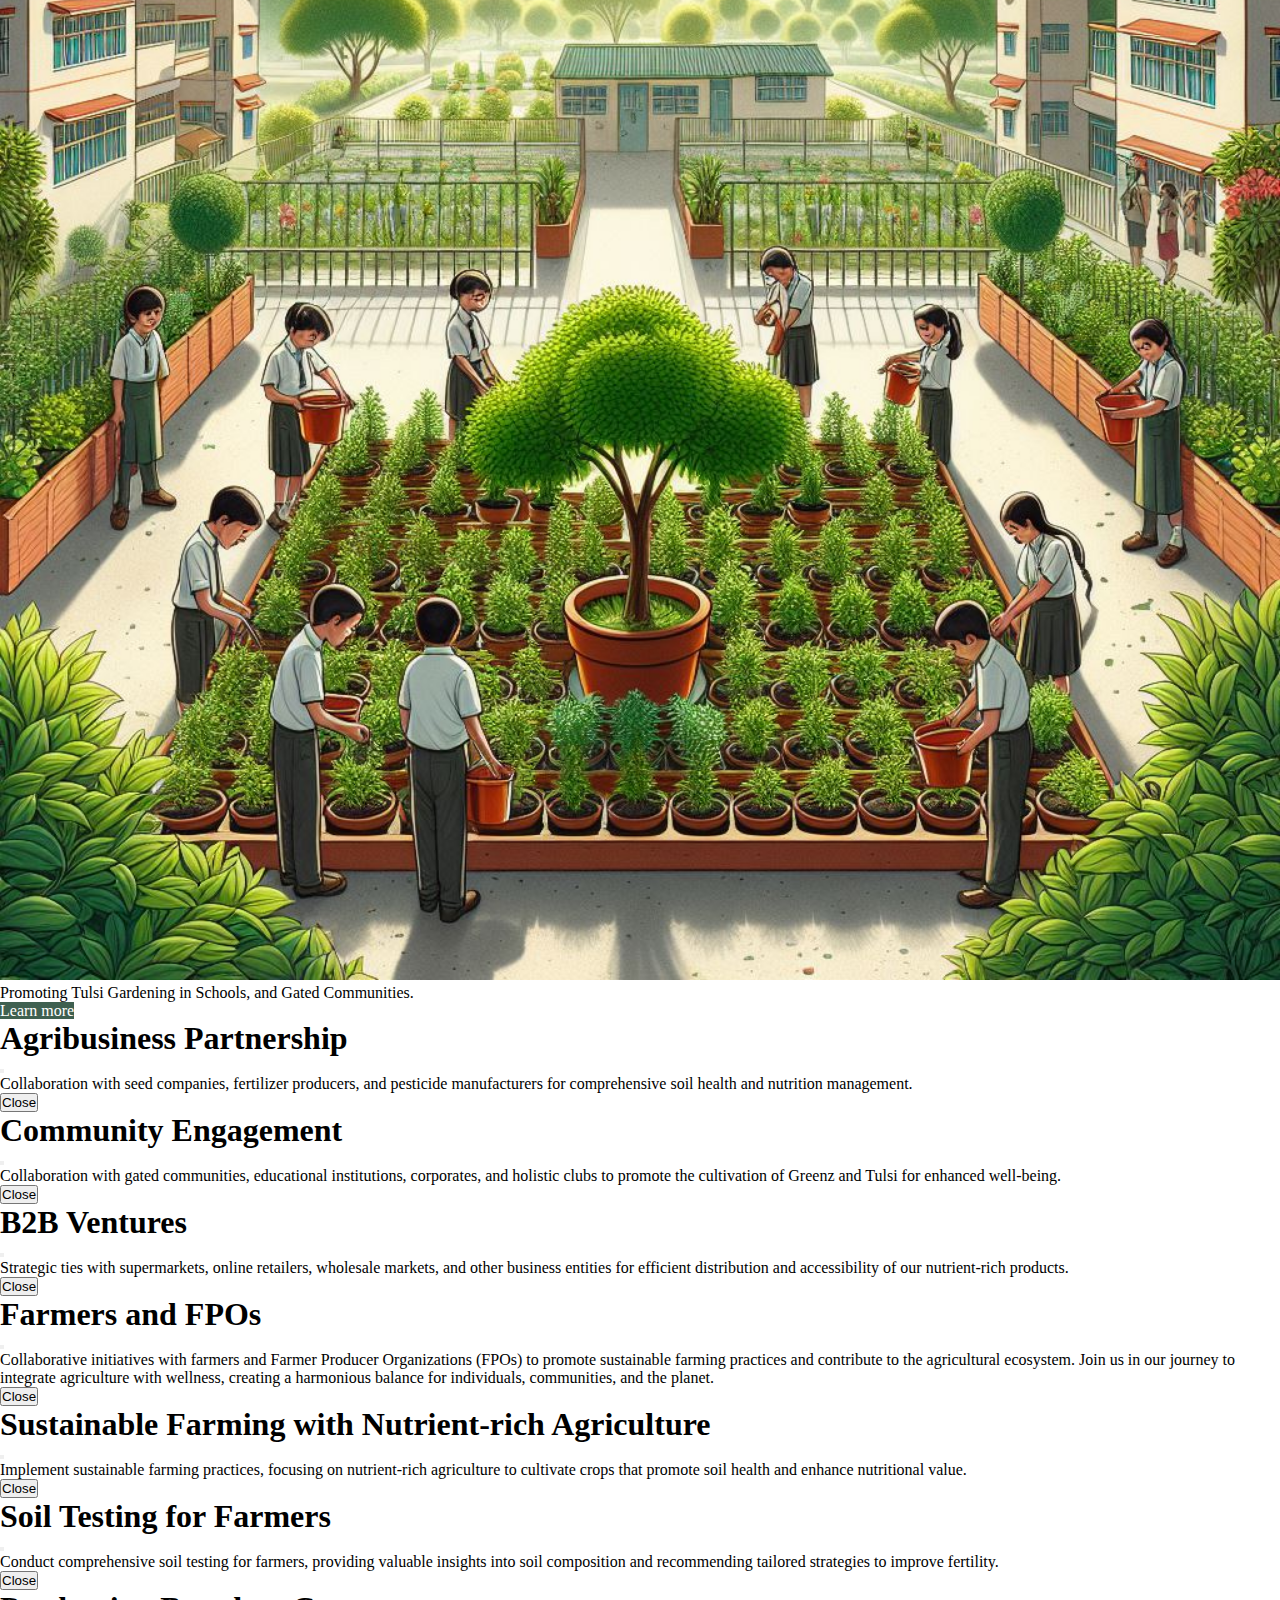
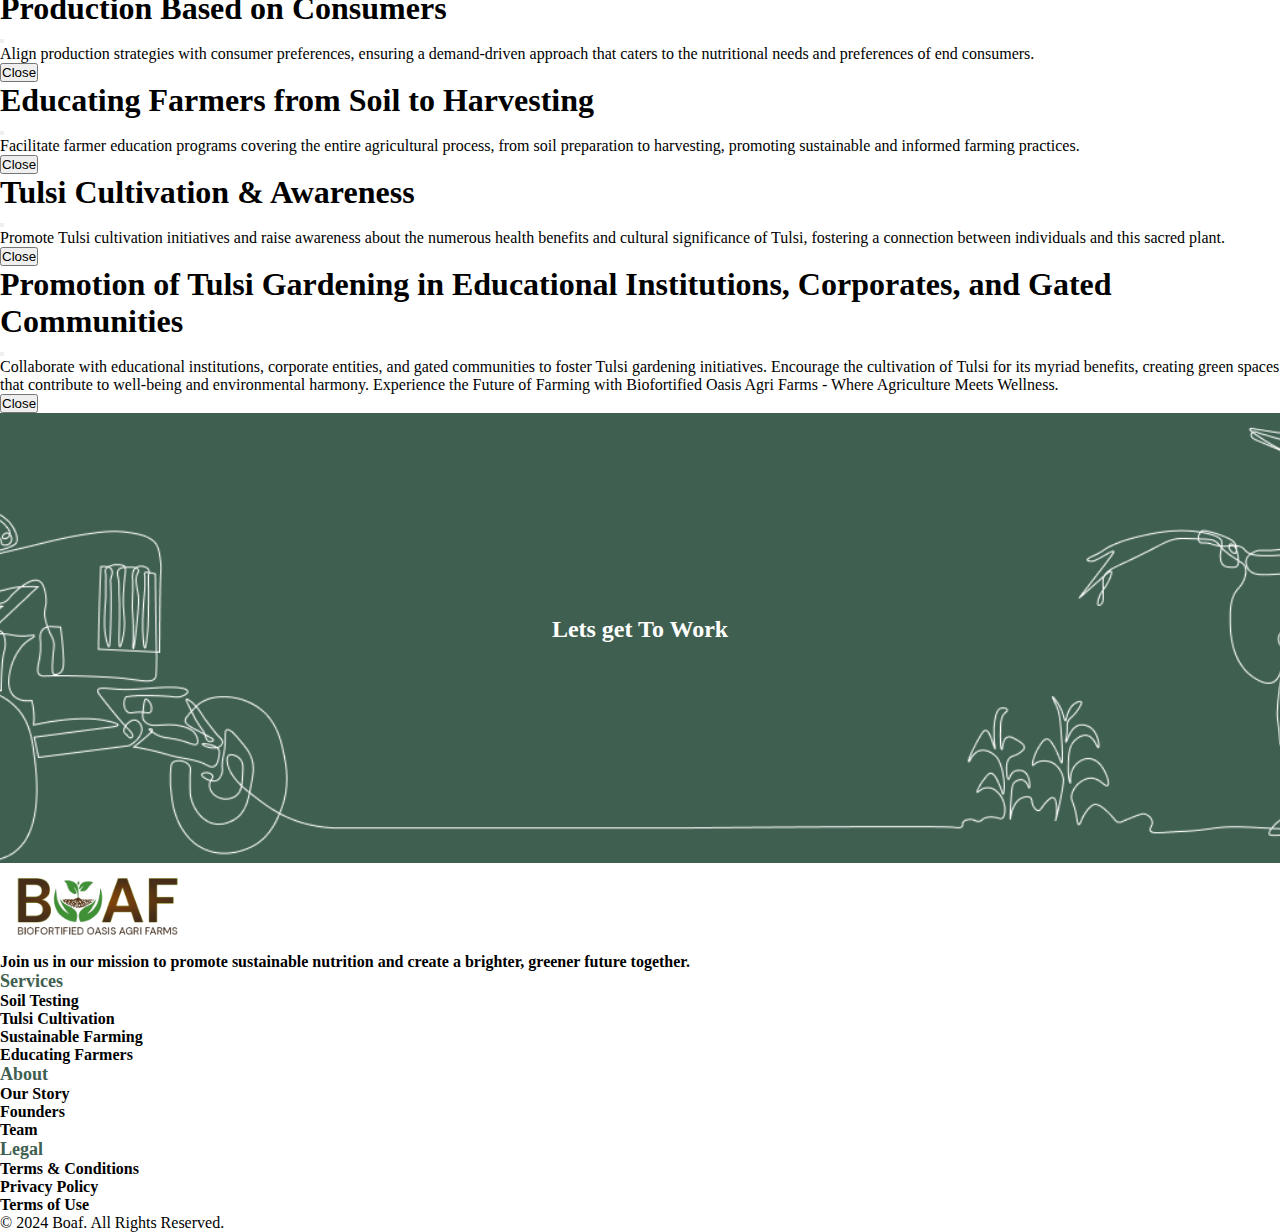
<file: services.html>
<!DOCTYPE html>
<html lang="en">
<head>
    <meta charset="UTF-8">
    <meta name="viewport" content="width=device-width, initial-scale=1.0">
    <title>Boaf</title>
    <link rel="stylesheet" href="./assets/css/style.css">
    <link rel="stylesheet" href="https://cdnjs.cloudflare.com/ajax/libs/font-awesome/6.5.1/css/all.min.css" integrity="sha512-DTOQO9RWCH3ppGqcWaEA1BIZOC6xxalwEsw9c2QQeAIftl+Vegovlnee1c9QX4TctnWMn13TZye+giMm8e2LwA==" crossorigin="anonymous" referrerpolicy="no-referrer" />
    <link href="https://cdn.jsdelivr.net/npm/bootstrap@5.2.3/dist/css/bootstrap.min.css" rel="stylesheet" integrity="sha384-rbsA2VBKQhggwzxH7pPCaAqO46MgnOM80zW1RWuH61DGLwZJEdK2Kadq2F9CUG65" crossorigin="anonymous">
</head>
<body>
    <!-- bg-body-tertiary -->
    <div class="home-container  vh-100 w-100 p-0 m-0" style="background-image: url('./assets/images/img_15.jpg');background-size: cover; background-repeat: no-repeat; background-position:center;">
      <nav class="navbar navbar-expand-lg p-0 position-fixed w-100" style="background-color: whitesmoke;">
          <div class="container">
            <a class="navbar-brand p-0" href="#"><img src="./assets/images/logo.png" style="width: 130px;"/></a>
            <button class="navbar-toggler" type="button" data-bs-toggle="collapse" data-bs-target="#navbarNav" aria-controls="navbarNav" aria-expanded="false" aria-label="Toggle navigation">
              <span class="navbar-toggler-icon"></span>
            </button>
            <div class="collapse navbar-collapse pe-1 pe-md-4" id="navbarNav" >
              <ul class="navbar-nav ms-auto" >
                <li class="nav-item pe-4 " >
                  <a class="nav-link fw-semibold" style="color: black;" aria-current="page" href="./index.html">Home</a>
                </li>
                <li class="nav-item pe-4">
                  <a class="nav-link fw-semibold" style="color: black;" href="./about.html">About</a>
                </li>
                <li class="nav-item pe-4">
                  <a class="nav-link fw-semibold" style="color: black;" href="./services.html">Services</a>
                </li>
                <li class="nav-item pe-4">
                  <a class="nav-link fw-semibold" style="color: black;" href="./tulasiforms.html">Tulsi Farm</a>
                </li>
                <li class="nav-item pe-4">
                  <a class="nav-link fw-semibold" style="color: black;" href="./leaf.html">Leafy's</a>
                </li>
                <li class="nav-item pe-4">
                  <a class="nav-link fw-semibold" style="color: black;" href="./contact.html">Contact Us</a>
                </li>
                <!-- <li class="nav-item">
                  <a class="nav-link disabled" aria-disabled="true">Disabled</a>
                </li> -->
              </ul>
            </div>
          </div>
      </nav>
      <div class="vh-100 d-flex justify-content-center align-items-center container">
        <div class="row">
          <div class="col-12">
            <h1 class="display-4 fw-semibold text-white">Every time you buy nutrition you are persuading more farmers to grow nutrition</h1>
          </div>
        </div>
      </div>

  </div>


    <section class=" pt-5 pb-5" id="#" style="background-color: #3F6050;">
        <div class="container">
          <div class="row d-flex align-items-center">
            <div class="industries-left-con col-12 col-md-6 pb-3">
                <h2 style="color: white;">Our Collaborations</h2>
            </div>
            <div class="industries-right-con col-12 col-md-6">
                <p style="color: white;">Biofortified Oasis Agri Farms is forging impactful collaborations across various sectors, fostering a greener and healthier future. Our collaborative efforts include:</p>
                <div class="acheivements-con d-flex flex-column">
                    <div class="row">
                      <div class="col-6">
                        <div class="acheivements-con-section d-flex flex-column" style="color: white;">
                          <div class="acheivements-con-section-card d-flex flex-column ">
                              <a data-bs-toggle="modal" data-bs-target="#exampleModal" style="color: white; text-decoration: none; cursor: pointer;"><h6 class="pb-2" style="border-bottom: 2px solid white;">Know more</h6></a>
                              <p>Agribusiness Partnership</p>
                          </div>
                          <div class="acheivements-con-section-card d-flex flex-column">
                              <a data-bs-toggle="modal" data-bs-target="#exampleModal1" style="color: white; text-decoration: none; cursor: pointer;"><h6 class="pb-2" style="border-bottom: 2px solid white;">Know more</h6></a>
                              <p>Community Engagement</p>
                          </div>
                        </div>
                      </div>
                      <div class="col-6">
                        <div class="acheivements-con-section d-flex flex-column " style="color: white;">
                          <div class="acheivements-con-section-card d-flex flex-column ">
                            <a data-bs-toggle="modal" data-bs-target="#exampleModal2" style="color: white; text-decoration: none; cursor: pointer;"><h6 class="pb-2" style="border-bottom: 2px solid white;">Know more</h6></a>
                              <p>B2B Ventures</p>
                          </div>
                          <div class="acheivements-con-section-card d-flex flex-column">
                              <a data-bs-toggle="modal" data-bs-target="#exampleModal3" style="color: white; text-decoration: none; cursor: pointer;"><h6 class="pb-2" style="border-bottom: 2px solid white;">Know more</h6></a>
                              <p>Farmers and FPOs</p>
                          </div>
                        </div>
                      </div>
                    </div>

                </div>
            </div>
          </div>
        </div>
      </section>

      <section class="pt-5 pb-5" id="ser">
        <div class="container">
            <h2 class="col-12 pb-3">Featured Services</h2>
            <div class="row d-flex justify-content-around align-items-start">
                <div class="industries-card d-flex flex-column justify-content-center align-items-center  col-12 col-lg-4">
                    <img class="industries-img p-3" src="./assets/images/Simg_1.jpg" style="width: 100%;"  />
                    <div class="text-start w-100 ps-3">
                      <p class="fw-semibold fs-5">Sustainable Farming with Nutrient-rich Agriculture</p>
                      <a data-bs-toggle="modal" data-bs-target="#exampleModal4" class="btn btn-light fw-semibold" style="color:white; background-color: #3F6050;" >Learn more</a>
                    </div>
                </div>
                <div class="industries-card d-flex flex-column justify-content-center align-items-center  col-12 col-lg-4">
                  <img class="industries-img p-3" src="./assets/images/Simg_2.jpg" style="width: 100%;"  />
                  <div class="text-start w-100 ps-3">
                    <p class="fw-semibold fs-5">Soil Testing for Farmers</p>
                    <a data-bs-toggle="modal" data-bs-target="#exampleModal5" class="btn btn-light fw-semibold" style="color:white; background-color: #3F6050;" >Learn more</a>
                  </div>
                </div>
                <div class="industries-card d-flex flex-column justify-content-center align-items-center  col-12 col-lg-4">
                  <img class="industries-img p-3" src="./assets/images/Simg_3.jpg" style="width: 100%;"  />
                  <div class="text-start w-100 ps-3">
                    <p class="fw-semibold fs-5">Production Based on Consumers</p>
                    <a data-bs-toggle="modal" data-bs-target="#exampleModal6" class="btn btn-light fw-semibold" style="color:white; background-color: #3F6050;" >Learn more</a>
                  </div>
                </div>
                <div class="industries-card d-flex flex-column justify-content-center align-items-center  col-12 col-lg-4">
                  <img class="industries-img p-3" src="./assets/images/Simg_4.jpg" style="width: 100%;"  />
                  <div class="text-start w-100 ps-3">
                    <p class="fw-semibold fs-5">Educating Farmers from Soil to Harvesting</p>
                    <a data-bs-toggle="modal" data-bs-target="#exampleModal7" class="btn btn-light fw-semibold" style="color:white; background-color: #3F6050;" >Learn more</a>
                  </div>
                </div>
                <div class="industries-card d-flex flex-column justify-content-center align-items-center  col-12 col-lg-4">
                  <img class="industries-img p-3" src="./assets/images/Simg_5.jpg" style="width: 100%;"  />
                  <div class="text-start w-100 ps-3">
                    <p class="fw-semibold fs-5">Tulsi Cultivation & Awareness</p>
                    <a data-bs-toggle="modal" data-bs-target="#exampleModal8" class="btn btn-light fw-semibold" style="color:white; background-color: #3F6050;" >Learn more</a>
                  </div>
                </div>
                <div class="industries-card d-flex flex-column justify-content-center align-items-center  col-12 col-lg-4">
                  <img class="industries-img p-3" src="./assets/images/Simg_6.jpg" style="width: 100%;"  />
                  <div class="text-start w-100 ps-3">
                    <p class="fw-semibold fs-5">Promoting Tulsi Gardening in Schools, and Gated Communities.</p>
                    <a data-bs-toggle="modal" data-bs-target="#exampleModal9" class="btn btn-light fw-semibold" style="color:white; background-color: #3F6050;" >Learn more</a>
                  </div>
                </div>
                
            </div>
        </div>
      </section>





      <!-- Modal-1 -->
<div class="modal fade" id="exampleModal" tabindex="-1" aria-labelledby="exampleModalLabel" aria-hidden="true">
  <div class="modal-dialog">
    <div class="modal-content">
      <div class="modal-header">
        <h1 class="modal-title fs-5" id="exampleModalLabel">Agribusiness Partnership</h1>
        <button type="button" class="btn-close" data-bs-dismiss="modal" aria-label="Close"></button>
      </div>
      <div class="modal-body">
        <p>Collaboration with seed companies, fertilizer producers, and pesticide manufacturers for comprehensive soil health and nutrition management.</p>
      </div>
      <div class="modal-footer">
        <button type="button" class="btn btn-secondary" data-bs-dismiss="modal">Close</button>
      </div>
    </div>
  </div>
</div>

<!-- Modal-2 -->
<div class="modal fade" id="exampleModal1" tabindex="-1" aria-labelledby="exampleModalLabel1" aria-hidden="true">
  <div class="modal-dialog">
    <div class="modal-content">
      <div class="modal-header">
        <h1 class="modal-title fs-5" id="exampleModalLabel1">Community Engagement</h1>
        <button type="button" class="btn-close" data-bs-dismiss="modal" aria-label="Close"></button>
      </div>
      <div class="modal-body">
        <p>Collaboration with gated communities, educational institutions, corporates, and holistic clubs to promote the cultivation of Greenz and Tulsi for enhanced well-being.</p>
      </div>
      <div class="modal-footer">
        <button type="button" class="btn btn-secondary" data-bs-dismiss="modal">Close</button>
      </div>
    </div>
  </div>
</div>


<!-- Modal-3 -->
<div class="modal fade" id="exampleModal2" tabindex="-1" aria-labelledby="exampleModalLabel2" aria-hidden="true">
  <div class="modal-dialog">
    <div class="modal-content">
      <div class="modal-header">
        <h1 class="modal-title fs-5" id="exampleModalLabel2">B2B Ventures</h1>
        <button type="button" class="btn-close" data-bs-dismiss="modal" aria-label="Close"></button>
      </div>
      <div class="modal-body">
        <p>Strategic ties with supermarkets, online retailers, wholesale markets, and other business entities for efficient distribution and accessibility of our nutrient-rich products.</p>
      </div>
      <div class="modal-footer">
        <button type="button" class="btn btn-secondary" data-bs-dismiss="modal">Close</button>
      </div>
    </div>
  </div>
</div>
<!-- Modal-4 -->
<div class="modal fade" id="exampleModal3" tabindex="-1" aria-labelledby="exampleModalLabel3" aria-hidden="true">
  <div class="modal-dialog">
    <div class="modal-content">
      <div class="modal-header">
        <h1 class="modal-title fs-5" id="exampleModalLabel3">Farmers and FPOs</h1>
        <button type="button" class="btn-close" data-bs-dismiss="modal" aria-label="Close"></button>
      </div>
      <div class="modal-body">
        <p>Collaborative initiatives with farmers and Farmer Producer Organizations (FPOs) to promote sustainable farming practices and contribute to the agricultural ecosystem.
          Join us in our journey to integrate agriculture with wellness, creating a harmonious balance for individuals, communities, and the planet.
          </p>
      </div>
      <div class="modal-footer">
        <button type="button" class="btn btn-secondary" data-bs-dismiss="modal">Close</button>
      </div>
    </div>
  </div>
</div>
<!-- Modal-5 -->
<div class="modal fade" id="exampleModal4" tabindex="-1" aria-labelledby="exampleModalLabel4" aria-hidden="true">
  <div class="modal-dialog">
    <div class="modal-content">
      <div class="modal-header">
        <h1 class="modal-title fs-5" id="exampleModalLabel4">Sustainable Farming with Nutrient-rich Agriculture</h1>
        <button type="button" class="btn-close" data-bs-dismiss="modal" aria-label="Close"></button>
      </div>
      <div class="modal-body">
        <p>Implement sustainable farming practices, focusing on nutrient-rich agriculture to cultivate crops that promote soil health and enhance nutritional value.</p>
      </div>
      <div class="modal-footer">
        <button type="button" class="btn btn-secondary" data-bs-dismiss="modal">Close</button>
      </div>
    </div>
  </div>
</div>
<!-- Modal-6 -->
<div class="modal fade" id="exampleModal5" tabindex="-1" aria-labelledby="exampleModalLabel5" aria-hidden="true">
  <div class="modal-dialog">
    <div class="modal-content">
      <div class="modal-header">
        <h1 class="modal-title fs-5" id="exampleModalLabel5">Soil Testing for Farmers</h1>
        <button type="button" class="btn-close" data-bs-dismiss="modal" aria-label="Close"></button>
      </div>
      <div class="modal-body">
        <p>Conduct comprehensive soil testing for farmers, providing valuable insights into soil composition and recommending tailored strategies to improve fertility.</p>
      </div>
      <div class="modal-footer">
        <button type="button" class="btn btn-secondary" data-bs-dismiss="modal">Close</button>
      </div>
    </div>
  </div>
</div>

<!-- Modal-7 -->
<div class="modal fade" id="exampleModal6" tabindex="-1" aria-labelledby="exampleModalLabel6" aria-hidden="true">
  <div class="modal-dialog">
    <div class="modal-content">
      <div class="modal-header">
        <h1 class="modal-title fs-5" id="exampleModalLabel6">Production Based on Consumers</h1>
        <button type="button" class="btn-close" data-bs-dismiss="modal" aria-label="Close"></button>
      </div>
      <div class="modal-body">
        <p>Align production strategies with consumer preferences, ensuring a demand-driven approach that caters to the nutritional needs and preferences of end consumers. </p>
      </div>
      <div class="modal-footer">
        <button type="button" class="btn btn-secondary" data-bs-dismiss="modal">Close</button>
      </div>
    </div>
  </div>
</div>

<!-- Modal-8 -->
<div class="modal fade" id="exampleModal7" tabindex="-1" aria-labelledby="exampleModalLabel7" aria-hidden="true">
  <div class="modal-dialog">
    <div class="modal-content">
      <div class="modal-header">
        <h1 class="modal-title fs-5" id="exampleModalLabel7">Educating Farmers from Soil to Harvesting</h1>
        <button type="button" class="btn-close" data-bs-dismiss="modal" aria-label="Close"></button>
      </div>
      <div class="modal-body">
        <p>Facilitate farmer education programs covering the entire agricultural process, from soil preparation to harvesting, promoting sustainable and informed farming practices.</p>
      </div>
      <div class="modal-footer">
        <button type="button" class="btn btn-secondary" data-bs-dismiss="modal">Close</button>
      </div>
    </div>
  </div>
</div>

<!-- Modal-9 -->
<div class="modal fade" id="exampleModal8" tabindex="-1" aria-labelledby="exampleModalLabel8" aria-hidden="true">
  <div class="modal-dialog">
    <div class="modal-content">
      <div class="modal-header">
        <h1 class="modal-title fs-5" id="exampleModalLabel8">Tulsi Cultivation & Awareness</h1>
        <button type="button" class="btn-close" data-bs-dismiss="modal" aria-label="Close"></button>
      </div>
      <div class="modal-body">
        <p>Promote Tulsi cultivation initiatives and raise awareness about the numerous health benefits and cultural significance of Tulsi, fostering a connection between individuals and this sacred plant.</p>
      </div>
      <div class="modal-footer">
        <button type="button" class="btn btn-secondary" data-bs-dismiss="modal">Close</button>
      </div>
    </div>
  </div>
</div>

<!-- Modal-10 -->
<div class="modal fade" id="exampleModal9" tabindex="-1" aria-labelledby="exampleModalLabel9" aria-hidden="true">
  <div class="modal-dialog">
    <div class="modal-content">
      <div class="modal-header">
        <h1 class="modal-title fs-5" id="exampleModalLabel9">Promotion of Tulsi Gardening in Educational Institutions, Corporates, and Gated Communities</h1>
        <button type="button" class="btn-close" data-bs-dismiss="modal" aria-label="Close"></button>
      </div>
      <div class="modal-body">
        <p>Collaborate with educational institutions, corporate entities, and gated communities to foster Tulsi gardening initiatives. Encourage the cultivation of Tulsi for its myriad benefits, creating green spaces that contribute to well-being and environmental harmony.
          Experience the Future of Farming with Biofortified Oasis Agri Farms - Where Agriculture Meets Wellness.
          </p>
      </div>
      <div class="modal-footer">
        <button type="button" class="btn btn-secondary" data-bs-dismiss="modal">Close</button>
      </div>
    </div>
  </div>
</div>



















    

    <section class="" style="background-color: #3F6050; position:relative; overflow: hidden; display: flex; align-items: center; justify-content: center; height:50vh;">
        <img src="./assets/images/graphic.png" class="img-fluid" style="position: absolute; top: 0; left: 0; width: 100%; height: 100%; object-fit: cover;" />
        <div class="container text-center" style="position: relative; z-index: 1;">
            <h2 style="color:white;">Lets get To Work</h2>
            <a href="./contact.html#con" class="btn btn-light fw-semibold" style="color:#3F6050">Contact Us</a>
        </div>
    </section>
    
    

    <section class="pt-5 pb-5" id="contact">
      <div class="container">
        <div class="row d-flex">
          <div class="c-section col-lg-3 col-12 ">
            <img src="./assets/images/logo.png" style="width: 200px;"/>
            <p>Join us in our mission to promote sustainable nutrition and create a brighter, greener future together.</p>
          </div>

          <div class="c-section col-lg-3 col-6 pt-3">
            <p class=" fs-5 fw-bold" style="font-size: 18px;color:#3F6050;">Services</p>
            <p><a href="./services.html#ser">Soil Testing</a></p>
            <p><a href="./services.html#ser">Tulsi Cultivation</a></p>
            <p><a href="./services.html#ser">Sustainable Farming</a></p>
            <p><a href="./services.html#ser">Educating Farmers</a></p>
          </div>

          <div class="c-section col-lg-3 col-6 pt-3">
            <p class=" fs-5 fw-bold" style="font-size: 18px;color:#3F6050;">About</p>
            <p><a href="./about.html#stor">Our Story</a></p>
            <p><a href="./about.html#found">Founders</a></p>
            <p><a href="./about.html#team">Team</a></p>
          </div>

          <div class="c-section col-lg-3 col-12 pt-3">
            <p class=" fs-5 fw-bold" style="font-size: 18px;color:#3F6050;">Legal</p>
            <p><a href="#">Terms & Conditions</a></p>
            <p><a href="#">Privacy Policy</a></p>
            <p><a href="#">Terms of Use</a></p>
          </div>
        </div>
        <div class="d-flex align-items-center justify-content-between pt-3">
          <p class="">© 2024 Boaf. All Rights Reserved.</p>
          <div class="social-icons d-flex ">
            <a href="#"><i class="fa-brands fa-facebook-f me-2"></i></a>
            <a href="#"><i class="fa-brands fa-twitter me-2"></i></a>
            <a href="#"><i class="fa-brands fa-youtube me-2"></i></a>
            <a href="#"><i class="fa-brands fa-linkedin me-2"></i></a>
          </div>
        </div>
      </div>
    </section>
   



    <script src="./assets/js/script.js"></script>
    <script src="https://cdn.jsdelivr.net/npm/bootstrap@5.2.3/dist/js/bootstrap.bundle.min.js" integrity="sha384-kenU1KFdBIe4zVF0s0G1M5b4hcpxyD9F7jL+jjXkk+Q2h455rYXK/7HAuoJl+0I4" crossorigin="anonymous"></script>
</body>
</html>
</file>
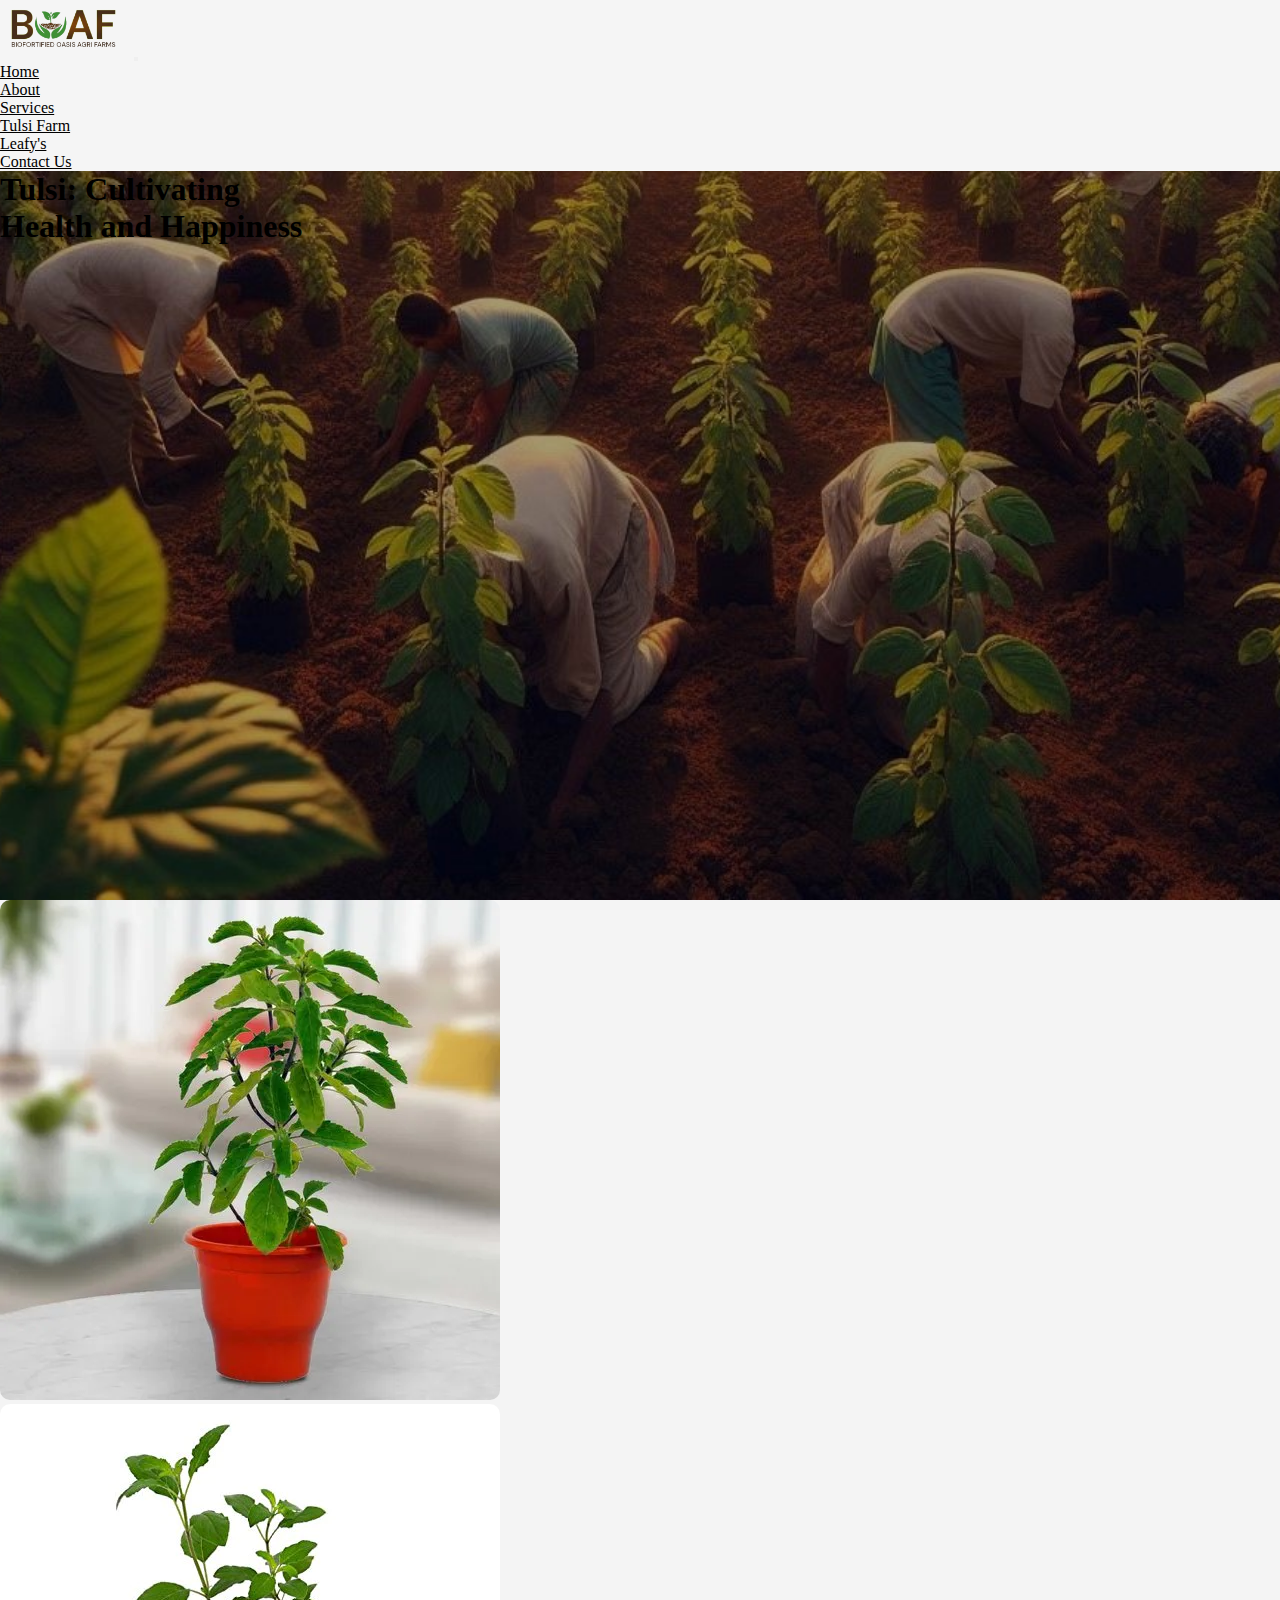
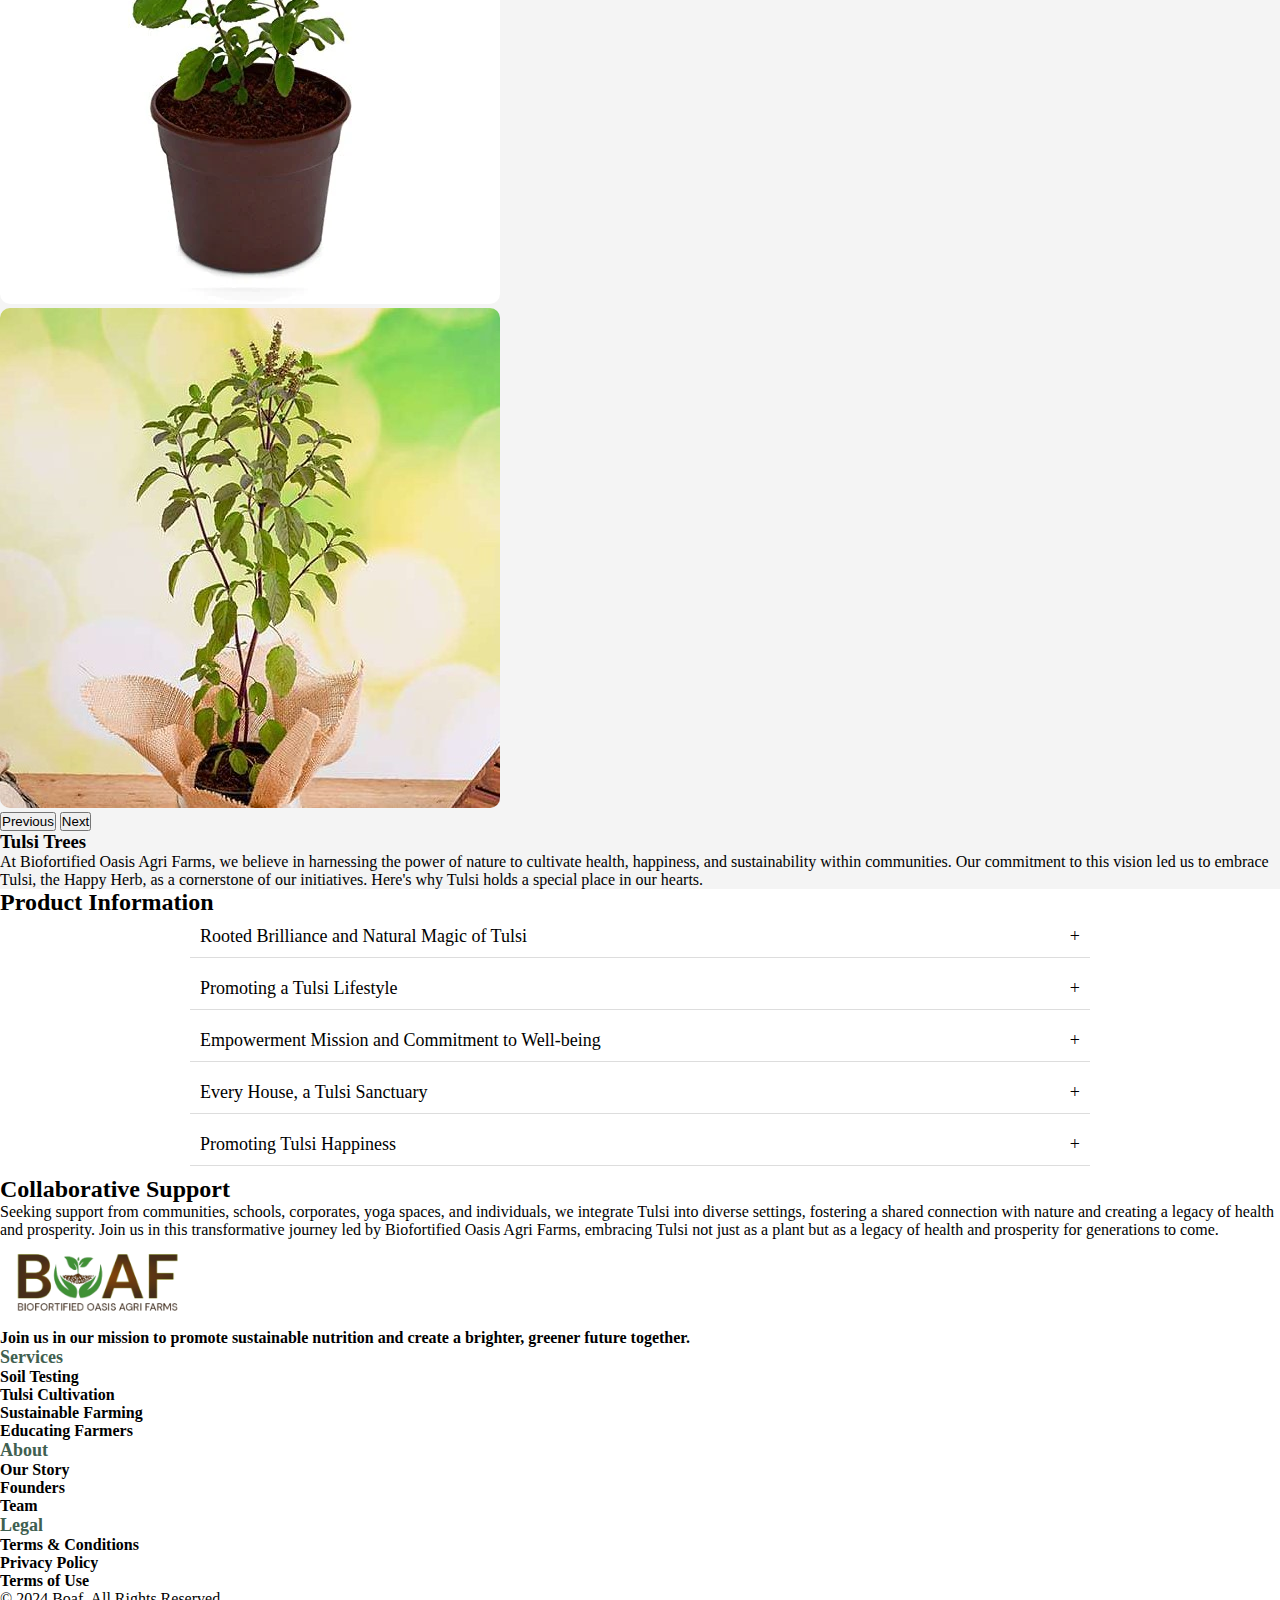
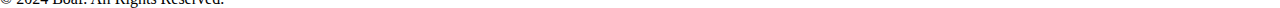
<file: tulasiforms.html>
<!DOCTYPE html>
<html lang="en">
<head>
    <meta charset="UTF-8">
    <meta name="viewport" content="width=device-width, initial-scale=1.0">
    <title>Boaf</title>
    <link rel="stylesheet" href="./assets/css/style.css">
    <link rel="stylesheet" href="https://cdnjs.cloudflare.com/ajax/libs/font-awesome/6.5.1/css/all.min.css" integrity="sha512-DTOQO9RWCH3ppGqcWaEA1BIZOC6xxalwEsw9c2QQeAIftl+Vegovlnee1c9QX4TctnWMn13TZye+giMm8e2LwA==" crossorigin="anonymous" referrerpolicy="no-referrer" />
    <link href="https://cdn.jsdelivr.net/npm/bootstrap@5.2.3/dist/css/bootstrap.min.css" rel="stylesheet" integrity="sha384-rbsA2VBKQhggwzxH7pPCaAqO46MgnOM80zW1RWuH61DGLwZJEdK2Kadq2F9CUG65" crossorigin="anonymous">
</head>
<body>
    <!-- bg-body-tertiary -->
    <div class="home-container  vh-100 w-100 p-0 m-0" style="background-image: url('./assets/images/img_12.jpg');background-size: cover; background-repeat: no-repeat; background-position:center;">
      <nav class="navbar navbar-expand-lg p-0 position-fixed w-100" style="background-color: whitesmoke;">
          <div class="container">
            <a class="navbar-brand p-0" href="#"><img src="./assets/images/logo.png" style="width: 130px;"/></a>
            <button class="navbar-toggler" type="button" data-bs-toggle="collapse" data-bs-target="#navbarNav" aria-controls="navbarNav" aria-expanded="false" aria-label="Toggle navigation">
              <span class="navbar-toggler-icon"></span>
            </button>
            <div class="collapse navbar-collapse pe-1 pe-md-4" id="navbarNav" >
              <ul class="navbar-nav ms-auto" >
                <li class="nav-item pe-4 " >
                  <a class="nav-link fw-semibold" style="color: black;" aria-current="page" href="./index.html">Home</a>
                </li>
                <li class="nav-item pe-4">
                  <a class="nav-link fw-semibold" style="color: black;" href="./about.html">About</a>
                </li>
                <li class="nav-item pe-4">
                  <a class="nav-link fw-semibold" style="color: black;" href="./services.html">Services</a>
                </li>
                <li class="nav-item pe-4">
                  <a class="nav-link fw-semibold" style="color: black;" href="./tulasiforms.html">Tulsi Farm</a>
                </li>
                <li class="nav-item pe-4">
                  <a class="nav-link fw-semibold" style="color: black;" href="./leaf.html">Leafy's</a>
                </li>
                <li class="nav-item pe-4">
                  <a class="nav-link fw-semibold" style="color: black;" href="./contact.html">Contact Us</a>
                </li>
                <!-- <li class="nav-item">
                  <a class="nav-link disabled" aria-disabled="true">Disabled</a>
                </li> -->
              </ul>
            </div>
          </div>
      </nav>
      <div class="vh-100 d-flex justify-content-center align-items-center container">
        <div class="row">
          <div class="col-12">
            <h1 class="display-4 fw-semibold text-white">Tulsi: Cultivating <br> Health and Happiness</h1>
          </div>
        </div>
      </div>

  </div>


    <section class=" pt-5 pb-5" id="#" style="background-color: #F4F4F4;">
        <div class="container">
          <div class="row d-flex align-items-center">
            <div class="col-lg-6 col-md-6 col-12 text-center order-1 order-lg-0">
                <div id="carouselExampleAutoplaying" class="carousel slide" data-bs-ride="carousel">
                    <div class="carousel-inner">
                      <div class="carousel-item active ">
                        <div class="d-flex justify-content-center">
                          <img src="./assets/images/tulasi--500x500.webp" class="d-block w-70 img-fluid" style="border-radius: 10px;" alt="...">
                        </div>
                      </div>
                      <div class="carousel-item">
                        <div class="d-flex justify-content-center">
                          <img src="./assets/images/Tulasi_2.webp" class="d-block w-70 img-fluid" style="border-radius: 10px;" alt="...">
                        </div>
                      </div>
                      <div class="carousel-item">
                        <div class="d-flex justify-content-center">
                          <img src="./assets/images/tulasi_3.jpg" class="d-block w-70 img-fluid" style="border-radius: 10px;" alt="...">
                        </div>
                      </div>
                    </div>
                    <button class="carousel-control-prev" type="button" data-bs-target="#carouselExampleFade" data-bs-slide="prev">
                      <span class="carousel-control-prev-icon" aria-hidden="true"></span>
                      <span class="visually-hidden">Previous</span>
                    </button>
                    <button class="carousel-control-next" type="button" data-bs-target="#carouselExampleFade" data-bs-slide="next">
                      <span class="carousel-control-next-icon" aria-hidden="true"></span>
                      <span class="visually-hidden">Next</span>
                    </button>
                  </div>
            </div>
            <div class=" col-lg-6 col-md-6 col-12 order-0 order-lg-1 p-6">
              <h3 class="fw-semibold Main_headings pb-3" >Tulsi Trees</h3>
              <div class="d-flex justify-content-between">
              </div>
                <p >At Biofortified Oasis Agri Farms, we believe in harnessing the power of nature to cultivate health, happiness, and sustainability within communities. Our commitment to this vision led us to embrace Tulsi, the Happy Herb, as a cornerstone of our initiatives. Here's why Tulsi holds a special place in our hearts.</p>
            </div>
          </div>
        </div>
      </section>




     
    
    <section class="pt-5 pb-5">
        <div class="container text-start">
            <h2 class="pb-3" style="color: black;font-weight:600;">Product Information</h2>
            <div class="faq-container">
                <div class="faq-question" onclick="toggleAnswer(1)">
                    <span >Rooted Brilliance and Natural Magic of Tulsi</span>
                    <span id="icon1">+</span>
                </div>
                <div class="faq-answer" id="answer1">
                    <p>Tulsi, known as the Happy Herb, holds a transformative influence on individual well-being, ecological harmony, and cultural enrichment. Its benefits range from stress relief to positive effects on mental health, contributing to a holistic healthier life.</p>
                </div>
        
                <div class="faq-question" onclick="toggleAnswer(2)">
                    <span>Promoting a Tulsi Lifestyle</span>
                    <span id="icon2">+</span>
                </div>
                <div class="faq-answer" id="answer2">
                    <p>We envision a society where every household, community, and workspace proudly nurtures Tulsi, fostering a commitment to well-being and sustainability, creating a legacy of health and prosperity.</p>
                </div>

                <div class="faq-question" onclick="toggleAnswer(3)">
                    <span>Empowerment Mission and Commitment to Well-being</span>
                    <span id="icon2">+</span>
                </div>
                <div class="faq-answer" id="answer3">
                    <p>Our Tulsi initiative empowers individuals and communities through extensive Tulsi cultivation, extending beyond personal health to embrace ecological sustainability and community well-being. Planting Tulsi isn't just horticulture; it's a commitment to health, well-being, and a sustainable, eco-friendly lifestyle—a small yet impactful step toward personal and environmental harmony.</p>
                </div>

                <div class="faq-question" onclick="toggleAnswer(4)">
                  <span>Every House, a Tulsi Sanctuary</span>
                  <span id="icon2">+</span>
                </div>
                <div class="faq-answer" id="answer4">
                    <p>We aspire to witness Tulsi gardens flourishing in every household, creating green sanctuaries that enhance well-being and forge a connection with nature.</p>
                </div>

                <div class="faq-question" onclick="toggleAnswer(5)">
                  <span>Promoting Tulsi Happiness</span>
                  <span id="icon2">+</span>
                </div>
                <div class="faq-answer" id="answer5">
                    <p>Partnering with educational institutions, corporates, supermarkets, gated communities, and health clubs, we promote Tulsi as a joyful lifestyle choice, stress-reliever, and natural wellness companion, aiming to create a positive impact on individuals and communities, cultivating a lifestyle where joy and health go hand in hand.</p>
                </div>

                <!-- Add more questions and answers as needed -->
        
            </div>
        
        </div>
    </section>
    <section class="pt-5 pb-5">
      <div class="container">
        <h2 class="pb-3" style="color: black;font-weight:600;">Collaborative Support</h2>
        <p>Seeking support from communities, schools, corporates, yoga spaces, and individuals, we integrate Tulsi into diverse settings, fostering a shared connection with nature and creating a legacy of health and prosperity.
          Join us in this transformative journey led by Biofortified Oasis Agri Farms, embracing Tulsi not just as a plant but as a legacy of health and prosperity for generations to come.
        </p>
      </div>
    </section>

    
    

    <section class="pt-5 pb-5" id="contact">
      <div class="container">
        <div class="row d-flex">
          <div class="c-section col-lg-3 col-12 ">
            <img src="./assets/images/logo.png" style="width: 200px;"/>
            <p>Join us in our mission to promote sustainable nutrition and create a brighter, greener future together.</p>
          </div>

          <div class="c-section col-lg-3 col-6 pt-3">
            <p class=" fs-5 fw-bold" style="font-size: 18px;color:#3F6050;">Services</p>
            <p><a href="./services.html#ser">Soil Testing</a></p>
            <p><a href="./services.html#ser">Tulsi Cultivation</a></p>
            <p><a href="./services.html#ser">Sustainable Farming</a></p>
            <p><a href="./services.html#ser">Educating Farmers</a></p>
          </div>

          <div class="c-section col-lg-3 col-6 pt-3">
            <p class=" fs-5 fw-bold" style="font-size: 18px;color:#3F6050;">About</p>
            <p><a href="./about.html#stor">Our Story</a></p>
            <p><a href="./about.html#found">Founders</a></p>
            <p><a href="./about.html#team">Team</a></p>
          </div>

          <div class="c-section col-lg-3 col-12 pt-3">
            <p class=" fs-5 fw-bold" style="font-size: 18px;color:#3F6050;">Legal</p>
            <p><a href="#">Terms & Conditions</a></p>
            <p><a href="#">Privacy Policy</a></p>
            <p><a href="#">Terms of Use</a></p>
          </div>
        </div>
        <div class="d-flex align-items-center justify-content-between pt-3">
          <p class="">© 2024 Boaf. All Rights Reserved.</p>
          <div class="social-icons d-flex ">
            <a href="#"><i class="fa-brands fa-facebook-f me-2"></i></a>
            <a href="#"><i class="fa-brands fa-twitter me-2"></i></a>
            <a href="#"><i class="fa-brands fa-youtube me-2"></i></a>
            <a href="#"><i class="fa-brands fa-linkedin me-2"></i></a>
          </div>
        </div>
      </div>
    </section>
   



    <script src="./assets/js/script.js"></script>
    <script src="https://cdn.jsdelivr.net/npm/bootstrap@5.2.3/dist/js/bootstrap.bundle.min.js" integrity="sha384-kenU1KFdBIe4zVF0s0G1M5b4hcpxyD9F7jL+jjXkk+Q2h455rYXK/7HAuoJl+0I4" crossorigin="anonymous"></script>
</body>
</html>
</file>
<file: assets/css/style.css>
*{
    margin: 0;
    padding: 0;
    box-sizing: border-box;
}

body{
    margin: 0;
    padding: 0;
}
.text_color{
    color: white;
}
.home-container{
    position: relative;
    height: 100vh;
}


.home-heading {
    position: absolute;
    top: 50%;
    left: 10%;
    transform: translateY(-50%);
    width: 30%;
}



.products{
    display:grid;
    grid-template-columns: repeat(5, 1fr); /* Create three equal columns */
    grid-gap: 10px;
}

.cards img{
    width: 180px;
}

.boxes-container {
    display: flex;
    flex-direction: row;
    align-items: flex-start;
    height: 50vh;
  }
.box1{
    padding: 0 20px;
    width: 270px;
}
.box3{
    padding: 0 20px;
    width: 270px;
}
.box2{
    align-self:center;
    padding: 0 20px;
    width: 270px;
}
.box4{
    align-self: center;
    padding: 0 20px;
    width: 270px;
}

/* ------------industries------------ */
.industries-container{
    position: relative;
    height: 100vh;
}


.industries-heading {
    position: absolute;
    top: 50%;
    left: 40%;
    transform: translateY(-50%);
    text-align: center;
}
.industries-img{
    width: 280px;
}

/* ----------Footer----------- */
.c-section{
    display: flex;
    flex-direction: column;
}
.c-section p{
    columns: #3F6050;
    font-weight: 600;

}
.c-section a{
    text-decoration: none;
    color: black;
}
.sp{
    height: 50vh;
}



@media screen and (max-width:1025px) {
    .products{
        display:grid;
        grid-template-columns: repeat(4, 1fr); /* Create three equal columns */
        grid-gap: 20px;
    }
    .cards img{
        width: 170px;
    }

    /* ----------------industries -----------*/
    .industries-img{
        width: 200px;
    }
}






@media screen and (max-width:769px) {
    .products{
        display:grid;
        grid-template-columns: repeat(2, 1fr); /* Create three equal columns */
        grid-gap: 20px;
    }
    .cards img{
        width: 160px;
    }

    /* ----------------industries -----------*/
    .industries-img{
        width: 180px;
    }
    .sp{
        height: 30vh;
    }
}

/*-------- contact page------------ */
.form-row {
    margin-bottom: 20px;
    position: relative;
}

.form-row label {
    display: block;
    margin-bottom: 5px;
}

.form-row input,
.form-row textarea {
    width: 100%;
    padding: 8px;
    border: none;
    border-bottom: 2px solid #ccc;
    box-sizing: border-box;
}

.form-submit {
    background-color: #ffff;
    color: #3F6050;
    padding: 10px 20px;
    border: none;
    border-radius: 5px;
    cursor: pointer;
}
::placeholder {
    color: #ffffff; /* Set the desired color for placeholder text */
}



.faq-container {
    max-width: 900px;
    margin: auto;
}

.faq-question {
    cursor: pointer;
    padding: 10px;
    border-bottom: 1px solid #ddd; /* Add bottom border to the question */
    margin-bottom: 10px;
    display: flex;
    justify-content: space-between;
    align-items: center;
}
.faq-question span{
    font-size: 18px;
    font-weight: 500;
}

.faq-answer {
    display: none;
    padding: 10px;
    border-bottom:none;
    text-align: left;
}




@media screen and (max-width:426px) {
    .products{
        display:grid;
        grid-template-columns: repeat(2, 1fr); /* Create three equal columns */
        grid-gap: 20px;
    }
    .cards img{
        width: 10px;
    }


    /* ----------------industries -----------*/
    .industries-img{
        width: 130px;
    }
}
</file>
